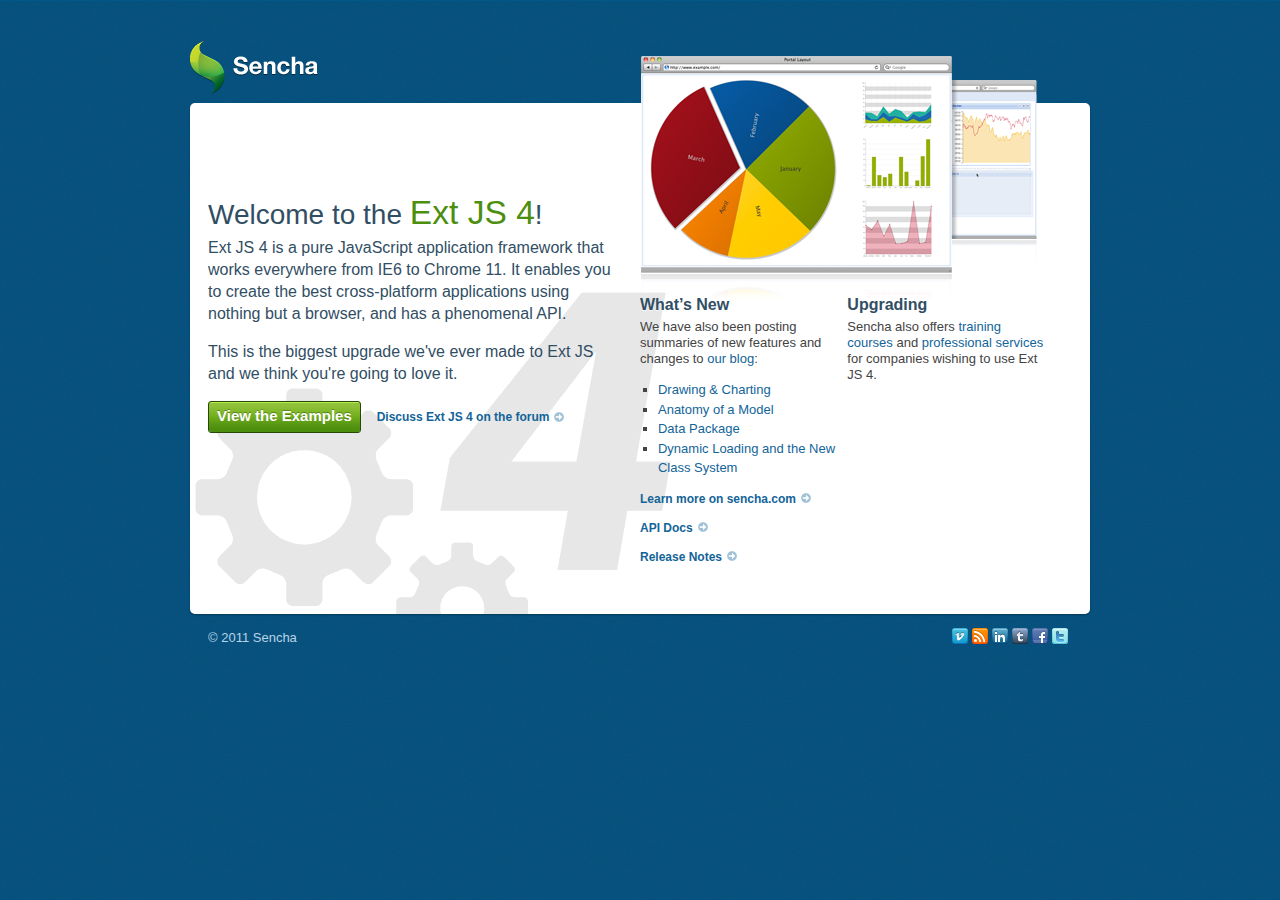
<file: retail-sas-client/extjs/index.html>
<!DOCTYPE html>
<html lang="en">
<head>
    <meta charset="utf-8">
        <title>Welcome to Ext JS 4</title>
        <meta name="description" content="Create amazing web apps built on web standards. Sencha Touch, HTML5 mobile app framework. Ext JS, cross-browser JavaScript framework. Ext GWT" />

    <meta http-equiv="X-UA-Compatible" content="IE=edge,chrome=1" />
    <link rel="shortcut icon" type="image/ico" href="/favicon.ico" />

    <link rel="stylesheet" type="text/css" media="screen, projection, print" href="welcome/css/welcome.css" />
    <!--[if lt IE 9]>
    <![endif]-->
    <!--[if lt IE 8]>
    <![endif]-->
    <link rel="alternate" type="application/rss+xml" title="Sencha Blog" href="http://feeds.feedburner.com/SenchaBlog" />
    <link rel="alternate" type="application/rss+xml" title="Sencha in the News" href="http://www.sencha.com/company/news-rss">
    <link rel="alternate" type="application/rss+xml" title="Sencha Press Releases" href="http://www.sencha.com/company/press-rss">
    <link rel="alternate" type="application/rss+xml" title="Careers at Sencha" href="http://www.sencha.com/company/careers-rss">

    <script src="http://use.typekit.com/uxj6dew.js" type="text/javascript" charset="utf-8"></script>
    <script type="text/javascript">try{Typekit.load();}catch(e){}</script>
    <!--[if lt IE 9]>
    <script src="//html5shiv.googlecode.com/svn/trunk/html5.js" type="text/javascript" charset="utf-8"></script>
    <![endif]-->
    <!--[if lt IE 7]>
      <link rel="stylesheet" type="text/css" media="screen, projection" href="welcome/css/welcome_ie6.css" />
    <![endif]-->
</head>
<body>
    <div id="content">
        <header>
            <h5 id="logo"><a href="http://www.sencha.com">Sencha</a></h5>
        </header>
        <section id="page">
            <div class="auto_columns two">
                <div class="column">
                    <h2>Welcome to the <strong>Ext JS 4</strong>!</h2>
                    <p class="intro">Ext JS 4 is a pure JavaScript application framework that works everywhere from IE6 to Chrome 11. It enables you to create the best cross-platform applications using nothing but a browser, and has a phenomenal API.</p>
                    <p class="intro">This is the biggest upgrade we've ever made to Ext JS and we think you're going to love it.</p>
                    <p class="button-group"><a href="examples/index.html" class="button-link inline">View the Examples</a> <a href="http://www.sencha.com/forum/forumdisplay.php?79-Ext-JS-Community-Forums-4.x" class="more-icon">Discuss Ext JS 4 on the forum</a></p>
                </div>
                <div class="column">
                    <img src="welcome/img/hero-extjs4-alt.png" id="feature-img" class="pngfix" />
                    <div class="auto_columns two" id="right">
                        <div class="column">
                            <h3>What&rsquo;s New</h3>
                            <p>We have also been posting summaries of new features and changes to <a href="http://www.sencha.com/blog/">our blog</a>:</p>
                            <ul class="type13">
                                <li><a href="http://www.sencha.com/blog/ext-js-4-preview-drawing-and-charting/">Drawing &amp; Charting</a></li>
                                <li><a href="http://www.sencha.com/blog/ext-js-4-anatomy-of-a-model/">Anatomy of a Model</a></li>
                                <li><a href="http://www.sencha.com/blog/countdown-to-ext-js-4-data-package/">Data Package</a></li>
                                <li><a href="http://www.sencha.com/blog/countdown-to-ext-js-4-dynamic-loading-and-new-class-system/">Dynamic Loading and the New Class System</a></li>
                            </ul>
                            <p><a href="http://www.sencha.com/products/extjs4-preview/" class="more-icon">Learn more on sencha.com</a></p>
                            <p><a href="docs/index.html" class="more-icon">API Docs</a></p>
                            <p><a href="release-notes.html" class="more-icon">Release Notes</a></p>
                        </div>
                        <div class="column">
                            <h3>Upgrading</h3>
                            <p>Sencha also offers <a href="http://www.sencha.com/training/">training courses</a> and <a href="http://www.sencha.com/support/services/">professional services</a> for companies wishing to use Ext JS 4.</p>
                        </div>
                    </div>

                </div>
            </div>
        </section>
        <footer>
            <ul class="zero inline-social">
                <li><a href="http://twitter.com/senchainc" class="twitter">Twitter</a></li>
                <li><a href="http://www.facebook.com/senchainc" class="facebook">Facebook</a></li>
                <li><a href="http://senchainc.tumblr.com/" class="tumblr">Tumblr</a></li>
                <li><a href="http://j.mp/sencha-in" class="linkedin">LinkedIn</a></li>
                <li><a href="http://feeds.feedburner.com/SenchaBlog" class="rss">RSS Feed</a></li>
                <li><a href="http://www.vimeo.com/sencha" class="vimeo">Vimeo</a></li>
            </ul>
            <p>&copy; 2011 Sencha</p>
        </footer>
    </div>
</body>
</html>
</file>
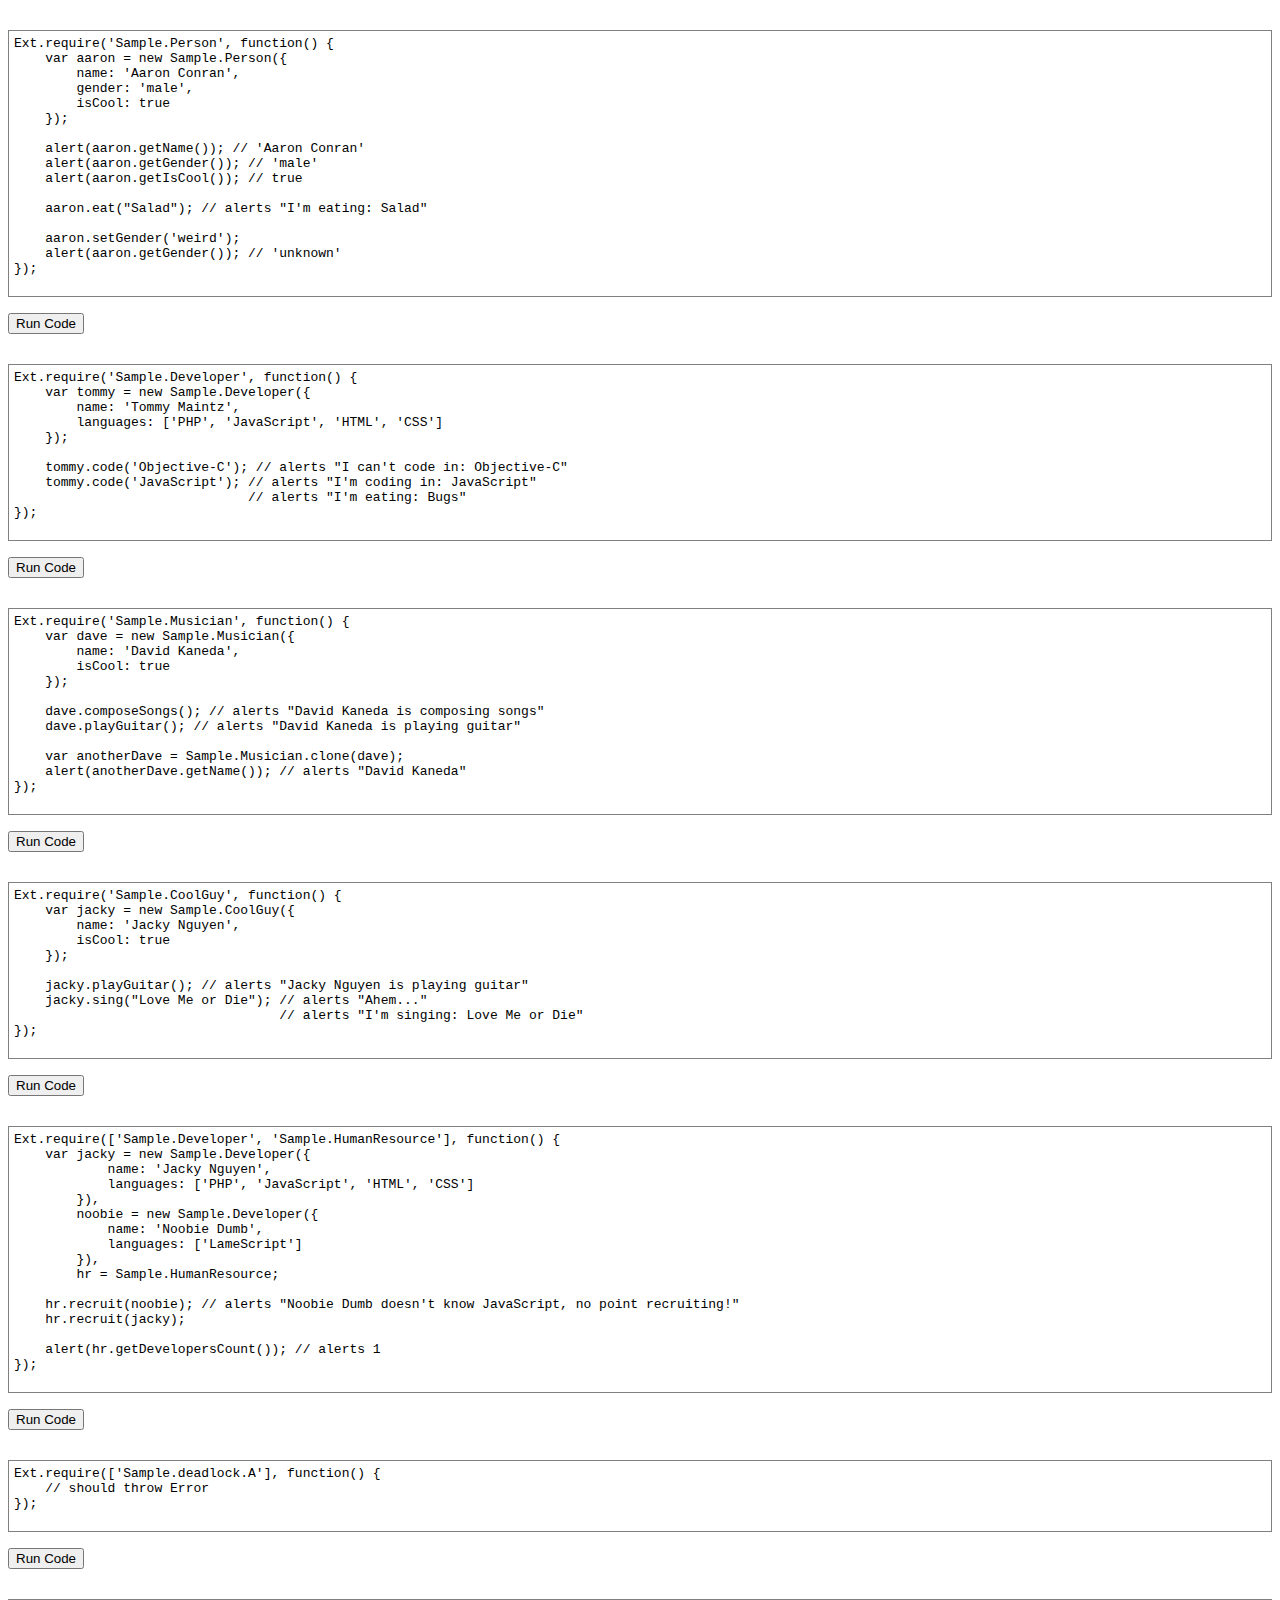
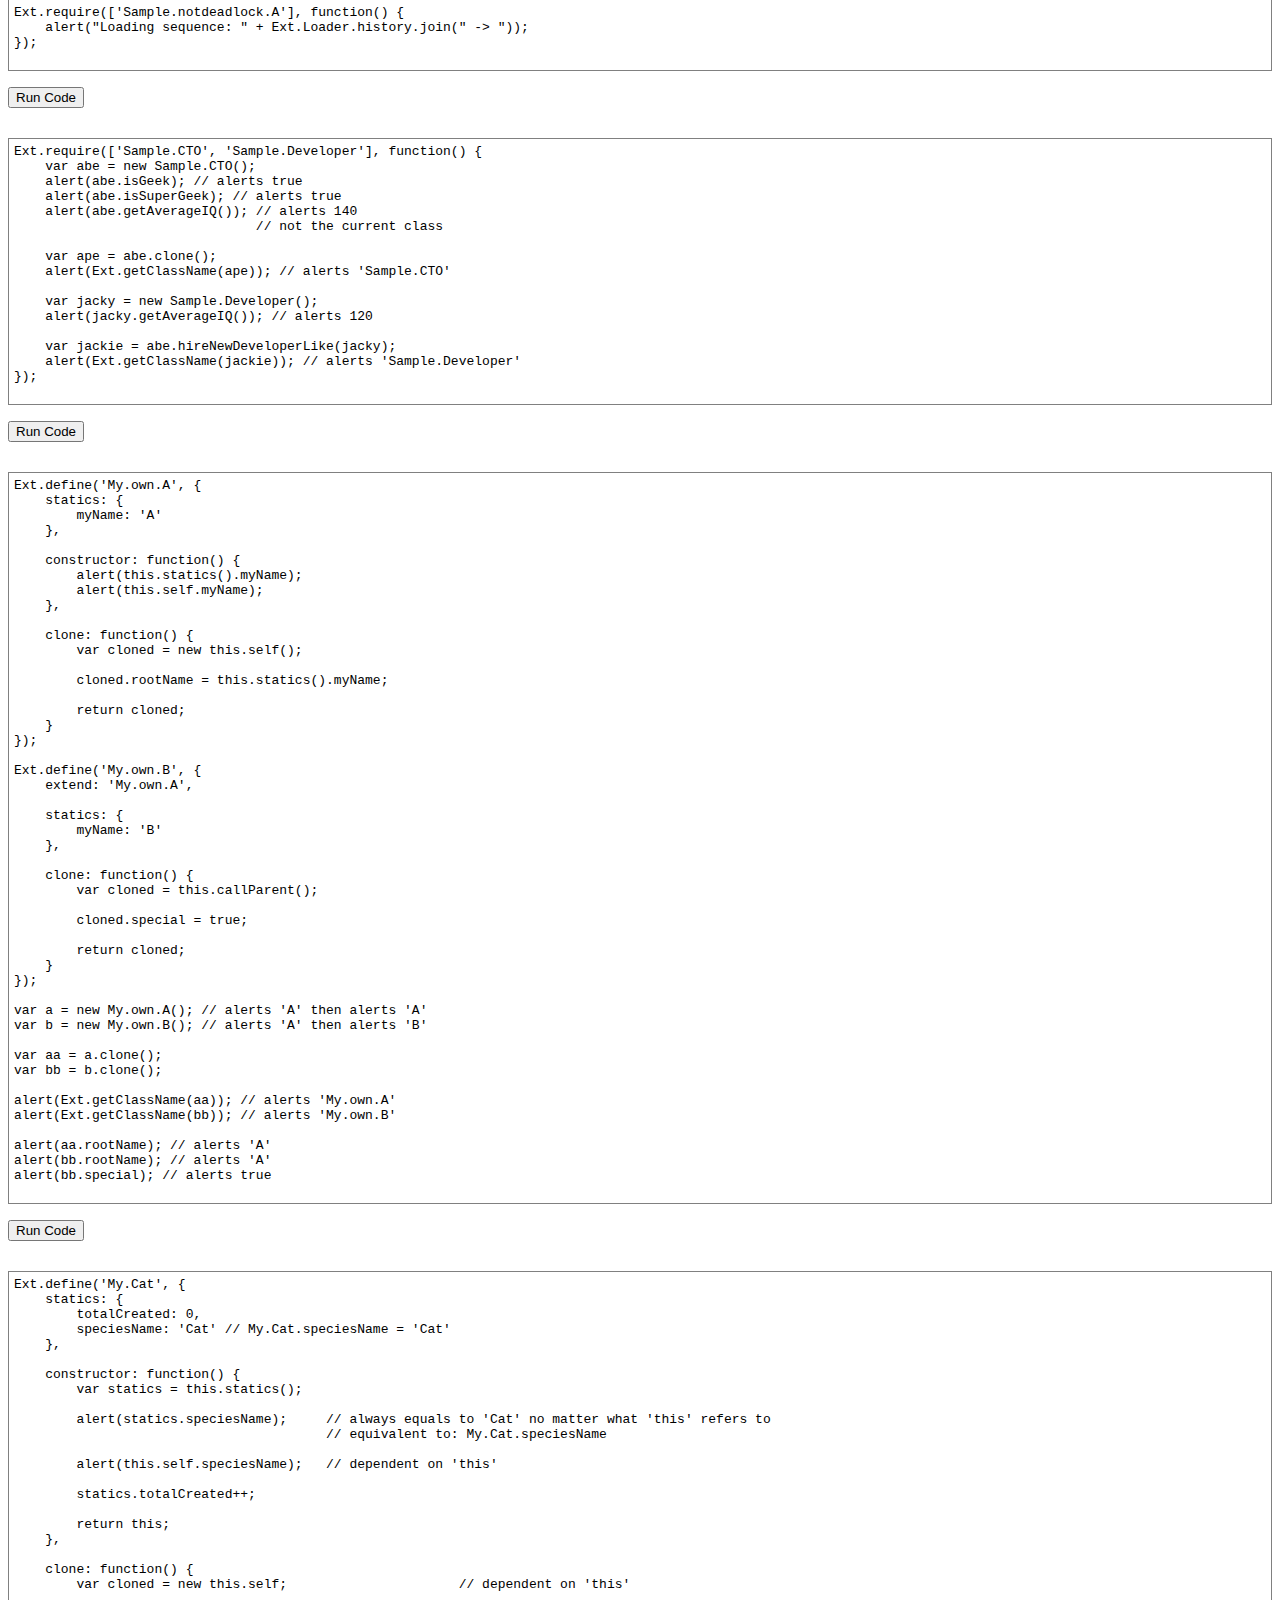
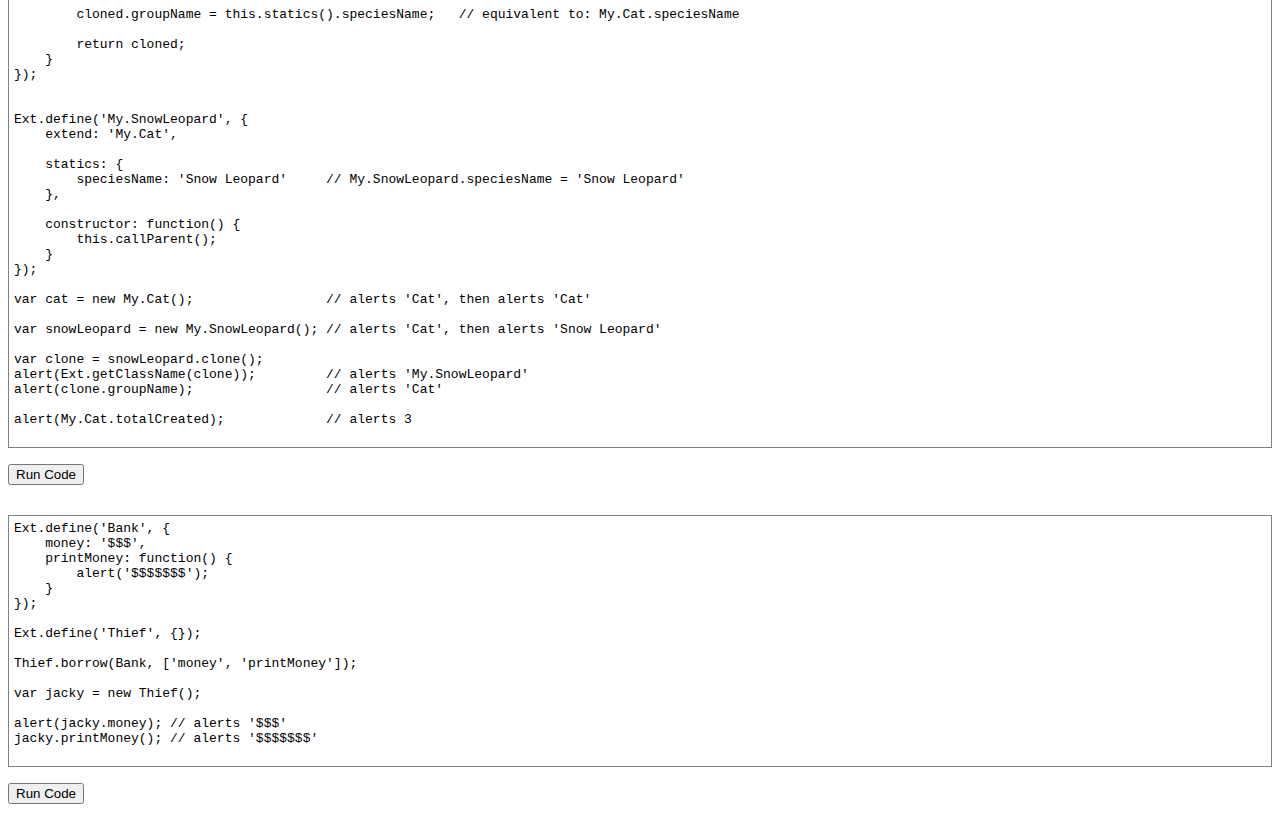
<file: retail-sas-client/extjs/src/core/examples/index.html>
<!DOCTYPE HTML PUBLIC "-//W3C//DTD HTML 4.01 Transitional//EN">
<html>
    <head>
        <title>Ext Core 4 Class Example</title>
        <meta http-equiv="Content-Type" content="text/html; charset=UTF-8">
        <style>
            pre { border: 1px gray solid; padding: 5px; margin-top: 30px; }
        </style>

        <script type="text/javascript" src="../src/Ext.js"></script>
        <script type="text/javascript" src="../src/version/Version.js"></script>
        <script type="text/javascript" src="../src/lang/String.js"></script>
        <script type="text/javascript" src="../src/lang/Array.js"></script>
        <script type="text/javascript" src="../src/lang/Number.js"></script>
        <script type="text/javascript" src="../src/lang/Date.js"></script>
        <script type="text/javascript" src="../src/lang/Object.js"></script>
        <script type="text/javascript" src="../src/lang/Function.js"></script>
        <script type="text/javascript" src="../src/class/Base.js"></script>
        <script type="text/javascript" src="../src/class/Class.js"></script>
        <script type="text/javascript" src="../src/class/ClassManager.js"></script>
        <script type="text/javascript" src="../src/class/Loader.js"></script>
        <script type="text/javascript" src="../src/lang/Error.js"></script>
        <script>
            Ext.Loader.setConfig({
                enabled: true,
                paths: {
                    'Sample': 'src/Sample'
                }
            });
        </script>
        <script>
            var sources = {};

            function storeCode() {
                var i = 0,
                    name,
                    pre;

                while (++i) {
                    name = 'sample' + i;
                    pre = document.getElementById(name);

                    if (!pre) {
                        break;
                    }

                    sources[name] = pre.innerHTML;
                }
            }

            function run(id) {
                eval(sources[id]);
            }
        </script>
    </head>
    <body onload="storeCode();">
        <pre id="sample1">
Ext.require('Sample.Person', function() {
    var aaron = new Sample.Person({
        name: 'Aaron Conran',
        gender: 'male',
        isCool: true
    });

    alert(aaron.getName()); // 'Aaron Conran'
    alert(aaron.getGender()); // 'male'
    alert(aaron.getIsCool()); // true

    aaron.eat("Salad"); // alerts "I'm eating: Salad"

    aaron.setGender('weird');
    alert(aaron.getGender()); // 'unknown'
});
        </pre>
        <p>
            <button onclick="run('sample1')">Run Code</button>
        </p>

        <pre id="sample2">
Ext.require('Sample.Developer', function() {
    var tommy = new Sample.Developer({
        name: 'Tommy Maintz',
        languages: ['PHP', 'JavaScript', 'HTML', 'CSS']
    });

    tommy.code('Objective-C'); // alerts "I can't code in: Objective-C"
    tommy.code('JavaScript'); // alerts "I'm coding in: JavaScript"
                              // alerts "I'm eating: Bugs"
});
        </pre>
        <p>
            <button onclick="run('sample2')">Run Code</button>
        </p>

        <pre id="sample3">
Ext.require('Sample.Musician', function() {
    var dave = new Sample.Musician({
        name: 'David Kaneda',
        isCool: true
    });

    dave.composeSongs(); // alerts "David Kaneda is composing songs"
    dave.playGuitar(); // alerts "David Kaneda is playing guitar"

    var anotherDave = Sample.Musician.clone(dave);
    alert(anotherDave.getName()); // alerts "David Kaneda"
});
        </pre>
        <p>
            <button onclick="run('sample3')">Run Code</button>
        </p>

        <pre id="sample4">
Ext.require('Sample.CoolGuy', function() {
    var jacky = new Sample.CoolGuy({
        name: 'Jacky Nguyen',
        isCool: true
    });

    jacky.playGuitar(); // alerts "Jacky Nguyen is playing guitar"
    jacky.sing("Love Me or Die"); // alerts "Ahem..."
                                  // alerts "I'm singing: Love Me or Die"
});
        </pre>
        <p>
            <button onclick="run('sample4')">Run Code</button>
        </p>

        <pre id="sample5">
Ext.require(['Sample.Developer', 'Sample.HumanResource'], function() {
    var jacky = new Sample.Developer({
            name: 'Jacky Nguyen',
            languages: ['PHP', 'JavaScript', 'HTML', 'CSS']
        }),
        noobie = new Sample.Developer({
            name: 'Noobie Dumb',
            languages: ['LameScript']
        }),
        hr = Sample.HumanResource;

    hr.recruit(noobie); // alerts "Noobie Dumb doesn't know JavaScript, no point recruiting!"
    hr.recruit(jacky);

    alert(hr.getDevelopersCount()); // alerts 1
});
        </pre>
        <p>
            <button onclick="run('sample5')">Run Code</button>
        </p>

        <pre id="sample6">
Ext.require(['Sample.deadlock.A'], function() {
    // should throw Error
});
        </pre>
        <p>
            <button onclick="run('sample6')">Run Code</button>
        </p>

        <pre id="sample7">
Ext.require(['Sample.notdeadlock.A'], function() {
    alert("Loading sequence: " + Ext.Loader.history.join(" -> "));
});
        </pre>
        <p>
            <button onclick="run('sample7')">Run Code</button>
        </p>

        <pre id="sample8">
Ext.require(['Sample.CTO', 'Sample.Developer'], function() {
    var abe = new Sample.CTO();
    alert(abe.isGeek); // alerts true
    alert(abe.isSuperGeek); // alerts true
    alert(abe.getAverageIQ()); // alerts 140
                               // not the current class

    var ape = abe.clone();
    alert(Ext.getClassName(ape)); // alerts 'Sample.CTO'

    var jacky = new Sample.Developer();
    alert(jacky.getAverageIQ()); // alerts 120

    var jackie = abe.hireNewDeveloperLike(jacky);
    alert(Ext.getClassName(jackie)); // alerts 'Sample.Developer'
});
        </pre>
        <p>
            <button onclick="run('sample8')">Run Code</button>
        </p>

        <pre id="sample9">
Ext.define('My.own.A', {
    statics: {
        myName: 'A'
    },

    constructor: function() {
        alert(this.statics().myName);
        alert(this.self.myName);
    },

    clone: function() {
        var cloned = new this.self();

        cloned.rootName = this.statics().myName;

        return cloned;
    }
});

Ext.define('My.own.B', {
    extend: 'My.own.A',

    statics: {
        myName: 'B'
    },

    clone: function() {
        var cloned = this.callParent();

        cloned.special = true;

        return cloned;
    }
});

var a = new My.own.A(); // alerts 'A' then alerts 'A'
var b = new My.own.B(); // alerts 'A' then alerts 'B'

var aa = a.clone();
var bb = b.clone();

alert(Ext.getClassName(aa)); // alerts 'My.own.A'
alert(Ext.getClassName(bb)); // alerts 'My.own.B'

alert(aa.rootName); // alerts 'A'
alert(bb.rootName); // alerts 'A'
alert(bb.special); // alerts true
        </pre>
        <p>
            <button onclick="run('sample9')">Run Code</button>
        </p>

        <pre id="sample10">
Ext.define('My.Cat', {
    statics: {
        totalCreated: 0,
        speciesName: 'Cat' // My.Cat.speciesName = 'Cat'
    },

    constructor: function() {
        var statics = this.statics();

        alert(statics.speciesName);     // always equals to 'Cat' no matter what 'this' refers to
                                        // equivalent to: My.Cat.speciesName

        alert(this.self.speciesName);   // dependent on 'this'

        statics.totalCreated++;

        return this;
    },

    clone: function() {
        var cloned = new this.self;                      // dependent on 'this'

        cloned.groupName = this.statics().speciesName;   // equivalent to: My.Cat.speciesName

        return cloned;
    }
});


Ext.define('My.SnowLeopard', {
    extend: 'My.Cat',

    statics: {
        speciesName: 'Snow Leopard'     // My.SnowLeopard.speciesName = 'Snow Leopard'
    },

    constructor: function() {
        this.callParent();
    }
});

var cat = new My.Cat();                 // alerts 'Cat', then alerts 'Cat'

var snowLeopard = new My.SnowLeopard(); // alerts 'Cat', then alerts 'Snow Leopard'

var clone = snowLeopard.clone();
alert(Ext.getClassName(clone));         // alerts 'My.SnowLeopard'
alert(clone.groupName);                 // alerts 'Cat'

alert(My.Cat.totalCreated);             // alerts 3
        </pre>
        <p>
            <button onclick="run('sample10')">Run Code</button>
        </p>

        <pre id="sample11">
Ext.define('Bank', {
    money: '$$$',
    printMoney: function() {
        alert('$$$$$$$');
    }
});

Ext.define('Thief', {});

Thief.borrow(Bank, ['money', 'printMoney']);

var jacky = new Thief();

alert(jacky.money); // alerts '$$$'
jacky.printMoney(); // alerts '$$$$$$$'
        </pre>
        <p>
            <button onclick="run('sample11')">Run Code</button>
        </p>
    </body>
</html>
</file>
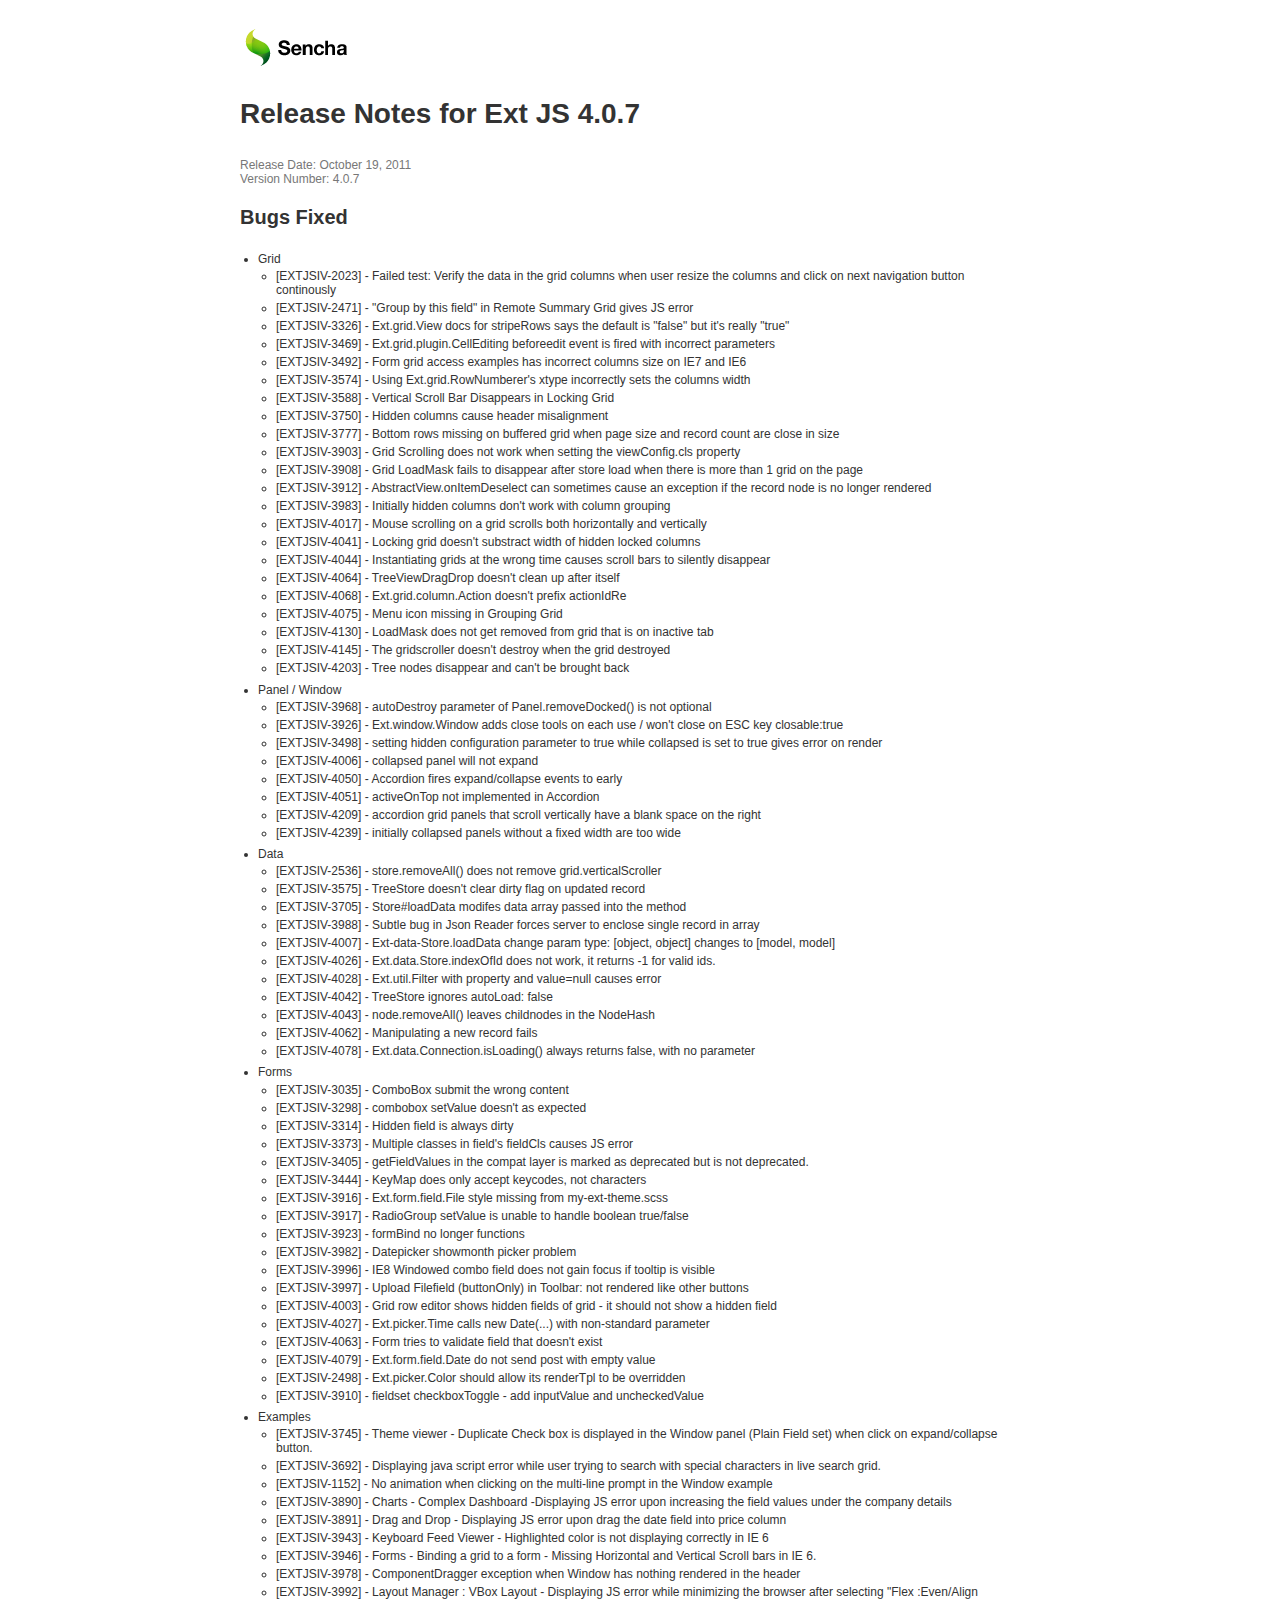
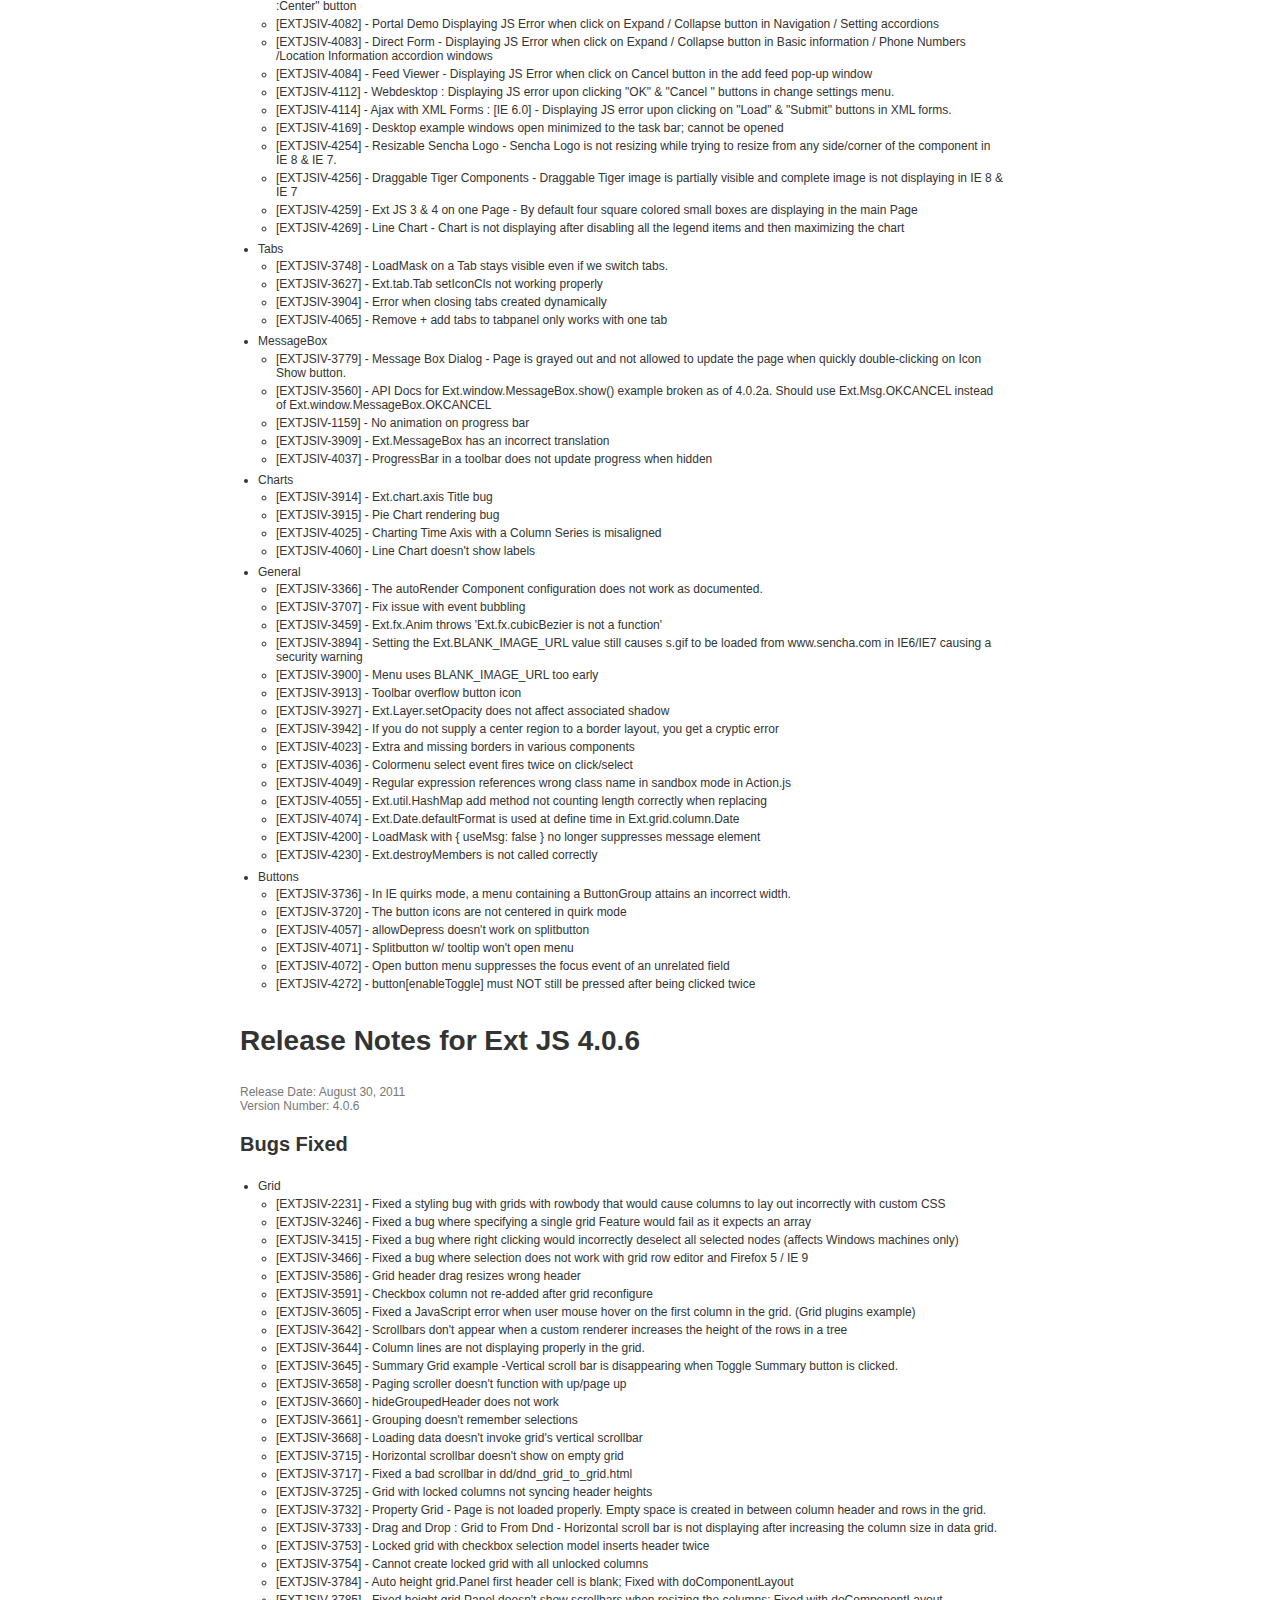
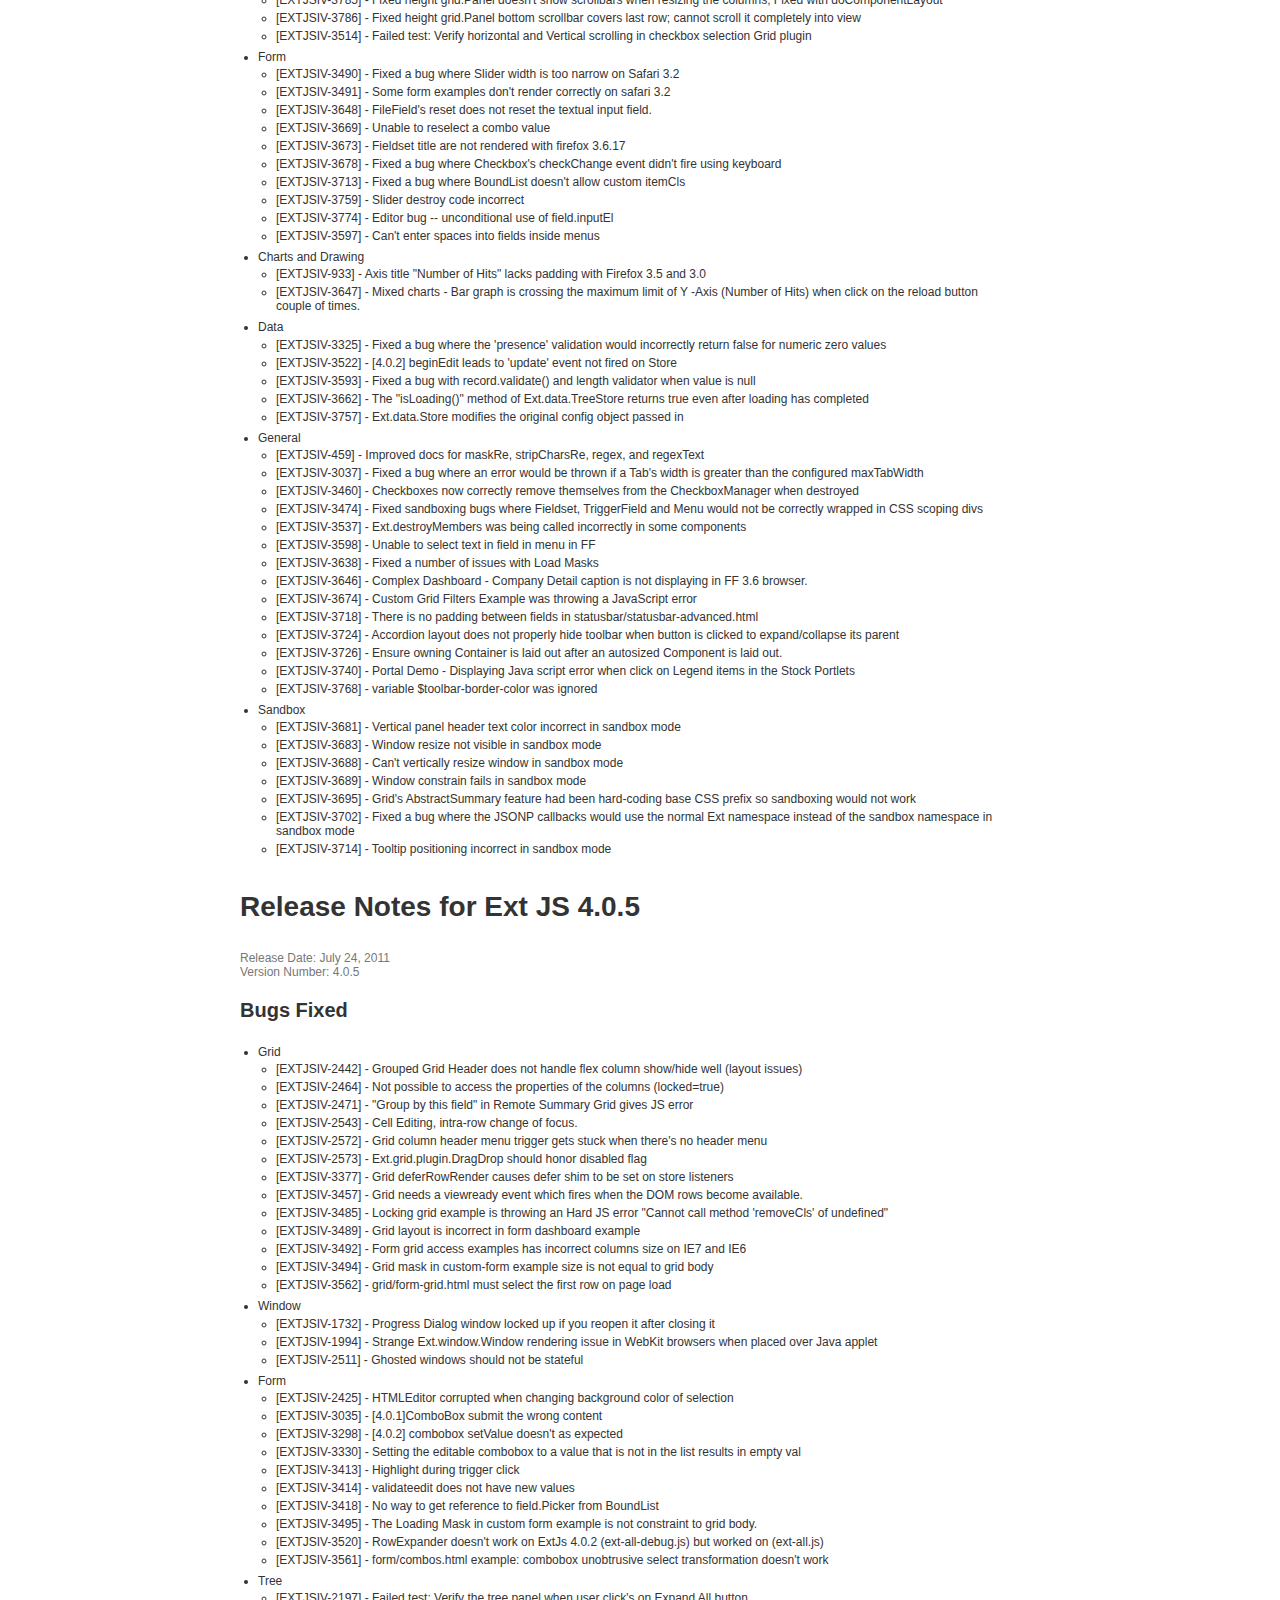
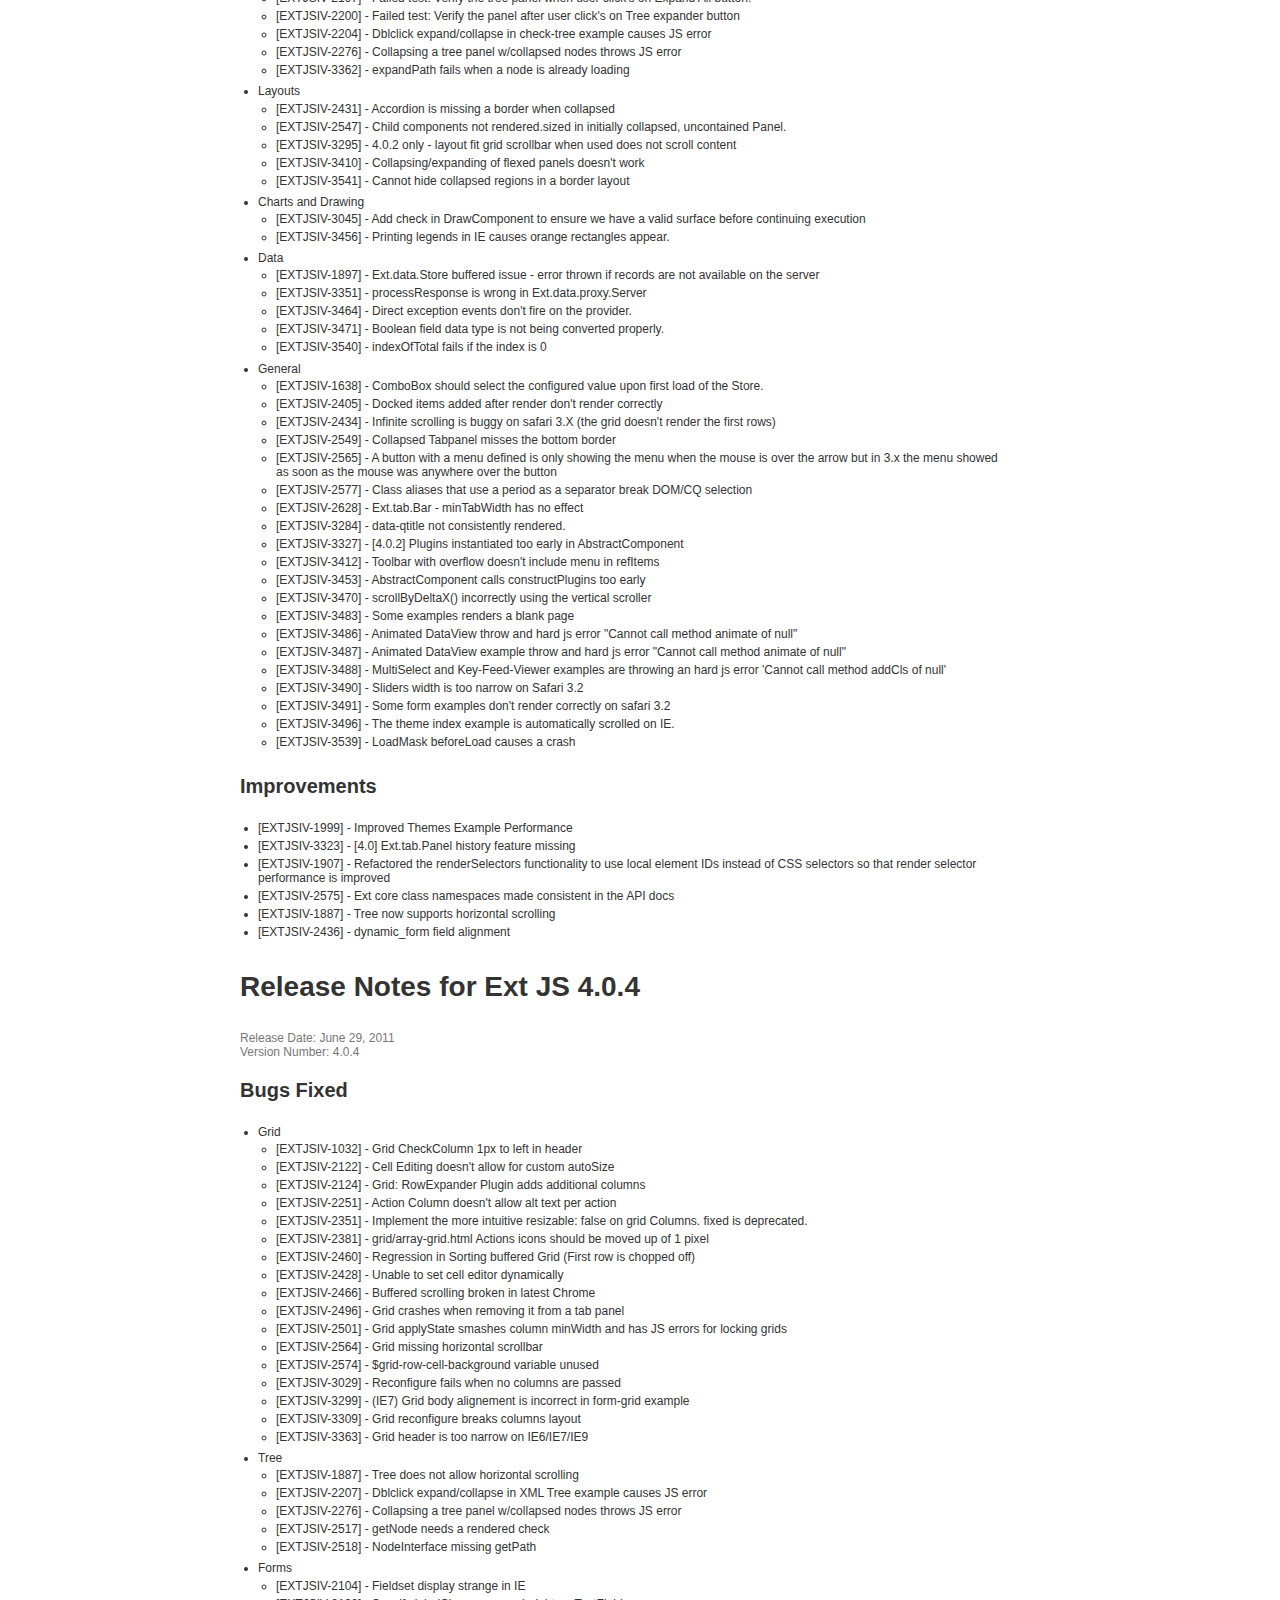
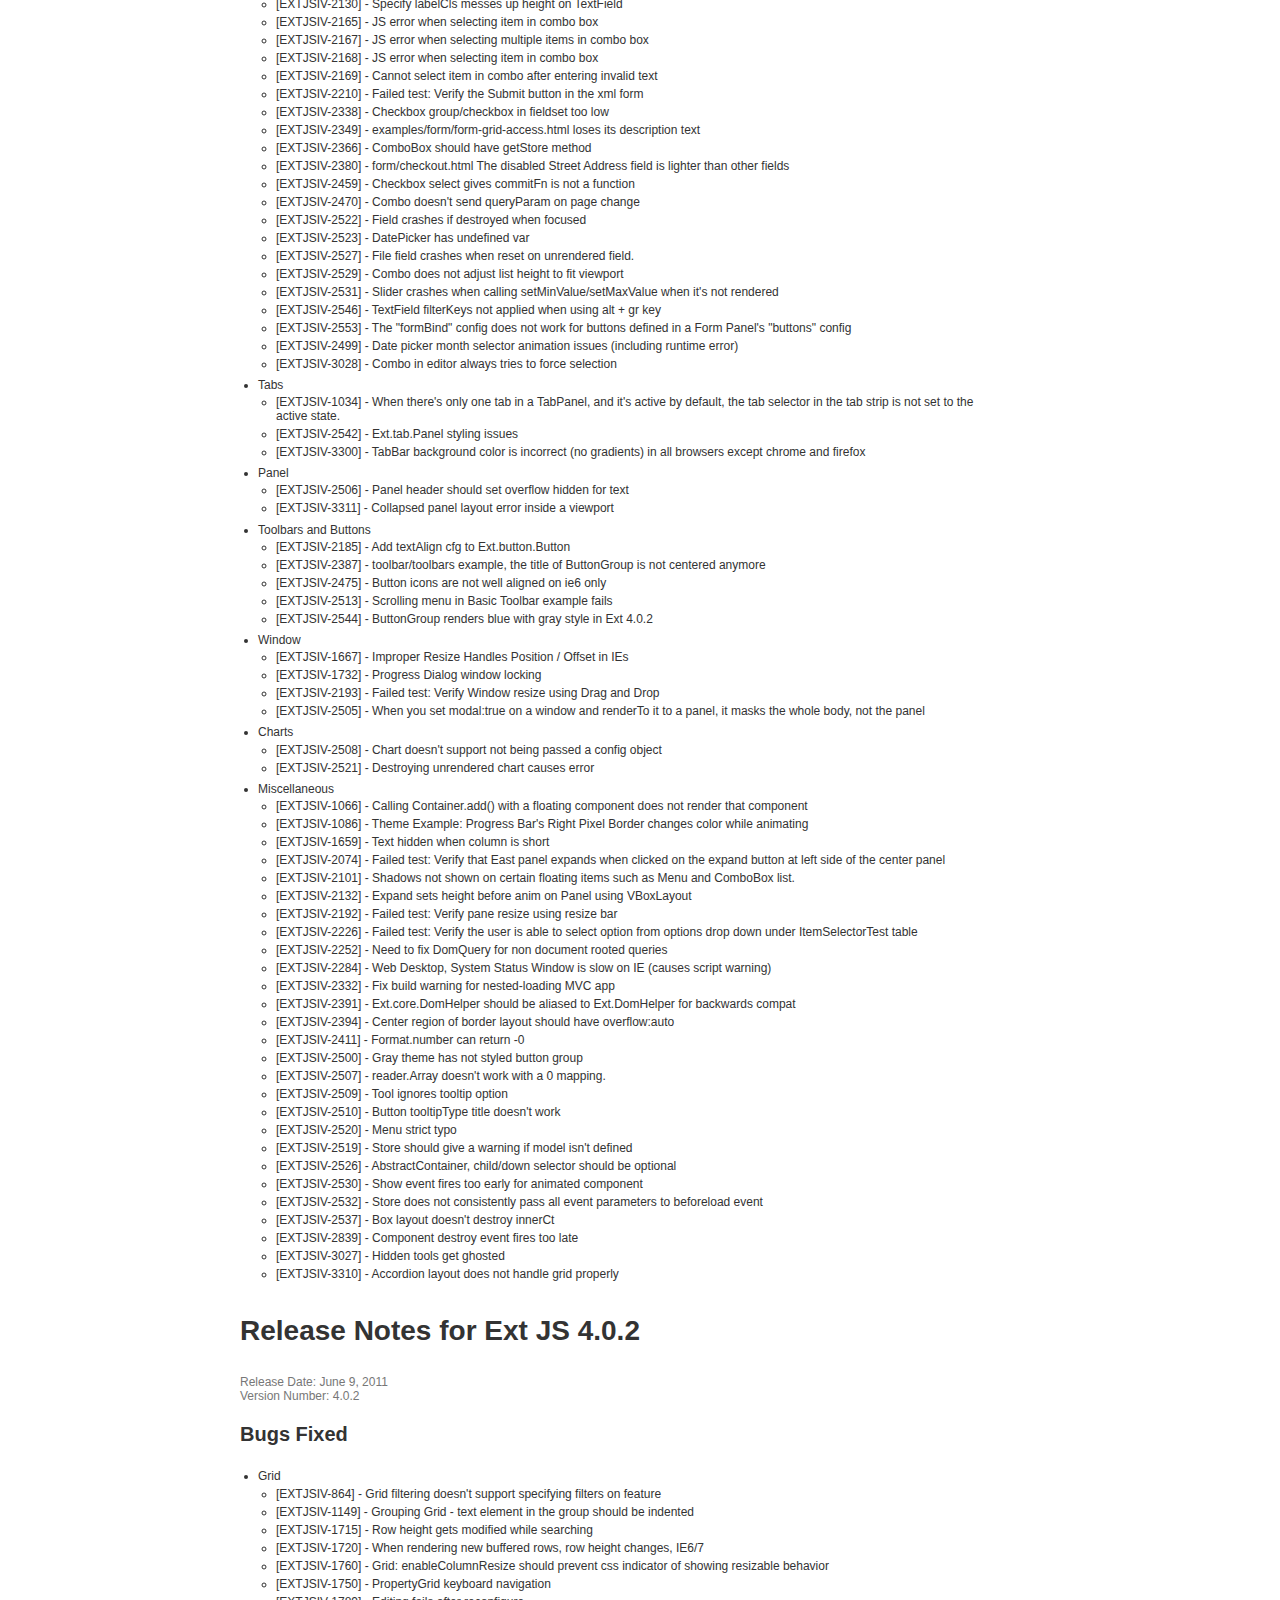
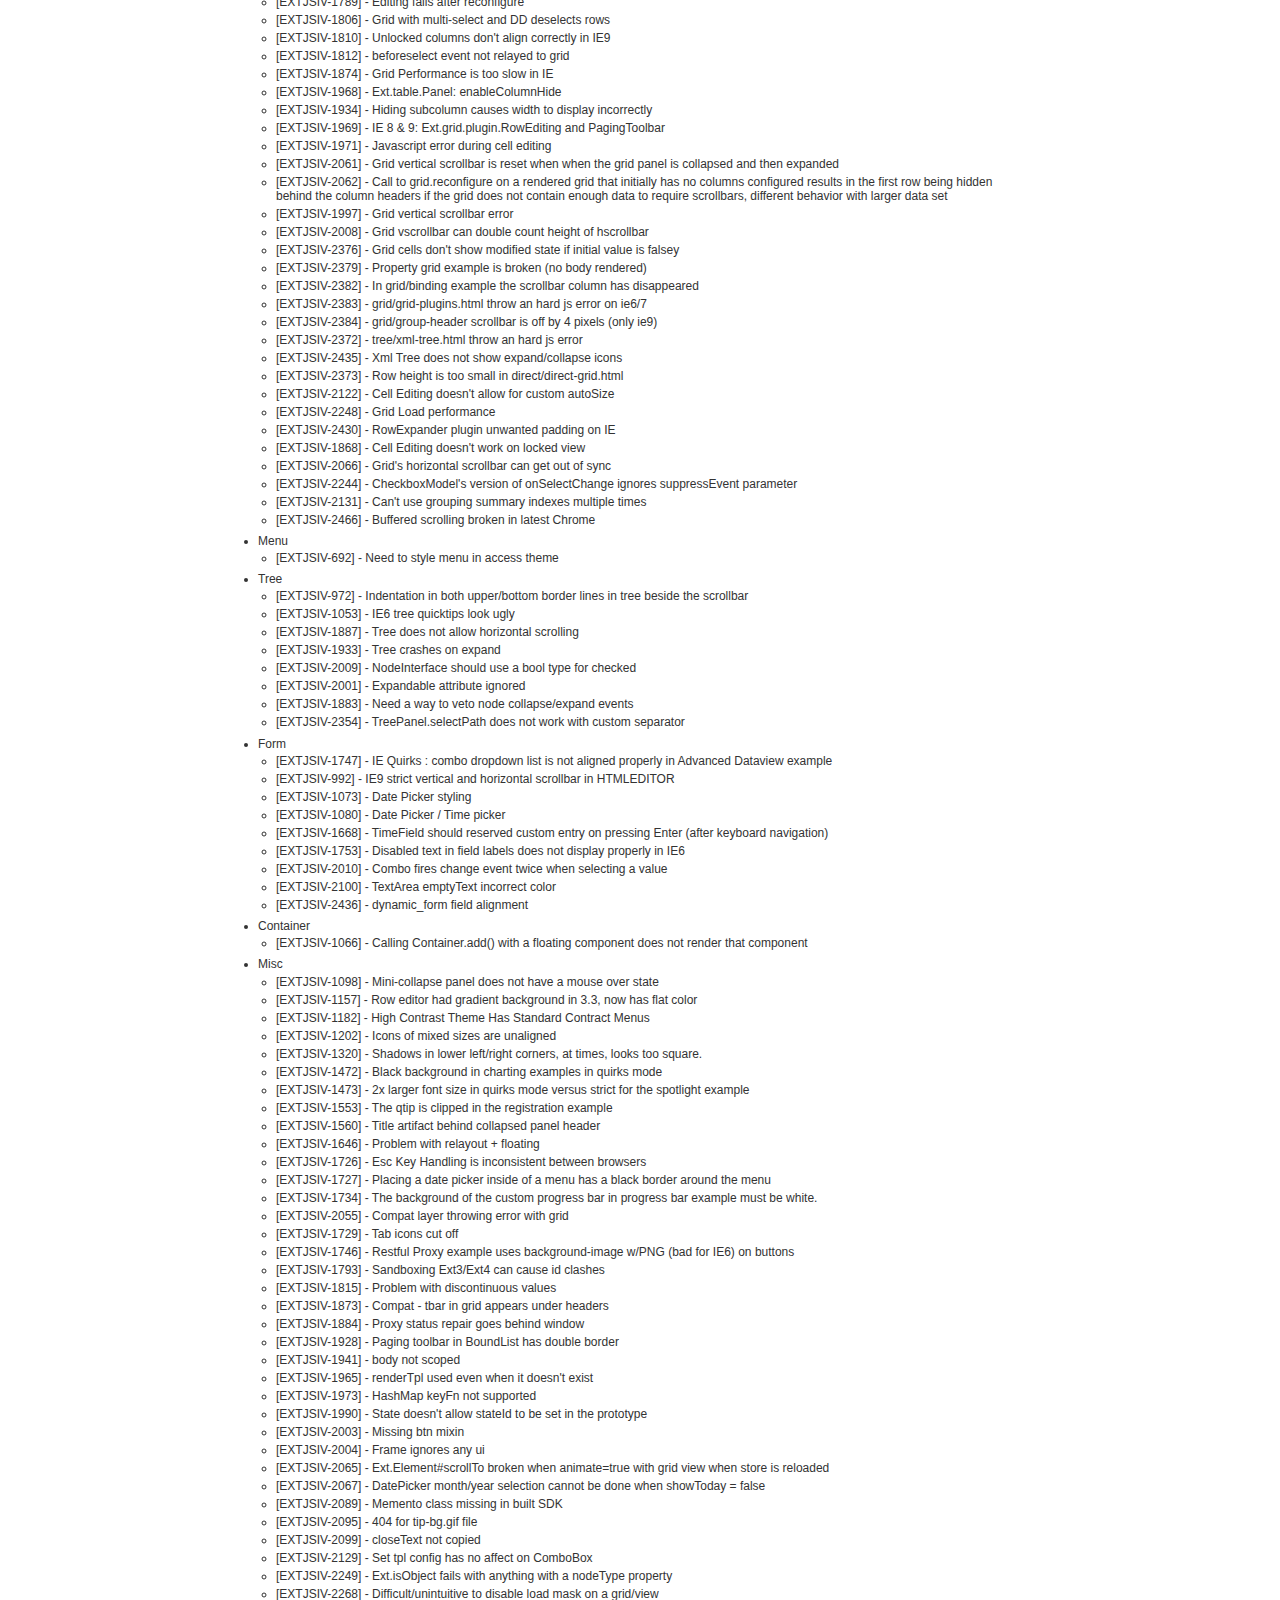
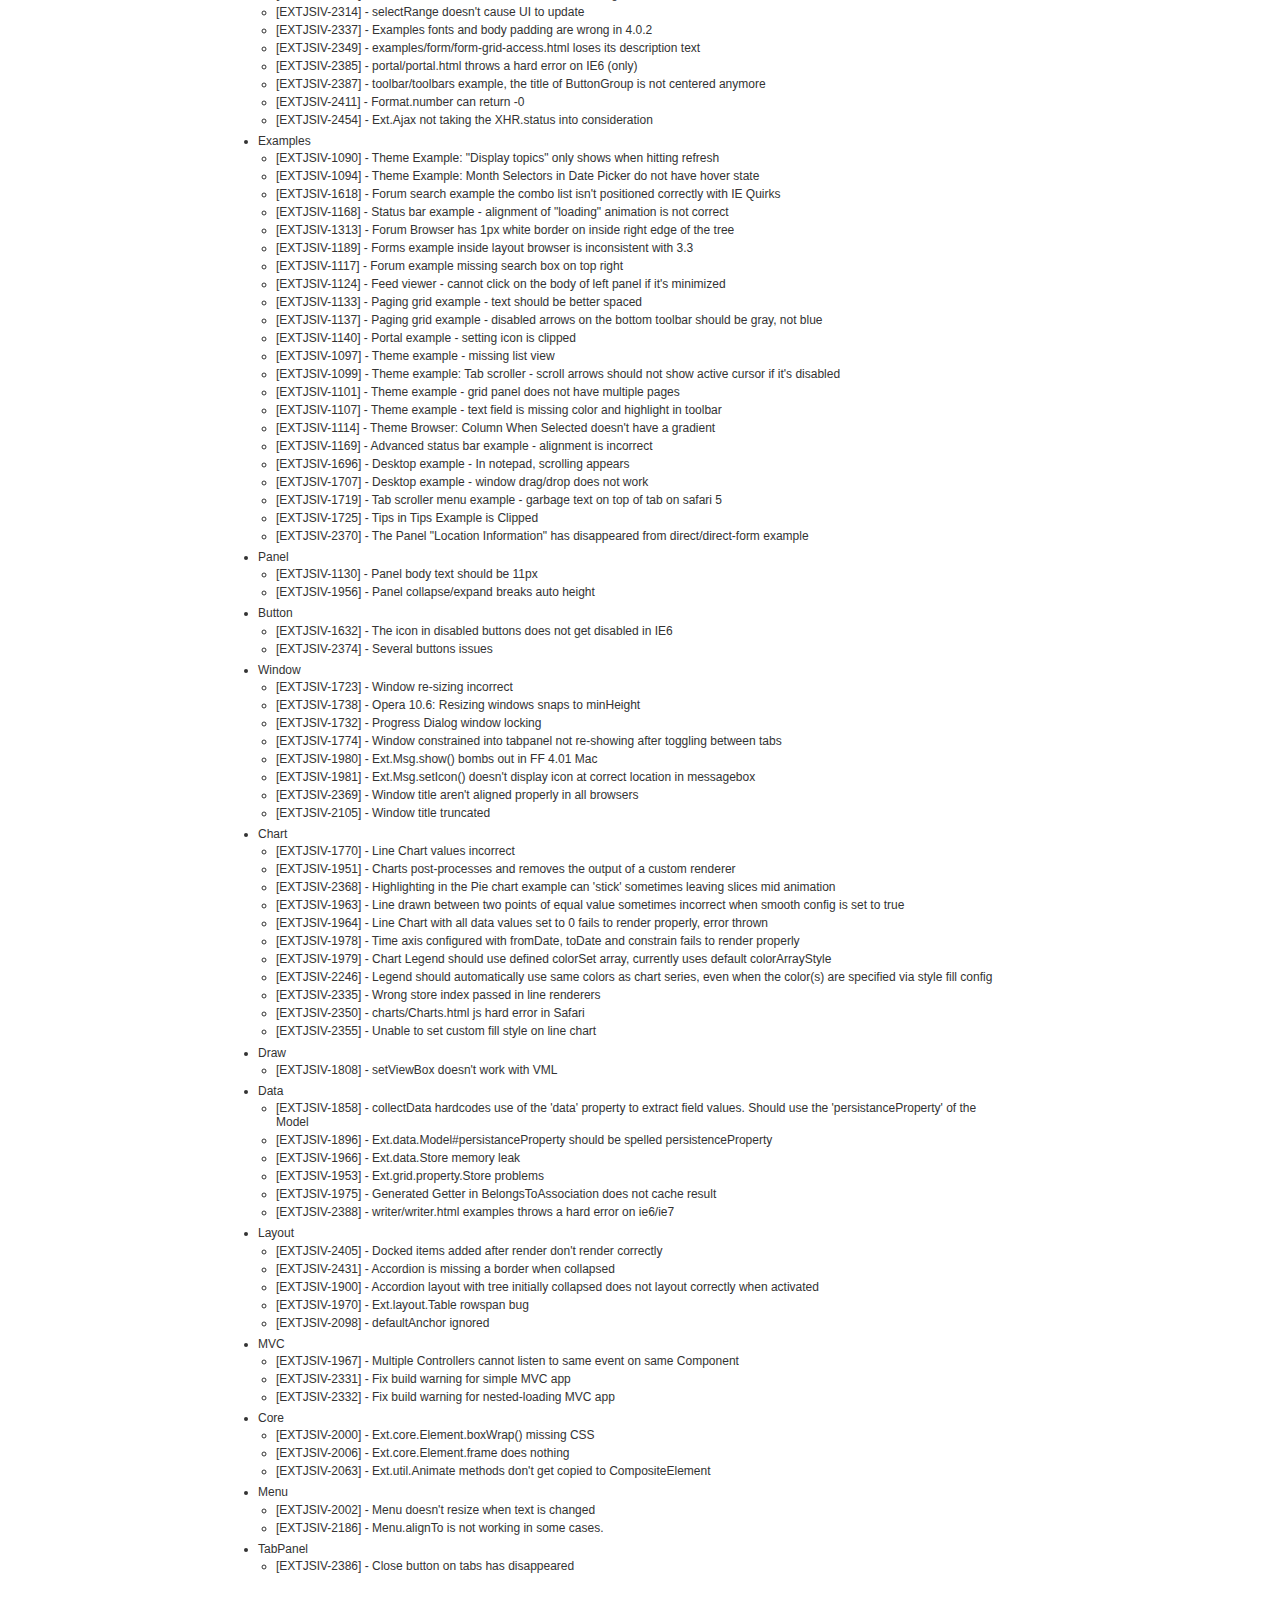
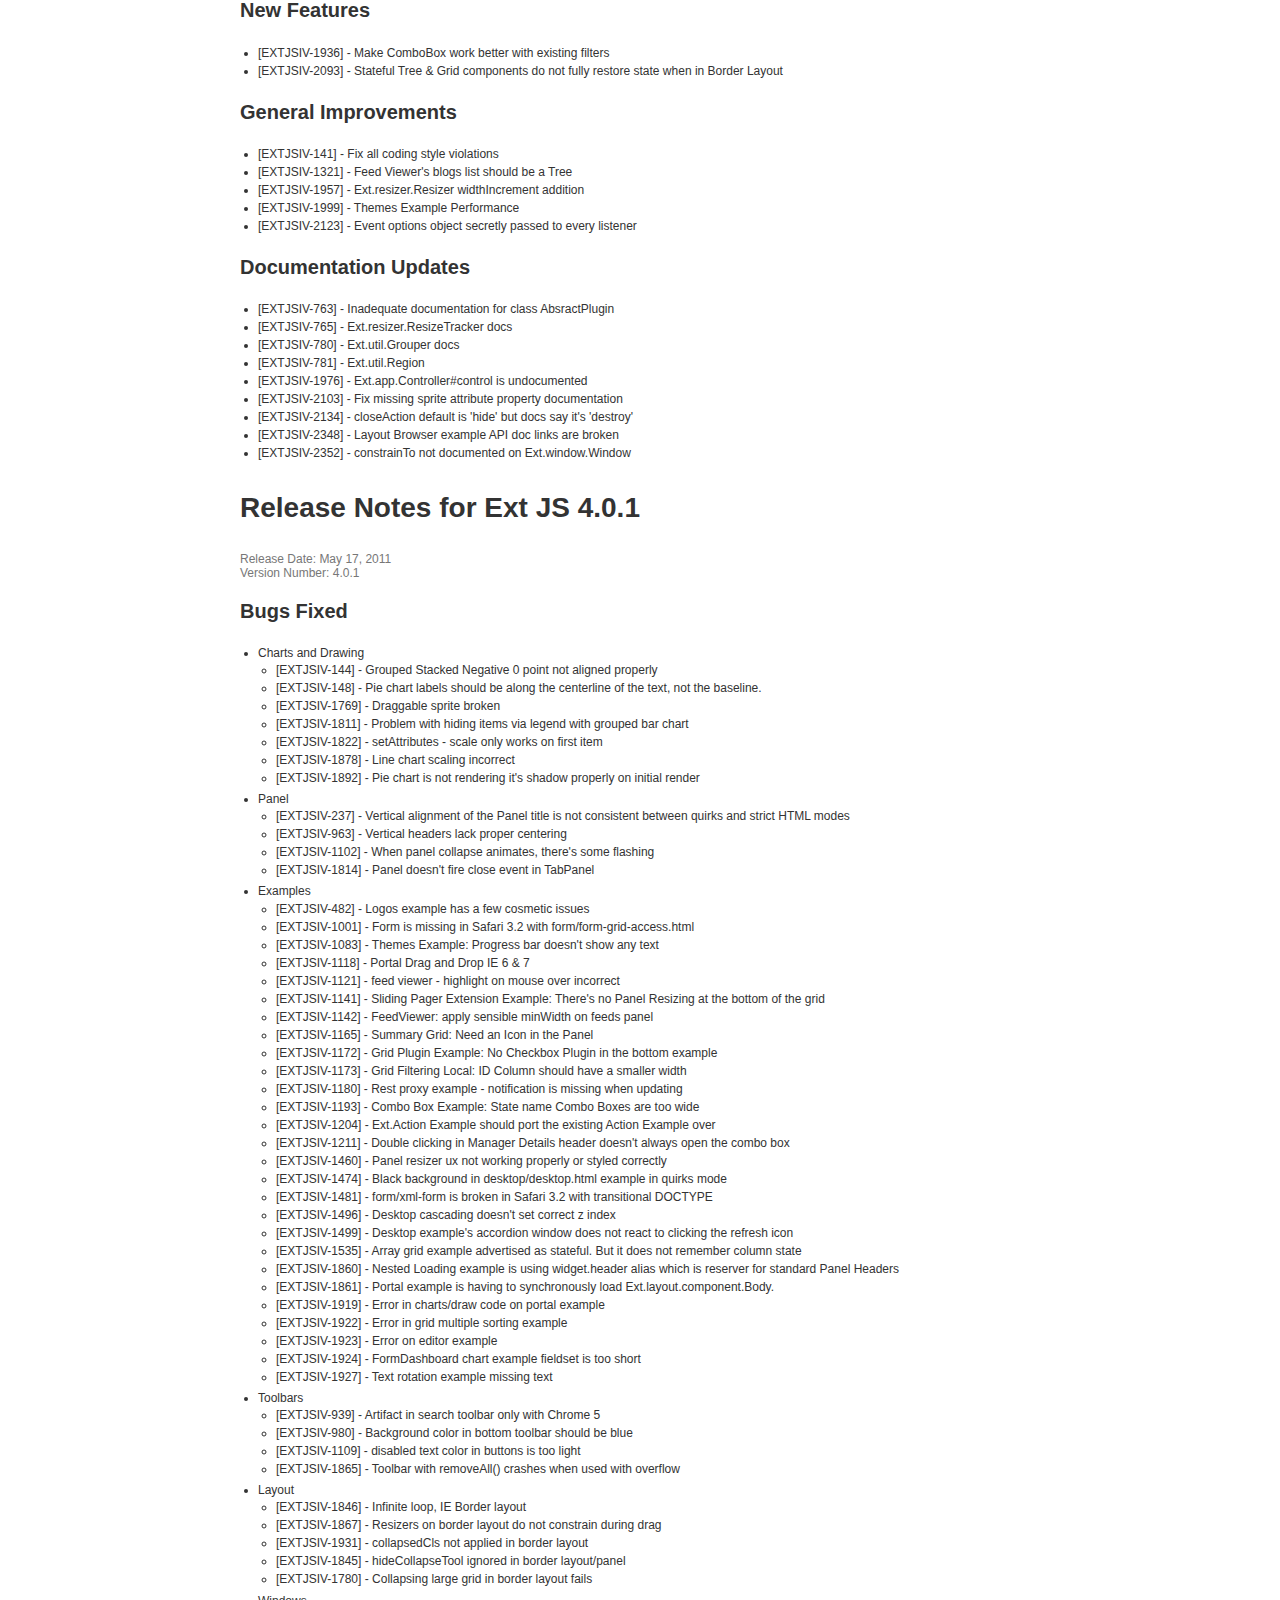
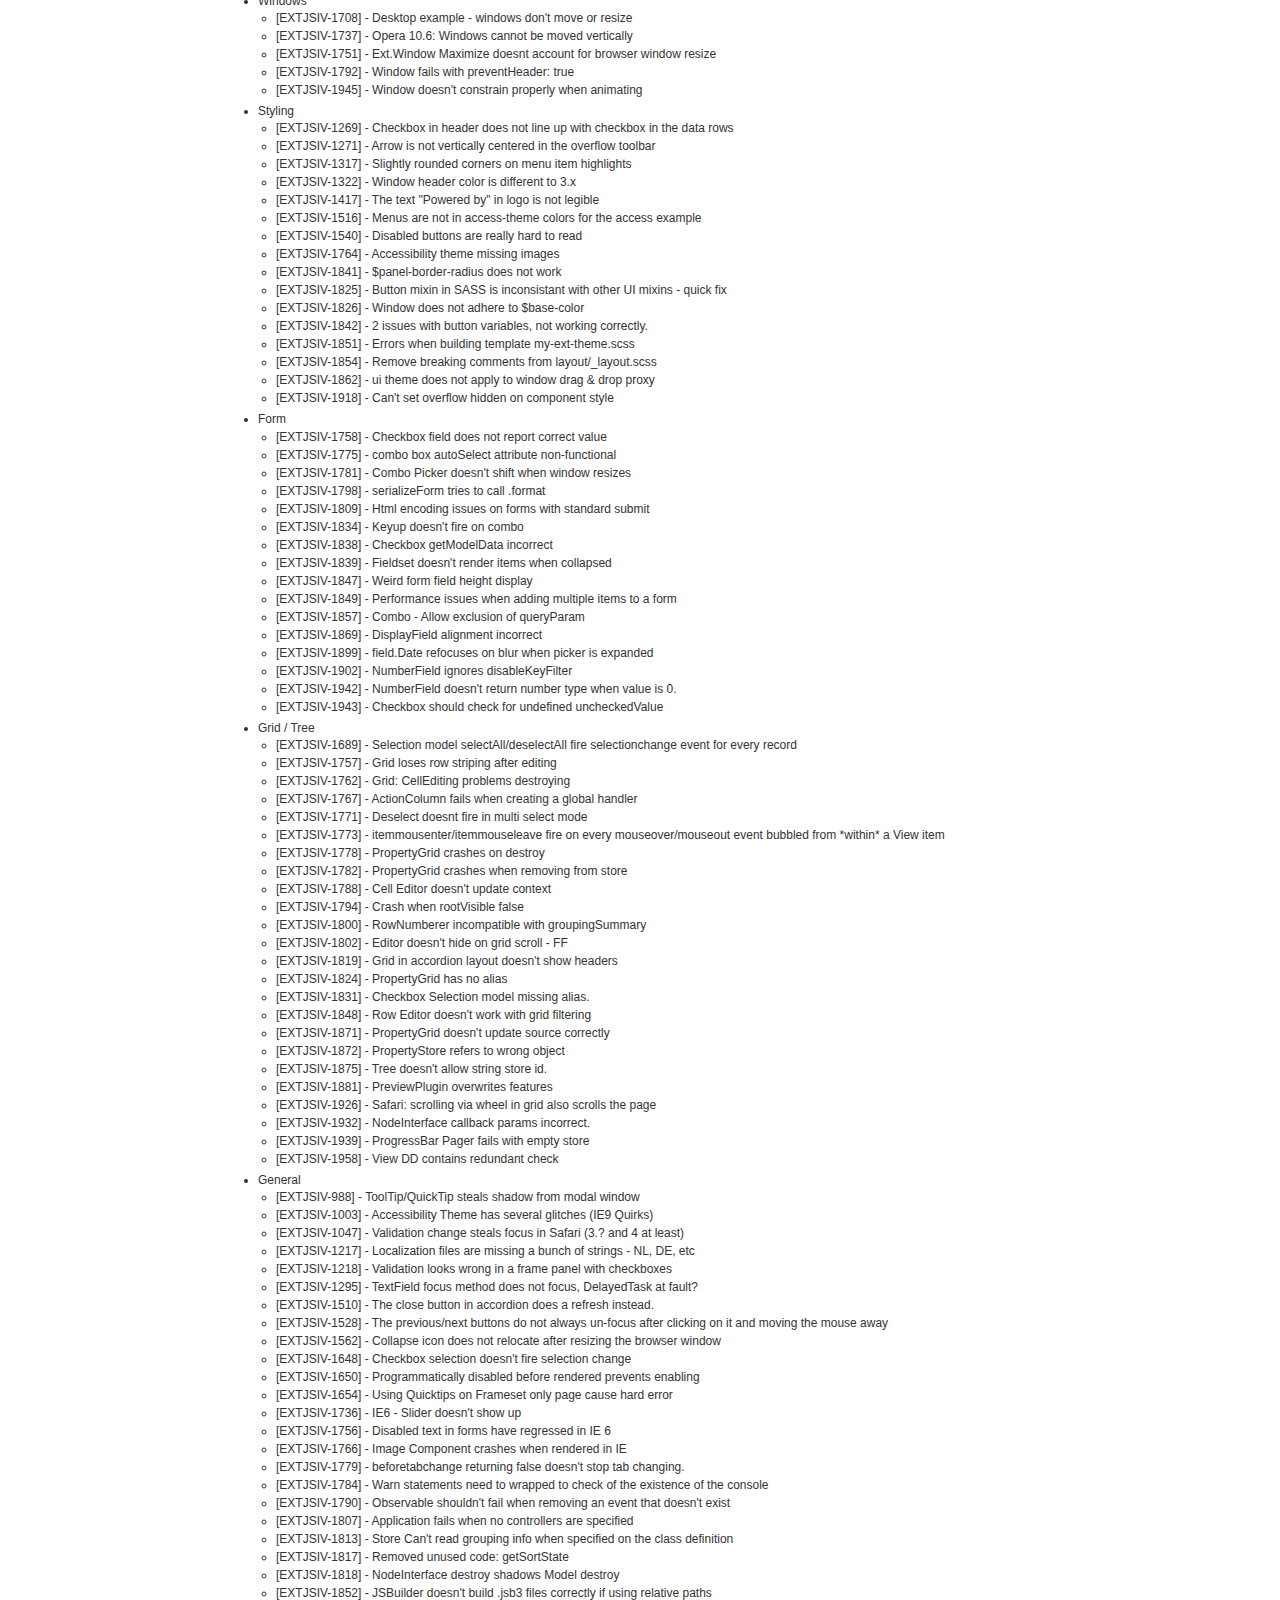
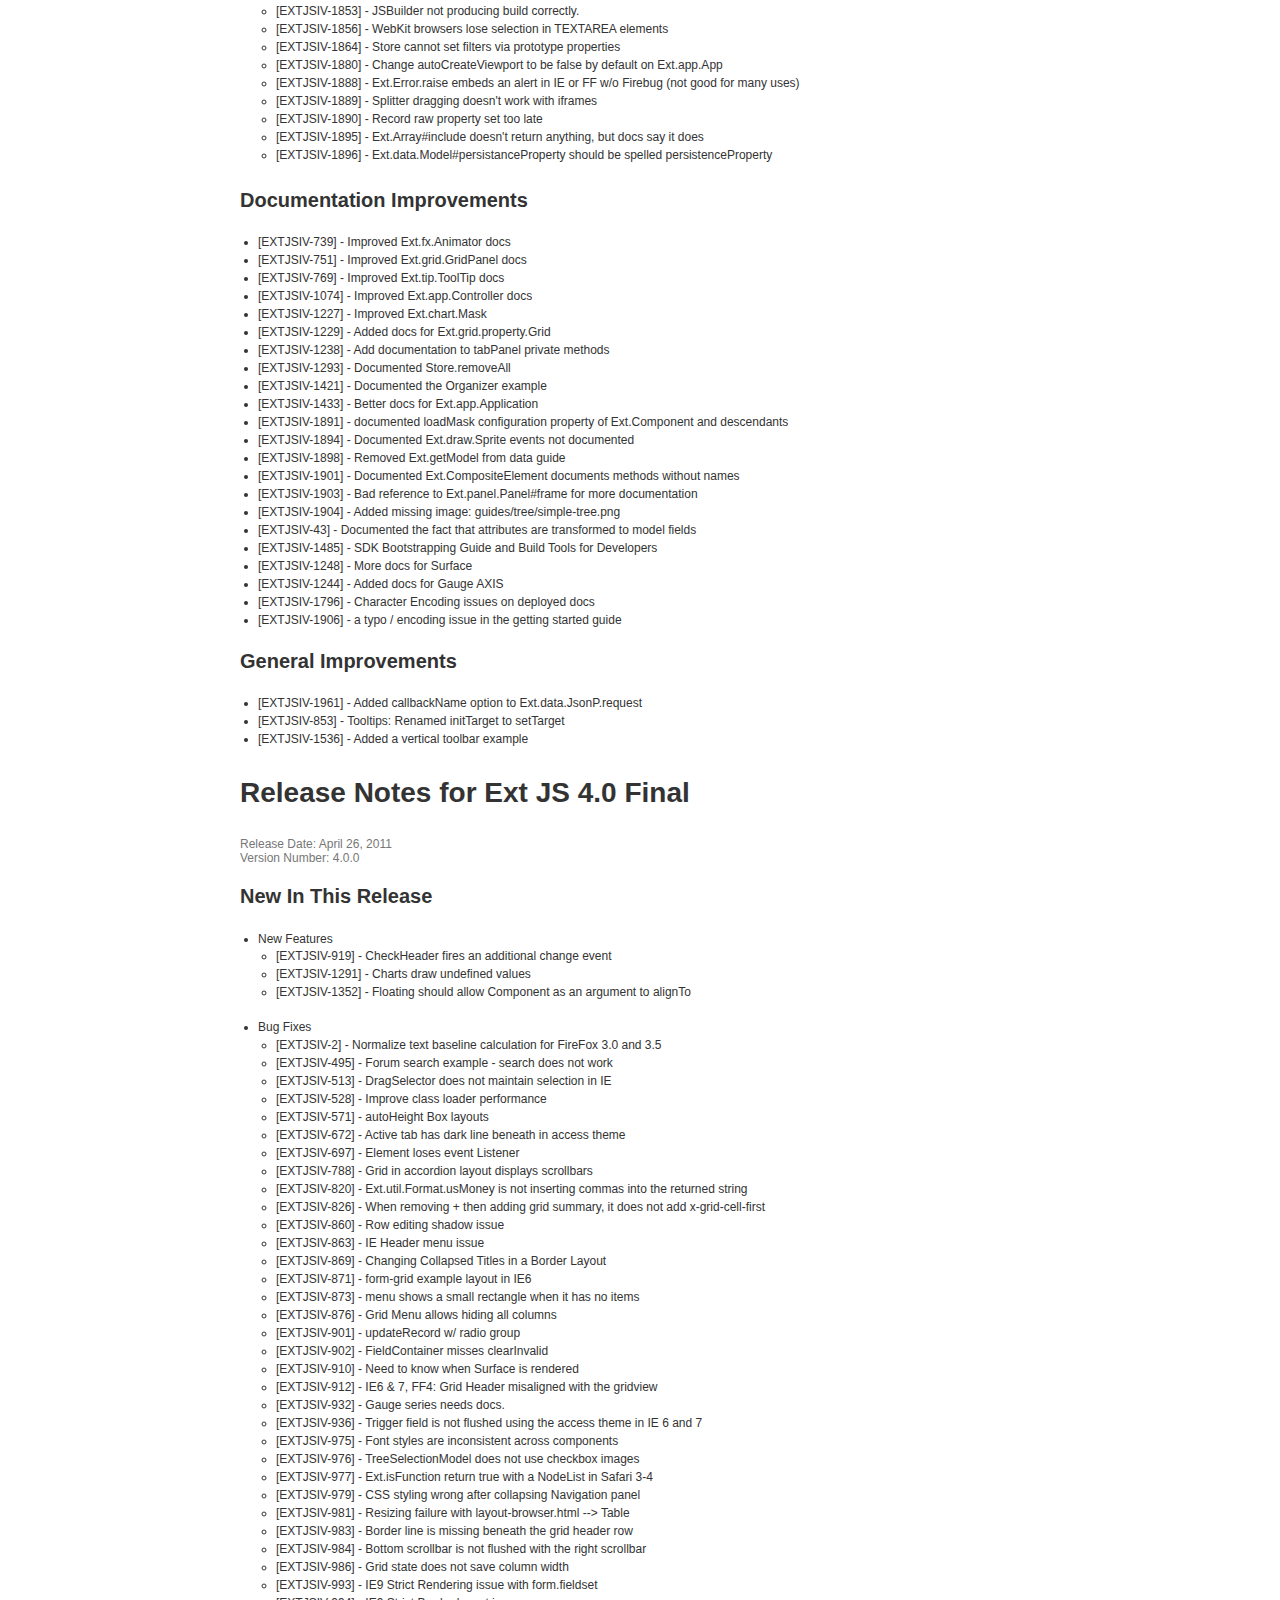
<file: retail-sas-client/extjs/release-notes.html>
<!DOCTYPE html PUBLIC "-//W3C//DTD HTML 4.01//EN">
<html>
<head>
    <title>
        Ext JS Release Notes
    </title>
    <link rel="stylesheet" type="text/css" href="welcome/release-notes.css" media="all">
</head>
<body>
<p>
    <a href="http://www.sencha.com/" id="logo" name="logo">Ext JS - JavaScript Framework</a>
</p>

<div id="releases">
<div class="release">
<h1>
    Release Notes for Ext JS 4.0.7
</h1>

<p class="notes">
    Release Date: October 19, 2011<br>
    Version Number: 4.0.7
</p>

<h2>
    Bugs Fixed
</h2>

<ul>
<li>Grid
    <ul>
        <li>[EXTJSIV-2023] - Failed test: Verify the data in the grid columns when user resize the columns and
            click on next navigation button continously
        </li>
        <li>[EXTJSIV-2471] - "Group by this field" in Remote Summary Grid gives JS error
        </li>
        <li>[EXTJSIV-3326] - Ext.grid.View docs for stripeRows says the default is "false" but it's really
            "true"
        </li>
        <li>[EXTJSIV-3469] - Ext.grid.plugin.CellEditing beforeedit event is fired with incorrect parameters
        </li>
        <li>[EXTJSIV-3492] - Form grid access examples has incorrect columns size on IE7 and IE6
        </li>
        <li>[EXTJSIV-3574] - Using Ext.grid.RowNumberer's xtype incorrectly sets the columns width
        </li>
        <li>[EXTJSIV-3588] - Vertical Scroll Bar Disappears in Locking Grid
        </li>
        <li>[EXTJSIV-3750] - Hidden columns cause header misalignment
        </li>
        <li>[EXTJSIV-3777] - Bottom rows missing on buffered grid when page size and record count are close in
            size
        </li>
        <li>[EXTJSIV-3903] - Grid Scrolling does not work when setting the viewConfig.cls property
        </li>
        <li>[EXTJSIV-3908] - Grid LoadMask fails to disappear after store load when there is more than 1 grid on
            the page
        </li>
        <li>[EXTJSIV-3912] - AbstractView.onItemDeselect can sometimes cause an exception if the record node is
            no longer rendered
        </li>
        <li>[EXTJSIV-3983] - Initially hidden columns don't work with column grouping
        </li>
        <li>[EXTJSIV-4017] - Mouse scrolling on a grid scrolls both horizontally and vertically
        </li>
        <li>[EXTJSIV-4041] - Locking grid doesn't substract width of hidden locked columns
        </li>
        <li>[EXTJSIV-4044] - Instantiating grids at the wrong time causes scroll bars to silently disappear
        </li>
        <li>[EXTJSIV-4064] - TreeViewDragDrop doesn't clean up after itself
        </li>
        <li>[EXTJSIV-4068] - Ext.grid.column.Action doesn't prefix actionIdRe
        </li>
        <li>[EXTJSIV-4075] - Menu icon missing in Grouping Grid
        </li>
        <li>[EXTJSIV-4130] - LoadMask does not get removed from grid that is on inactive tab
        </li>
        <li>[EXTJSIV-4145] - The gridscroller doesn't destroy when the grid destroyed
        </li>
        <li>[EXTJSIV-4203] - Tree nodes disappear and can't be brought back</li>
    </ul>
</li>

<li>Panel / Window
    <ul>
        <li>[EXTJSIV-3968] - autoDestroy parameter of Panel.removeDocked() is not optional
        </li>
        <li>[EXTJSIV-3926] - Ext.window.Window adds close tools on each use / won't close on ESC key
            closable:true
        </li>
        <li>[EXTJSIV-3498] - setting hidden configuration parameter to true while collapsed is set to true gives
            error on render
        </li>
        <li>[EXTJSIV-4006] - collapsed panel will not expand
        </li>
        <li>[EXTJSIV-4050] - Accordion fires expand/collapse events to early
        </li>
        <li>[EXTJSIV-4051] - activeOnTop not implemented in Accordion
        </li>
        <li>[EXTJSIV-4209] - accordion grid panels that scroll vertically have a blank space on the right
        </li>
        <li>[EXTJSIV-4239] - initially collapsed panels without a fixed width are too wide</li>
    </ul>
</li>

<li>Data
    <ul>
        <li>[EXTJSIV-2536] - store.removeAll() does not remove grid.verticalScroller
        </li>
        <li>[EXTJSIV-3575] - TreeStore doesn't clear dirty flag on updated record
        </li>
        <li>[EXTJSIV-3705] - Store#loadData modifes data array passed into the method
        </li>
        <li>[EXTJSIV-3988] - Subtle bug in Json Reader forces server to enclose single record in array
        </li>
        <li>[EXTJSIV-4007] - Ext-data-Store.loadData change param type: [object, object] changes to [model, model]
        </li>
        <li>[EXTJSIV-4026] - Ext.data.Store.indexOfId does not work, it returns -1 for valid ids.
        </li>
        <li>[EXTJSIV-4028] - Ext.util.Filter with property and value=null causes error
        </li>
        <li>[EXTJSIV-4042] - TreeStore ignores autoLoad: false
        </li>
        <li>[EXTJSIV-4043] - node.removeAll() leaves childnodes in the NodeHash
        </li>
        <li>[EXTJSIV-4062] - Manipulating a new record fails
        </li>
        <li>[EXTJSIV-4078] - Ext.data.Connection.isLoading() always returns false, with no parameter
        </li>

    </ul>
</li>

<li>Forms
    <ul>
        <li>[EXTJSIV-3035] - ComboBox submit the wrong content
        </li>
        <li>[EXTJSIV-3298] - combobox setValue doesn't as expected
        </li>
        <li>[EXTJSIV-3314] - Hidden field is always dirty
        </li>
        <li>[EXTJSIV-3373] - Multiple classes in field's fieldCls causes JS error
        </li>
        <li>[EXTJSIV-3405] - getFieldValues in the compat layer is marked as deprecated but is not deprecated.
        </li>
        <li>[EXTJSIV-3444] - KeyMap does only accept keycodes, not characters
        </li>
        <li>[EXTJSIV-3916] - Ext.form.field.File style missing from my-ext-theme.scss
        </li>
        <li>[EXTJSIV-3917] - RadioGroup setValue is unable to handle boolean true/false
        </li>
        <li>[EXTJSIV-3923] - formBind no longer functions
        </li>
        <li>[EXTJSIV-3982] - Datepicker showmonth picker problem
        </li>
        <li>[EXTJSIV-3996] - IE8 Windowed combo field does not gain focus if tooltip is visible
        </li>
        <li>[EXTJSIV-3997] - Upload Filefield (buttonOnly) in Toolbar: not rendered like other buttons
        </li>
        <li>[EXTJSIV-4003] - Grid row editor shows hidden fields of grid - it should not show a hidden field
        </li>
        <li>[EXTJSIV-4027] - Ext.picker.Time calls new Date(...) with non-standard parameter
        </li>
        <li>[EXTJSIV-4063] - Form tries to validate field that doesn't exist
        </li>
        <li>[EXTJSIV-4079] - Ext.form.field.Date do not send post with empty value
        </li>
        <li>[EXTJSIV-2498] - Ext.picker.Color should allow its renderTpl to be overridden
        </li>
        <li>[EXTJSIV-3910] - fieldset checkboxToggle - add inputValue and uncheckedValue</li>
    </ul>
</li>
<li>Examples
    <ul>
        <li>[EXTJSIV-3745] - Theme viewer - Duplicate Check box is displayed in the Window panel (Plain Field set) when
            click on
            expand/collapse button.
        </li>
        <li>[EXTJSIV-3692] - Displaying java script error while user trying to search with special characters in live
            search
            grid.
        </li>
        <li>[EXTJSIV-1152] - No animation when clicking on the multi-line prompt in the Window example
        </li>
        <li>[EXTJSIV-3890] - Charts - Complex Dashboard -Displaying JS error upon increasing the field values under the
            company
            details
        </li>
        <li>[EXTJSIV-3891] - Drag and Drop - Displaying JS error upon drag the date field into price column
        </li>
        <li>[EXTJSIV-3943] - Keyboard Feed Viewer - Highlighted color is not displaying correctly in IE 6
        </li>
        <li>[EXTJSIV-3946] - Forms - Binding a grid to a form - Missing Horizontal and Vertical Scroll bars in IE 6.
        </li>
        <li>[EXTJSIV-3978] - ComponentDragger exception when Window has nothing rendered in the header
        </li>
        <li>[EXTJSIV-3992] - Layout Manager : VBox Layout - Displaying JS error while minimizing the browser after
            selecting
            "Flex :Even/Align :Center" button
        </li>
        <li>[EXTJSIV-4082] - Portal Demo Displaying JS Error when click on Expand / Collapse button in Navigation /
            Setting
            accordions
        </li>
        <li>[EXTJSIV-4083] - Direct Form - Displaying JS Error when click on Expand / Collapse button in Basic
            information /
            Phone Numbers /Location Information accordion windows
        </li>
        <li>[EXTJSIV-4084] - Feed Viewer - Displaying JS Error when click on Cancel button in the add feed pop-up window
        </li>
        <li>[EXTJSIV-4112] - Webdesktop : Displaying JS error upon clicking "OK" & "Cancel " buttons in change settings
            menu.
        </li>
        <li>[EXTJSIV-4114] - Ajax with XML Forms : [IE 6.0] - Displaying JS error upon clicking on "Load" & "Submit"
            buttons in
            XML forms.
        </li>
        <li>[EXTJSIV-4169] - Desktop example windows open minimized to the task bar; cannot be opened
        </li>
        <li>[EXTJSIV-4254] - Resizable Sencha Logo - Sencha Logo is not resizing while trying to resize from any
            side/corner of
            the component in IE 8 & IE 7.
        </li>
        <li>[EXTJSIV-4256] - Draggable Tiger Components - Draggable Tiger image is partially visible and complete image
            is not
            displaying in IE 8 & IE 7
        </li>
        <li>[EXTJSIV-4259] - Ext JS 3 & 4 on one Page - By default four square colored small boxes are displaying in the
            main
            Page
        </li>
        <li>[EXTJSIV-4269] - Line Chart - Chart is not displaying after disabling all the legend items and then
            maximizing the
            chart
        </li>
    </ul>
</li>
<li>Tabs
    <ul>
        <li>[EXTJSIV-3748] - LoadMask on a Tab stays visible even if we switch tabs.
        </li>
        <li>[EXTJSIV-3627] - Ext.tab.Tab setIconCls not working properly
        </li>
        <li>[EXTJSIV-3904] - Error when closing tabs created dynamically
        </li>
        <li>[EXTJSIV-4065] - Remove + add tabs to tabpanel only works with one tab</li>
    </ul>
</li>
<li>MessageBox
    <ul>
        <li>[EXTJSIV-3779] - Message Box Dialog - Page is grayed out and not allowed to update the page when quickly
            double-clicking on Icon Show button.
        </li>
        <li>[EXTJSIV-3560] - API Docs for Ext.window.MessageBox.show() example broken as of 4.0.2a. Should use
            Ext.Msg.OKCANCEL
            instead of Ext.window.MessageBox.OKCANCEL
        </li>
        <li>[EXTJSIV-1159] - No animation on progress bar
        </li>
        <li>[EXTJSIV-3909] - Ext.MessageBox has an incorrect translation
        </li>
        <li>[EXTJSIV-4037] - ProgressBar in a toolbar does not update progress when hidden</li>
    </ul>
</li>
<li>Charts
    <ul>
        <li>[EXTJSIV-3914] - Ext.chart.axis Title bug
        </li>
        <li>[EXTJSIV-3915] - Pie Chart rendering bug
        </li>
        <li>[EXTJSIV-4025] - Charting Time Axis with a Column Series is misaligned
        </li>
        <li>[EXTJSIV-4060] - Line Chart doesn't show labels</li>
    </ul>
</li>

<li>General
    <ul>
        <li>[EXTJSIV-3366] - The autoRender Component configuration does not work as documented.
        </li>
        <li>[EXTJSIV-3707] - Fix issue with event bubbling
        </li>
        <li>[EXTJSIV-3459] - Ext.fx.Anim throws 'Ext.fx.cubicBezier is not a function'
        </li>
        <li>[EXTJSIV-3894] - Setting the Ext.BLANK_IMAGE_URL value still causes s.gif to be loaded from
            www.sencha.com in
            IE6/IE7 causing a security warning
        </li>
        <li>[EXTJSIV-3900] - Menu uses BLANK_IMAGE_URL too early
        </li>
        <li>[EXTJSIV-3913] - Toolbar overflow button icon
        </li>
        <li>[EXTJSIV-3927] - Ext.Layer.setOpacity does not affect associated shadow
        </li>
        <li>[EXTJSIV-3942] - If you do not supply a center region to a border layout, you get a cryptic error
        </li>
        <li>[EXTJSIV-4023] - Extra and missing borders in various components
        </li>
        <li>[EXTJSIV-4036] - Colormenu select event fires twice on click/select
        </li>
        <li>[EXTJSIV-4049] - Regular expression references wrong class name in sandbox mode in Action.js
        </li>
        <li>[EXTJSIV-4055] - Ext.util.HashMap add method not counting length correctly when replacing
        </li>
        <li>[EXTJSIV-4074] - Ext.Date.defaultFormat is used at define time in Ext.grid.column.Date
        </li>
        <li>[EXTJSIV-4200] - LoadMask with { useMsg: false } no longer suppresses message element
        </li>
        <li>[EXTJSIV-4230] - Ext.destroyMembers is not called correctly</li>
    </ul>

</li>

<li>Buttons
    <ul>
        <li>[EXTJSIV-3736] - In IE quirks mode, a menu containing a ButtonGroup attains an incorrect width.
        </li>
        <li>[EXTJSIV-3720] - The button icons are not centered in quirk mode
        </li>
        <li>[EXTJSIV-4057] - allowDepress doesn't work on splitbutton
        </li>
        <li>[EXTJSIV-4071] - Splitbutton w/ tooltip won't open menu
        </li>
        <li>[EXTJSIV-4072] - Open button menu suppresses the focus event of an unrelated field
        </li>
        <li>[EXTJSIV-4272] - button[enableToggle] must NOT still be pressed after being clicked twice
        </li>
    </ul>
</li>
</ul>
</div>
<div class="release">
    <h1>
        Release Notes for Ext JS 4.0.6
    </h1>

    <p class="notes">
        Release Date: August 30, 2011<br>
        Version Number: 4.0.6
    </p>

    <h2>
        Bugs Fixed
    </h2>

    <ul>
        <li>Grid
            <ul>
                <li>[EXTJSIV-2231] - Fixed a styling bug with grids with rowbody that would cause columns to lay out
                    incorrectly with custom CSS
                </li>
                <li>[EXTJSIV-3246] - Fixed a bug where specifying a single grid Feature would fail as it expects an
                    array
                </li>
                <li>[EXTJSIV-3415] - Fixed a bug where right clicking would incorrectly deselect all selected nodes
                    (affects Windows machines only)
                </li>
                <li>[EXTJSIV-3466] - Fixed a bug where selection does not work with grid row editor and Firefox 5 / IE 9
                </li>
                <li>[EXTJSIV-3586] - Grid header drag resizes wrong header</li>
                <li>[EXTJSIV-3591] - Checkbox column not re-added after grid reconfigure</li>
                <li>[EXTJSIV-3605] - Fixed a JavaScript error when user mouse hover on the first column in the grid.
                    (Grid plugins example)
                </li>
                <li>[EXTJSIV-3642] - Scrollbars don't appear when a custom renderer increases the height of the rows in
                    a tree
                </li>
                <li>[EXTJSIV-3644] - Column lines are not displaying properly in the grid.</li>
                <li>[EXTJSIV-3645] - Summary Grid example -Vertical scroll bar is disappearing when Toggle Summary
                    button is clicked.
                </li>
                <li>[EXTJSIV-3658] - Paging scroller doesn't function with up/page up</li>
                <li>[EXTJSIV-3660] - hideGroupedHeader does not work</li>
                <li>[EXTJSIV-3661] - Grouping doesn't remember selections</li>
                <li>[EXTJSIV-3668] - Loading data doesn't invoke grid's vertical scrollbar</li>
                <li>[EXTJSIV-3715] - Horizontal scrollbar doesn't show on empty grid</li>
                <li>[EXTJSIV-3717] - Fixed a bad scrollbar in dd/dnd_grid_to_grid.html</li>
                <li>[EXTJSIV-3725] - Grid with locked columns not syncing header heights</li>
                <li>[EXTJSIV-3732] - Property Grid - Page is not loaded properly. Empty space is created in between
                    column header and rows in the grid.
                </li>
                <li>[EXTJSIV-3733] - Drag and Drop : Grid to From Dnd - Horizontal scroll bar is not displaying after
                    increasing the column size in data grid.
                </li>
                <li>[EXTJSIV-3753] - Locked grid with checkbox selection model inserts header twice</li>
                <li>[EXTJSIV-3754] - Cannot create locked grid with all unlocked columns</li>
                <li>[EXTJSIV-3784] - Auto height grid.Panel first header cell is blank; Fixed with doComponentLayout
                </li>
                <li>[EXTJSIV-3785] - Fixed height grid.Panel doesn't show scrollbars when resizing the columns; Fixed
                    with doComponentLayout
                </li>
                <li>[EXTJSIV-3786] - Fixed height grid.Panel bottom scrollbar covers last row; cannot scroll it
                    completely into view
                </li>
                <li>[EXTJSIV-3514] - Failed test: Verify horizontal and Vertical scrolling in checkbox selection Grid
                    plugin
                </li>
            </ul>
        </li>

        <li>Form
            <ul>
                <li>[EXTJSIV-3490] - Fixed a bug where Slider width is too narrow on Safari 3.2</li>
                <li>[EXTJSIV-3491] - Some form examples don't render correctly on safari 3.2</li>
                <li>[EXTJSIV-3648] - FileField's reset does not reset the textual input field.</li>
                <li>[EXTJSIV-3669] - Unable to reselect a combo value</li>
                <li>[EXTJSIV-3673] - Fieldset title are not rendered with firefox 3.6.17</li>
                <li>[EXTJSIV-3678] - Fixed a bug where Checkbox's checkChange event didn't fire using keyboard</li>
                <li>[EXTJSIV-3713] - Fixed a bug where BoundList doesn't allow custom itemCls</li>
                <li>[EXTJSIV-3759] - Slider destroy code incorrect</li>
                <li>[EXTJSIV-3774] - Editor bug -- unconditional use of field.inputEl</li>
                <li>[EXTJSIV-3597] - Can't enter spaces into fields inside menus</li>
            </ul>
        </li>

        <li>Charts and Drawing
            <ul>
                <li>[EXTJSIV-933] - Axis title "Number of Hits" lacks padding with Firefox 3.5 and 3.0</li>
                <li>[EXTJSIV-3647] - Mixed charts - Bar graph is crossing the maximum limit of Y -Axis (Number of Hits)
                    when click on the reload button couple of times.
                </li>

            </ul>
        </li>

        <li>Data
            <ul>
                <li>[EXTJSIV-3325] - Fixed a bug where the 'presence' validation would incorrectly return false for
                    numeric zero values
                </li>
                <li>[EXTJSIV-3522] - [4.0.2] beginEdit leads to 'update' event not fired on Store</li>
                <li>[EXTJSIV-3593] - Fixed a bug with record.validate() and length validator when value is null</li>
                <li>[EXTJSIV-3662] - The "isLoading()" method of Ext.data.TreeStore returns true even after loading has
                    completed
                </li>
                <li>[EXTJSIV-3757] - Ext.data.Store modifies the original config object passed in</li>
            </ul>
        </li>

        <li>General
            <ul>
                <li>[EXTJSIV-459] - Improved docs for maskRe, stripCharsRe, regex, and regexText</li>
                <li>[EXTJSIV-3037] - Fixed a bug where an error would be thrown if a Tab's width is greater than the
                    configured maxTabWidth
                </li>
                <li>[EXTJSIV-3460] - Checkboxes now correctly remove themselves from the CheckboxManager when destroyed
                </li>
                <li>[EXTJSIV-3474] - Fixed sandboxing bugs where Fieldset, TriggerField and Menu would not be correctly
                    wrapped in CSS scoping divs
                </li>
                <li>[EXTJSIV-3537] - Ext.destroyMembers was being called incorrectly in some components</li>
                <li>[EXTJSIV-3598] - Unable to select text in field in menu in FF</li>
                <li>[EXTJSIV-3638] - Fixed a number of issues with Load Masks</li>
                <li>[EXTJSIV-3646] - Complex Dashboard - Company Detail caption is not displaying in FF 3.6 browser.
                </li>
                <li>[EXTJSIV-3674] - Custom Grid Filters Example was throwing a JavaScript error</li>
                <li>[EXTJSIV-3718] - There is no padding between fields in statusbar/statusbar-advanced.html</li>
                <li>[EXTJSIV-3724] - Accordion layout does not properly hide toolbar when button is clicked to
                    expand/collapse its parent
                </li>
                <li>[EXTJSIV-3726] - Ensure owning Container is laid out after an autosized Component is laid out.</li>
                <li>[EXTJSIV-3740] - Portal Demo - Displaying Java script error when click on Legend items in the Stock
                    Portlets
                </li>
                <li>[EXTJSIV-3768] - variable $toolbar-border-color was ignored</li>
            </ul>

        </li>

        <li>Sandbox
            <ul>
                <li>[EXTJSIV-3681] - Vertical panel header text color incorrect in sandbox mode</li>
                <li>[EXTJSIV-3683] - Window resize not visible in sandbox mode</li>
                <li>[EXTJSIV-3688] - Can't vertically resize window in sandbox mode</li>
                <li>[EXTJSIV-3689] - Window constrain fails in sandbox mode</li>
                <li>[EXTJSIV-3695] - Grid's AbstractSummary feature had been hard-coding base CSS prefix so sandboxing
                    would not work
                </li>
                <li>[EXTJSIV-3702] - Fixed a bug where the JSONP callbacks would use the normal Ext namespace instead of
                    the sandbox namespace in sandbox mode
                </li>
                <li>[EXTJSIV-3714] - Tooltip positioning incorrect in sandbox mode</li>
            </ul>
        </li>
    </ul>
</div>

<div class="release">
    <h1>
        Release Notes for Ext JS 4.0.5
    </h1>

    <p class="notes">
        Release Date: July 24, 2011<br>
        Version Number: 4.0.5
    </p>

    <h2>
        Bugs Fixed
    </h2>

    <ul>
        <li>Grid
            <ul>
                <li>[EXTJSIV-2442] - Grouped Grid Header does not handle flex column show/hide well (layout issues)</li>
                <li>[EXTJSIV-2464] - Not possible to access the properties of the columns (locked=true)</li>
                <li>[EXTJSIV-2471] - "Group by this field" in Remote Summary Grid gives JS error</li>
                <li>[EXTJSIV-2543] - Cell Editing, intra-row change of focus.</li>
                <li>[EXTJSIV-2572] - Grid column header menu trigger gets stuck when there's no header menu</li>
                <li>[EXTJSIV-2573] - Ext.grid.plugin.DragDrop should honor disabled flag</li>
                <li>[EXTJSIV-3377] - Grid deferRowRender causes defer shim to be set on store listeners</li>
                <li>[EXTJSIV-3457] - Grid needs a viewready event which fires when the DOM rows become available.</li>
                <li>[EXTJSIV-3485] - Locking grid example is throwing an Hard JS error "Cannot call method 'removeCls'
                    of undefined"
                </li>
                <li>[EXTJSIV-3489] - Grid layout is incorrect in form dashboard example</li>
                <li>[EXTJSIV-3492] - Form grid access examples has incorrect columns size on IE7 and IE6</li>
                <li>[EXTJSIV-3494] - Grid mask in custom-form example size is not equal to grid body</li>
                <li>[EXTJSIV-3562] - grid/form-grid.html must select the first row on page load</li>
            </ul>
        </li>

        <li>Window
            <ul>
                <li>[EXTJSIV-1732] - Progress Dialog window locked up if you reopen it after closing it</li>
                <li>[EXTJSIV-1994] - Strange Ext.window.Window rendering issue in WebKit browsers when placed over Java
                    applet
                </li>
                <li>[EXTJSIV-2511] - Ghosted windows should not be stateful</li>
            </ul>
        </li>

        <li>Form
            <ul>
                <li>[EXTJSIV-2425] - HTMLEditor corrupted when changing background color of selection</li>
                <li>[EXTJSIV-3035] - [4.0.1]ComboBox submit the wrong content</li>
                <li>[EXTJSIV-3298] - [4.0.2] combobox setValue doesn't as expected</li>
                <li>[EXTJSIV-3330] - Setting the editable combobox to a value that is not in the list results in empty
                    val
                </li>
                <li>[EXTJSIV-3413] - Highlight during trigger click</li>
                <li>[EXTJSIV-3414] - validateedit does not have new values</li>
                <li>[EXTJSIV-3418] - No way to get reference to field.Picker from BoundList</li>
                <li>[EXTJSIV-3495] - The Loading Mask in custom form example is not constraint to grid body.</li>
                <li>[EXTJSIV-3520] - RowExpander doesn't work on ExtJs 4.0.2 (ext-all-debug.js) but worked on
                    (ext-all.js)
                </li>
                <li>[EXTJSIV-3561] - form/combos.html example: combobox unobtrusive select transformation doesn't work
                </li>
            </ul>
        </li>

        <li>Tree
            <ul>
                <li>[EXTJSIV-2197] - Failed test: Verify the tree panel when user click's on Expand All button.</li>
                <li>[EXTJSIV-2200] - Failed test: Verify the panel after user click's on Tree expander button</li>
                <li>[EXTJSIV-2204] - Dblclick expand/collapse in check-tree example causes JS error</li>
                <li>[EXTJSIV-2276] - Collapsing a tree panel w/collapsed nodes throws JS error</li>
                <li>[EXTJSIV-3362] - expandPath fails when a node is already loading</li>
            </ul>
        </li>

        <li>Layouts
            <ul>
                <li>[EXTJSIV-2431] - Accordion is missing a border when collapsed</li>
                <li>[EXTJSIV-2547] - Child components not rendered.sized in initially collapsed, uncontained Panel.</li>
                <li>[EXTJSIV-3295] - 4.0.2 only - layout fit grid scrollbar when used does not scroll content</li>
                <li>[EXTJSIV-3410] - Collapsing/expanding of flexed panels doesn't work</li>
                <li>[EXTJSIV-3541] - Cannot hide collapsed regions in a border layout</li>
            </ul>
        </li>

        <li>Charts and Drawing
            <ul>
                <li>[EXTJSIV-3045] - Add check in DrawComponent to ensure we have a valid surface before continuing
                    execution
                </li>
                <li>[EXTJSIV-3456] - Printing legends in IE causes orange rectangles appear.</li>
            </ul>
        </li>

        <li>Data
            <ul>
                <li>[EXTJSIV-1897] - Ext.data.Store buffered issue - error thrown if records are not available on the
                    server
                </li>
                <li>[EXTJSIV-3351] - processResponse is wrong in Ext.data.proxy.Server</li>
                <li>[EXTJSIV-3464] - Direct exception events don't fire on the provider.</li>
                <li>[EXTJSIV-3471] - Boolean field data type is not being converted properly.</li>
                <li>[EXTJSIV-3540] - indexOfTotal fails if the index is 0</li>
            </ul>
        </li>

        <li>General
            <ul>
                <li>[EXTJSIV-1638] - ComboBox should select the configured value upon first load of the Store.</li>
                <li>[EXTJSIV-2405] - Docked items added after render don't render correctly</li>
                <li>[EXTJSIV-2434] - Infinite scrolling is buggy on safari 3.X (the grid doesn't render the first rows)
                </li>
                <li>[EXTJSIV-2549] - Collapsed Tabpanel misses the bottom border</li>
                <li>[EXTJSIV-2565] - A button with a menu defined is only showing the menu when the mouse is over the
                    arrow but in 3.x the menu showed as soon as the mouse was anywhere over the button
                </li>
                <li>[EXTJSIV-2577] - Class aliases that use a period as a separator break DOM/CQ selection</li>
                <li>[EXTJSIV-2628] - Ext.tab.Bar - minTabWidth has no effect</li>
                <li>[EXTJSIV-3284] - data-qtitle not consistently rendered.</li>
                <li>[EXTJSIV-3327] - [4.0.2] Plugins instantiated too early in AbstractComponent</li>
                <li>[EXTJSIV-3412] - Toolbar with overflow doesn't include menu in refItems</li>
                <li>[EXTJSIV-3453] - AbstractComponent calls constructPlugins too early</li>
                <li>[EXTJSIV-3470] - scrollByDeltaX() incorrectly using the vertical scroller</li>
                <li>[EXTJSIV-3483] - Some examples renders a blank page</li>
                <li>[EXTJSIV-3486] - Animated DataView throw and hard js error "Cannot call method animate of null"</li>
                <li>[EXTJSIV-3487] - Animated DataView example throw and hard js error "Cannot call method animate of
                    null"
                </li>
                <li>[EXTJSIV-3488] - MultiSelect and Key-Feed-Viewer examples are throwing an hard js error 'Cannot call
                    method addCls of null'
                </li>
                <li>[EXTJSIV-3490] - Sliders width is too narrow on Safari 3.2</li>
                <li>[EXTJSIV-3491] - Some form examples don't render correctly on safari 3.2</li>
                <li>[EXTJSIV-3496] - The theme index example is automatically scrolled on IE.</li>
                <li>[EXTJSIV-3539] - LoadMask beforeLoad causes a crash</li>
            </ul>
        </li>
    </ul>

    <h2>
        Improvements
    </h2>

    <ul>
        <li>[EXTJSIV-1999] - Improved Themes Example Performance</li>
        <li>[EXTJSIV-3323] - [4.0] Ext.tab.Panel history feature missing</li>
        <li>[EXTJSIV-1907] - Refactored the renderSelectors functionality to use local element IDs instead of CSS
            selectors so that render selector performance is improved
        </li>
        <li>[EXTJSIV-2575] - Ext core class namespaces made consistent in the API docs</li>
        <li>[EXTJSIV-1887] - Tree now supports horizontal scrolling</li>
        <li>[EXTJSIV-2436] - dynamic_form field alignment</li>
    </ul>
</div>

<div class="release">
    <h1>
        Release Notes for Ext JS 4.0.4
    </h1>

    <p class="notes">
        Release Date: June 29, 2011<br>
        Version Number: 4.0.4
    </p>

    <h2>
        Bugs Fixed
    </h2>

    <ul>
        <li>Grid
            <ul>
                <li>[EXTJSIV-1032] - Grid CheckColumn 1px to left in header</li>
                <li>[EXTJSIV-2122] - Cell Editing doesn't allow for custom autoSize</li>
                <li>[EXTJSIV-2124] - Grid: RowExpander Plugin adds additional columns</li>
                <li>[EXTJSIV-2251] - Action Column doesn't allow alt text per action</li>
                <li>[EXTJSIV-2351] - Implement the more intuitive resizable: false on grid Columns. fixed is deprecated.
                </li>
                <li>[EXTJSIV-2381] - grid/array-grid.html Actions icons should be moved up of 1 pixel</li>
                <li>[EXTJSIV-2460] - Regression in Sorting buffered Grid (First row is chopped off)</li>
                <li>[EXTJSIV-2428] - Unable to set cell editor dynamically</li>
                <li>[EXTJSIV-2466] - Buffered scrolling broken in latest Chrome</li>
                <li>[EXTJSIV-2496] - Grid crashes when removing it from a tab panel</li>
                <li>[EXTJSIV-2501] - Grid applyState smashes column minWidth and has JS errors for locking grids</li>
                <li>[EXTJSIV-2564] - Grid missing horizontal scrollbar</li>
                <li>[EXTJSIV-2574] - $grid-row-cell-background variable unused</li>
                <li>[EXTJSIV-3029] - Reconfigure fails when no columns are passed</li>
                <li>[EXTJSIV-3299] - (IE7) Grid body alignement is incorrect in form-grid example</li>
                <li>[EXTJSIV-3309] - Grid reconfigure breaks columns layout</li>
                <li>[EXTJSIV-3363] - Grid header is too narrow on IE6/IE7/IE9</li>
            </ul>
        </li>

        <li>Tree
            <ul>
                <li>[EXTJSIV-1887] - Tree does not allow horizontal scrolling</li>
                <li>[EXTJSIV-2207] - Dblclick expand/collapse in XML Tree example causes JS error</li>
                <li>[EXTJSIV-2276] - Collapsing a tree panel w/collapsed nodes throws JS error</li>
                <li>[EXTJSIV-2517] - getNode needs a rendered check</li>
                <li>[EXTJSIV-2518] - NodeInterface missing getPath</li>
            </ul>
        </li>

        <li>Forms
            <ul>
                <li>[EXTJSIV-2104] - Fieldset display strange in IE</li>
                <li>[EXTJSIV-2130] - Specify labelCls messes up height on TextField</li>
                <li>[EXTJSIV-2165] - JS error when selecting item in combo box</li>
                <li>[EXTJSIV-2167] - JS error when selecting multiple items in combo box</li>
                <li>[EXTJSIV-2168] - JS error when selecting item in combo box</li>
                <li>[EXTJSIV-2169] - Cannot select item in combo after entering invalid text</li>
                <li>[EXTJSIV-2210] - Failed test: Verify the Submit button in the xml form</li>
                <li>[EXTJSIV-2338] - Checkbox group/checkbox in fieldset too low</li>
                <li>[EXTJSIV-2349] - examples/form/form-grid-access.html loses its description text</li>
                <li>[EXTJSIV-2366] - ComboBox should have getStore method</li>
                <li>[EXTJSIV-2380] - form/checkout.html The disabled Street Address field is lighter than other fields
                </li>
                <li>[EXTJSIV-2459] - Checkbox select gives commitFn is not a function</li>
                <li>[EXTJSIV-2470] - Combo doesn't send queryParam on page change</li>
                <li>[EXTJSIV-2522] - Field crashes if destroyed when focused</li>
                <li>[EXTJSIV-2523] - DatePicker has undefined var</li>
                <li>[EXTJSIV-2527] - File field crashes when reset on unrendered field.</li>
                <li>[EXTJSIV-2529] - Combo does not adjust list height to fit viewport</li>
                <li>[EXTJSIV-2531] - Slider crashes when calling setMinValue/setMaxValue when it's not rendered</li>
                <li>[EXTJSIV-2546] - TextField filterKeys not applied when using alt + gr key</li>
                <li>[EXTJSIV-2553] - The "formBind" config does not work for buttons defined in a Form Panel's "buttons"
                    config
                </li>
                <li>[EXTJSIV-2499] - Date picker month selector animation issues (including runtime error)</li>
                <li>[EXTJSIV-3028] - Combo in editor always tries to force selection</li>
            </ul>
        </li>

        <li>Tabs
            <ul>
                <li>[EXTJSIV-1034] - When there's only one tab in a TabPanel, and it's active by default, the tab
                    selector in the tab strip is not set to the active state.
                </li>
                <li>[EXTJSIV-2542] - Ext.tab.Panel styling issues</li>
                <li>[EXTJSIV-3300] - TabBar background color is incorrect (no gradients) in all browsers except chrome
                    and firefox
                </li>
            </ul>
        </li>

        <li>Panel
            <ul>
                <li>[EXTJSIV-2506] - Panel header should set overflow hidden for text</li>
                <li>[EXTJSIV-3311] - Collapsed panel layout error inside a viewport</li>
            </ul>
        </li>

        <li>Toolbars and Buttons
            <ul>
                <li>[EXTJSIV-2185] - Add textAlign cfg to Ext.button.Button</li>
                <li>[EXTJSIV-2387] - toolbar/toolbars example, the title of ButtonGroup is not centered anymore</li>
                <li>[EXTJSIV-2475] - Button icons are not well aligned on ie6 only</li>
                <li>[EXTJSIV-2513] - Scrolling menu in Basic Toolbar example fails</li>
                <li>[EXTJSIV-2544] - ButtonGroup renders blue with gray style in Ext 4.0.2</li>
            </ul>
        </li>

        <li>Window
            <ul>
                <li>[EXTJSIV-1667] - Improper Resize Handles Position / Offset in IEs</li>
                <li>[EXTJSIV-1732] - Progress Dialog window locking</li>
                <li>[EXTJSIV-2193] - Failed test: Verify Window resize using Drag and Drop</li>
                <li>[EXTJSIV-2505] - When you set modal:true on a window and renderTo it to a panel, it masks the whole
                    body, not the panel
                </li>
            </ul>
        </li>

        <li>Charts
            <ul>
                <li>[EXTJSIV-2508] - Chart doesn't support not being passed a config object</li>
                <li>[EXTJSIV-2521] - Destroying unrendered chart causes error</li>
            </ul>
        </li>

        <li>Miscellaneous
            <ul>
                <li>[EXTJSIV-1066] - Calling Container.add() with a floating component does not render that component
                </li>
                <li>[EXTJSIV-1086] - Theme Example: Progress Bar's Right Pixel Border changes color while animating</li>
                <li>[EXTJSIV-1659] - Text hidden when column is short</li>
                <li>[EXTJSIV-2074] - Failed test: Verify that East panel expands when clicked on the expand button at
                    left side of the center panel
                </li>
                <li>[EXTJSIV-2101] - Shadows not shown on certain floating items such as Menu and ComboBox list.</li>
                <li>[EXTJSIV-2132] - Expand sets height before anim on Panel using VBoxLayout</li>
                <li>[EXTJSIV-2192] - Failed test: Verify pane resize using resize bar</li>
                <li>[EXTJSIV-2226] - Failed test: Verify the user is able to select option from options drop down under
                    ItemSelectorTest table
                </li>
                <li>[EXTJSIV-2252] - Need to fix DomQuery for non document rooted queries</li>
                <li>[EXTJSIV-2284] - Web Desktop, System Status Window is slow on IE (causes script warning)</li>
                <li>[EXTJSIV-2332] - Fix build warning for nested-loading MVC app</li>
                <li>[EXTJSIV-2391] - Ext.core.DomHelper should be aliased to Ext.DomHelper for backwards compat</li>
                <li>[EXTJSIV-2394] - Center region of border layout should have overflow:auto</li>
                <li>[EXTJSIV-2411] - Format.number can return -0</li>
                <li>[EXTJSIV-2500] - Gray theme has not styled button group</li>
                <li>[EXTJSIV-2507] - reader.Array doesn't work with a 0 mapping.</li>
                <li>[EXTJSIV-2509] - Tool ignores tooltip option</li>
                <li>[EXTJSIV-2510] - Button tooltipType title doesn't work</li>
                <li>[EXTJSIV-2520] - Menu strict typo</li>
                <li>[EXTJSIV-2519] - Store should give a warning if model isn't defined</li>
                <li>[EXTJSIV-2526] - AbstractContainer, child/down selector should be optional</li>
                <li>[EXTJSIV-2530] - Show event fires too early for animated component</li>
                <li>[EXTJSIV-2532] - Store does not consistently pass all event parameters to beforeload event</li>
                <li>[EXTJSIV-2537] - Box layout doesn't destroy innerCt</li>
                <li>[EXTJSIV-2839] - Component destroy event fires too late</li>
                <li>[EXTJSIV-3027] - Hidden tools get ghosted</li>
                <li>[EXTJSIV-3310] - Accordion layout does not handle grid properly</li>
            </ul>
        </li>
    </ul>
</div>

<div class="release">
<h1>
    Release Notes for Ext JS 4.0.2
</h1>

<p class="notes">
    Release Date: June 9, 2011<br>
    Version Number: 4.0.2
</p>

<h2>
    Bugs Fixed
</h2>

<ul>
<li>Grid
    <ul>
        <li>[EXTJSIV-864] - Grid filtering doesn't support specifying filters on feature</li>
        <li>[EXTJSIV-1149] - Grouping Grid - text element in the group should be indented</li>
        <li>[EXTJSIV-1715] - Row height gets modified while searching</li>
        <li>[EXTJSIV-1720] - When rendering new buffered rows, row height changes, IE6/7</li>
        <li>[EXTJSIV-1760] - Grid: enableColumnResize should prevent css indicator of showing resizable behavior</li>
        <li>[EXTJSIV-1750] - PropertyGrid keyboard navigation</li>
        <li>[EXTJSIV-1789] - Editing fails after reconfigure</li>
        <li>[EXTJSIV-1806] - Grid with multi-select and DD deselects rows</li>
        <li>[EXTJSIV-1810] - Unlocked columns don't align correctly in IE9</li>
        <li>[EXTJSIV-1812] - beforeselect event not relayed to grid</li>
        <li>[EXTJSIV-1874] - Grid Performance is too slow in IE</li>
        <li>[EXTJSIV-1968] - Ext.table.Panel: enableColumnHide</li>
        <li>[EXTJSIV-1934] - Hiding subcolumn causes width to display incorrectly</li>
        <li>[EXTJSIV-1969] - IE 8 &amp; 9: Ext.grid.plugin.RowEditing and PagingToolbar</li>
        <li>[EXTJSIV-1971] - Javascript error during cell editing</li>
        <li>[EXTJSIV-2061] - Grid vertical scrollbar is reset when when the grid panel is collapsed and then expanded
        </li>
        <li>[EXTJSIV-2062] - Call to grid.reconfigure on a rendered grid that initially has no columns configured
            results in the first row being hidden behind the column headers if the grid does not contain enough data to
            require scrollbars, different behavior with larger data set
        </li>
        <li>[EXTJSIV-1997] - Grid vertical scrollbar error</li>
        <li>[EXTJSIV-2008] - Grid vscrollbar can double count height of hscrollbar</li>
        <li>[EXTJSIV-2376] - Grid cells don't show modified state if initial value is falsey</li>
        <li>[EXTJSIV-2379] - Property grid example is broken (no body rendered)</li>
        <li>[EXTJSIV-2382] - In grid/binding example the scrollbar column has disappeared</li>
        <li>[EXTJSIV-2383] - grid/grid-plugins.html throw an hard js error on ie6/7</li>
        <li>[EXTJSIV-2384] - grid/group-header scrollbar is off by 4 pixels (only ie9)</li>
        <li>[EXTJSIV-2372] - tree/xml-tree.html throw an hard js error</li>
        <li>[EXTJSIV-2435] - Xml Tree does not show expand/collapse icons</li>
        <li>[EXTJSIV-2373] - Row height is too small in direct/direct-grid.html</li>
        <li>[EXTJSIV-2122] - Cell Editing doesn't allow for custom autoSize</li>
        <li>[EXTJSIV-2248] - Grid Load performance</li>
        <li>[EXTJSIV-2430] - RowExpander plugin unwanted padding on IE</li>
        <li>[EXTJSIV-1868] - Cell Editing doesn't work on locked view</li>
        <li>[EXTJSIV-2066] - Grid's horizontal scrollbar can get out of sync</li>
        <li>[EXTJSIV-2244] - CheckboxModel's version of onSelectChange ignores suppressEvent parameter</li>
        <li>[EXTJSIV-2131] - Can't use grouping summary indexes multiple times</li>
        <li>[EXTJSIV-2466] - Buffered scrolling broken in latest Chrome</li>
    </ul>
</li>

<li>Menu
    <ul>
        <li>[EXTJSIV-692] - Need to style menu in access theme</li>
    </ul>
</li>

<li>Tree
    <ul>
        <li>[EXTJSIV-972] - Indentation in both upper/bottom border lines in tree beside the scrollbar</li>
        <li>[EXTJSIV-1053] - IE6 tree quicktips look ugly</li>
        <li>[EXTJSIV-1887] - Tree does not allow horizontal scrolling</li>
        <li>[EXTJSIV-1933] - Tree crashes on expand</li>
        <li>[EXTJSIV-2009] - NodeInterface should use a bool type for checked</li>
        <li>[EXTJSIV-2001] - Expandable attribute ignored</li>
        <li>[EXTJSIV-1883] - Need a way to veto node collapse/expand events</li>
        <li>[EXTJSIV-2354] - TreePanel.selectPath does not work with custom separator</li>
    </ul>
</li>

<li>Form
    <ul>
        <li>[EXTJSIV-1747] - IE Quirks : combo dropdown list is not aligned properly in Advanced Dataview example</li>
        <li>[EXTJSIV-992] - IE9 strict vertical and horizontal scrollbar in HTMLEDITOR</li>
        <li>[EXTJSIV-1073] - Date Picker styling</li>
        <li>[EXTJSIV-1080] - Date Picker / Time picker</li>
        <li>[EXTJSIV-1668] - TimeField should reserved custom entry on pressing Enter (after keyboard navigation)</li>
        <li>[EXTJSIV-1753] - Disabled text in field labels does not display properly in IE6</li>
        <li>[EXTJSIV-2010] - Combo fires change event twice when selecting a value</li>
        <li>[EXTJSIV-2100] - TextArea emptyText incorrect color</li>
        <li>[EXTJSIV-2436] - dynamic_form field alignment</li>
    </ul>
</li>

<li>Container
    <ul>
        <li>[EXTJSIV-1066] - Calling Container.add() with a floating component does not render that component</li>
    </ul>
</li>

<li>Misc
    <ul>
        <li>[EXTJSIV-1098] - Mini-collapse panel does not have a mouse over state</li>
        <li>[EXTJSIV-1157] - Row editor had gradient background in 3.3, now has flat color</li>
        <li>[EXTJSIV-1182] - High Contrast Theme Has Standard Contract Menus</li>
        <li>[EXTJSIV-1202] - Icons of mixed sizes are unaligned</li>
        <li>[EXTJSIV-1320] - Shadows in lower left/right corners, at times, looks too square.</li>
        <li>[EXTJSIV-1472] - Black background in charting examples in quirks mode</li>
        <li>[EXTJSIV-1473] - 2x larger font size in quirks mode versus strict for the spotlight example</li>
        <li>[EXTJSIV-1553] - The qtip is clipped in the registration example</li>
        <li>[EXTJSIV-1560] - Title artifact behind collapsed panel header</li>
        <li>[EXTJSIV-1646] - Problem with relayout + floating</li>
        <li>[EXTJSIV-1726] - Esc Key Handling is inconsistent between browsers</li>
        <li>[EXTJSIV-1727] - Placing a date picker inside of a menu has a black border around the menu</li>
        <li>[EXTJSIV-1734] - The background of the custom progress bar in progress bar example must be white.</li>
        <li>[EXTJSIV-2055] - Compat layer throwing error with grid</li>
        <li>[EXTJSIV-1729] - Tab icons cut off</li>
        <li>[EXTJSIV-1746] - Restful Proxy example uses background-image w/PNG (bad for IE6) on buttons</li>
        <li>[EXTJSIV-1793] - Sandboxing Ext3/Ext4 can cause id clashes</li>
        <li>[EXTJSIV-1815] - Problem with discontinuous values</li>
        <li>[EXTJSIV-1873] - Compat - tbar in grid appears under headers</li>
        <li>[EXTJSIV-1884] - Proxy status repair goes behind window</li>
        <li>[EXTJSIV-1928] - Paging toolbar in BoundList has double border</li>
        <li>[EXTJSIV-1941] - body not scoped</li>
        <li>[EXTJSIV-1965] - renderTpl used even when it doesn't exist</li>
        <li>[EXTJSIV-1973] - HashMap keyFn not supported</li>
        <li>[EXTJSIV-1990] - State doesn't allow stateId to be set in the prototype</li>
        <li>[EXTJSIV-2003] - Missing btn mixin</li>
        <li>[EXTJSIV-2004] - Frame ignores any ui</li>
        <li>[EXTJSIV-2065] - Ext.Element#scrollTo broken when animate=true with grid view when store is reloaded</li>
        <li>[EXTJSIV-2067] - DatePicker month/year selection cannot be done when showToday = false</li>
        <li>[EXTJSIV-2089] - Memento class missing in built SDK</li>
        <li>[EXTJSIV-2095] - 404 for tip-bg.gif file</li>
        <li>[EXTJSIV-2099] - closeText not copied</li>
        <li>[EXTJSIV-2129] - Set tpl config has no affect on ComboBox</li>
        <li>[EXTJSIV-2249] - Ext.isObject fails with anything with a nodeType property</li>
        <li>[EXTJSIV-2268] - Difficult/unintuitive to disable load mask on a grid/view</li>
        <li>[EXTJSIV-2314] - selectRange doesn't cause UI to update</li>
        <li>[EXTJSIV-2337] - Examples fonts and body padding are wrong in 4.0.2</li>
        <li>[EXTJSIV-2349] - examples/form/form-grid-access.html loses its description text</li>
        <li>[EXTJSIV-2385] - portal/portal.html throws a hard error on IE6 (only)</li>
        <li>[EXTJSIV-2387] - toolbar/toolbars example, the title of ButtonGroup is not centered anymore</li>
        <li>[EXTJSIV-2411] - Format.number can return -0</li>
        <li>[EXTJSIV-2454] - Ext.Ajax not taking the XHR.status into consideration</li>
    </ul>
</li>

<li>Examples
    <ul>
        <li>[EXTJSIV-1090] - Theme Example: "Display topics" only shows when hitting refresh</li>
        <li>[EXTJSIV-1094] - Theme Example: Month Selectors in Date Picker do not have hover state</li>
        <li>[EXTJSIV-1618] - Forum search example the combo list isn't positioned correctly with IE Quirks</li>
        <li>[EXTJSIV-1168] - Status bar example - alignment of "loading" animation is not correct</li>
        <li>[EXTJSIV-1313] - Forum Browser has 1px white border on inside right edge of the tree</li>
        <li>[EXTJSIV-1189] - Forms example inside layout browser is inconsistent with 3.3</li>
        <li>[EXTJSIV-1117] - Forum example missing search box on top right</li>
        <li>[EXTJSIV-1124] - Feed viewer - cannot click on the body of left panel if it's minimized</li>
        <li>[EXTJSIV-1133] - Paging grid example - text should be better spaced</li>
        <li>[EXTJSIV-1137] - Paging grid example - disabled arrows on the bottom toolbar should be gray, not blue</li>
        <li>[EXTJSIV-1140] - Portal example - setting icon is clipped</li>
        <li>[EXTJSIV-1097] - Theme example - missing list view</li>
        <li>[EXTJSIV-1099] - Theme example: Tab scroller - scroll arrows should not show active cursor if it's disabled
        </li>
        <li>[EXTJSIV-1101] - Theme example - grid panel does not have multiple pages</li>
        <li>[EXTJSIV-1107] - Theme example - text field is missing color and highlight in toolbar</li>
        <li>[EXTJSIV-1114] - Theme Browser: Column When Selected doesn't have a gradient</li>
        <li>[EXTJSIV-1169] - Advanced status bar example - alignment is incorrect</li>
        <li>[EXTJSIV-1696] - Desktop example - In notepad, scrolling appears</li>
        <li>[EXTJSIV-1707] - Desktop example - window drag/drop does not work</li>
        <li>[EXTJSIV-1719] - Tab scroller menu example - garbage text on top of tab on safari 5</li>
        <li>[EXTJSIV-1725] - Tips in Tips Example is Clipped</li>
        <li>[EXTJSIV-2370] - The Panel "Location Information" has disappeared from direct/direct-form example</li>
    </ul>
</li>

<li>Panel
    <ul>
        <li>[EXTJSIV-1130] - Panel body text should be 11px</li>
        <li>[EXTJSIV-1956] - Panel collapse/expand breaks auto height</li>
    </ul>
</li>

<li>Button
    <ul>
        <li>[EXTJSIV-1632] - The icon in disabled buttons does not get disabled in IE6</li>
        <li>[EXTJSIV-2374] - Several buttons issues</li>
    </ul>
</li>

<li>Window
    <ul>
        <li>[EXTJSIV-1723] - Window re-sizing incorrect</li>
        <li>[EXTJSIV-1738] - Opera 10.6: Resizing windows snaps to minHeight</li>
        <li>[EXTJSIV-1732] - Progress Dialog window locking</li>
        <li>[EXTJSIV-1774] - Window constrained into tabpanel not re-showing after toggling between tabs</li>
        <li>[EXTJSIV-1980] - Ext.Msg.show() bombs out in FF 4.01 Mac</li>
        <li>[EXTJSIV-1981] - Ext.Msg.setIcon() doesn't display icon at correct location in messagebox</li>
        <li>[EXTJSIV-2369] - Window title aren't aligned properly in all browsers</li>
        <li>[EXTJSIV-2105] - Window title truncated</li>
    </ul>
</li>

<li>Chart
    <ul>
        <li>[EXTJSIV-1770] - Line Chart values incorrect</li>
        <li>[EXTJSIV-1951] - Charts post-processes and removes the output of a custom renderer</li>
        <li>[EXTJSIV-2368] - Highlighting in the Pie chart example can 'stick' sometimes leaving slices mid animation
        </li>
        <li>[EXTJSIV-1963] - Line drawn between two points of equal value sometimes incorrect when smooth config is set
            to true
        </li>
        <li>[EXTJSIV-1964] - Line Chart with all data values set to 0 fails to render properly, error thrown</li>
        <li>[EXTJSIV-1978] - Time axis configured with fromDate, toDate and constrain fails to render properly</li>
        <li>[EXTJSIV-1979] - Chart Legend should use defined colorSet array, currently uses default colorArrayStyle</li>
        <li>[EXTJSIV-2246] - Legend should automatically use same colors as chart series, even when the color(s) are
            specified via style fill config
        </li>
        <li>[EXTJSIV-2335] - Wrong store index passed in line renderers</li>
        <li>[EXTJSIV-2350] - charts/Charts.html js hard error in Safari</li>
        <li>[EXTJSIV-2355] - Unable to set custom fill style on line chart</li>
    </ul>
</li>

<li>Draw
    <ul>
        <li>[EXTJSIV-1808] - setViewBox doesn't work with VML</li>
    </ul>
</li>

<li>Data
    <ul>
        <li>[EXTJSIV-1858] - collectData hardcodes use of the 'data' property to extract field values. Should use the
            'persistanceProperty' of the Model
        </li>
        <li>[EXTJSIV-1896] - Ext.data.Model#persistanceProperty should be spelled persistenceProperty</li>
        <li>[EXTJSIV-1966] - Ext.data.Store memory leak</li>
        <li>[EXTJSIV-1953] - Ext.grid.property.Store problems</li>
        <li>[EXTJSIV-1975] - Generated Getter in BelongsToAssociation does not cache result</li>
        <li>[EXTJSIV-2388] - writer/writer.html examples throws a hard error on ie6/ie7</li>
    </ul>
</li>

<li>Layout
    <ul>
        <li>[EXTJSIV-2405] - Docked items added after render don't render correctly</li>
        <li>[EXTJSIV-2431] - Accordion is missing a border when collapsed</li>
        <li>[EXTJSIV-1900] - Accordion layout with tree initially collapsed does not layout correctly when activated
        </li>
        <li>[EXTJSIV-1970] - Ext.layout.Table rowspan bug</li>
        <li>[EXTJSIV-2098] - defaultAnchor ignored</li>
    </ul>
</li>

<li>MVC
    <ul>
        <li>[EXTJSIV-1967] - Multiple Controllers cannot listen to same event on same Component</li>
        <li>[EXTJSIV-2331] - Fix build warning for simple MVC app</li>
        <li>[EXTJSIV-2332] - Fix build warning for nested-loading MVC app</li>
    </ul>
</li>

<li>Core
    <ul>
        <li>[EXTJSIV-2000] - Ext.core.Element.boxWrap() missing CSS</li>
        <li>[EXTJSIV-2006] - Ext.core.Element.frame does nothing</li>
        <li>[EXTJSIV-2063] - Ext.util.Animate methods don't get copied to CompositeElement</li>
    </ul>
</li>

<li>Menu
    <ul>
        <li>[EXTJSIV-2002] - Menu doesn't resize when text is changed</li>
        <li>[EXTJSIV-2186] - Menu.alignTo is not working in some cases.</li>
    </ul>
</li>

<li>TabPanel
    <ul>
        <li>[EXTJSIV-2386] - Close button on tabs has disappeared</li>
    </ul>
</li>
</ul>

<h2>
    New Features
</h2>

<ul>
    <li>[EXTJSIV-1936] - Make ComboBox work better with existing filters</li>
    <li>[EXTJSIV-2093] - Stateful Tree & Grid components do not fully restore state when in Border Layout</li>
</ul>

<h2>
    General Improvements
</h2>

<ul>
    <li>[EXTJSIV-141] - Fix all coding style violations</li>
    <li>[EXTJSIV-1321] - Feed Viewer's blogs list should be a Tree</li>
    <li>[EXTJSIV-1957] - Ext.resizer.Resizer widthIncrement addition</li>
    <li>[EXTJSIV-1999] - Themes Example Performance</li>
    <li>[EXTJSIV-2123] - Event options object secretly passed to every listener</li>
</ul>

<h2>
    Documentation Updates
</h2>

<ul>
    <li>[EXTJSIV-763] - Inadequate documentation for class AbsractPlugin</li>
    <li>[EXTJSIV-765] - Ext.resizer.ResizeTracker docs</li>
    <li>[EXTJSIV-780] - Ext.util.Grouper docs</li>
    <li>[EXTJSIV-781] - Ext.util.Region</li>
    <li>[EXTJSIV-1976] - Ext.app.Controller#control is undocumented</li>
    <li>[EXTJSIV-2103] - Fix missing sprite attribute property documentation</li>
    <li>[EXTJSIV-2134] - closeAction default is 'hide' but docs say it's 'destroy'</li>
    <li>[EXTJSIV-2348] - Layout Browser example API doc links are broken</li>
    <li>[EXTJSIV-2352] - constrainTo not documented on Ext.window.Window</li>
</ul>
</div>

<div class="release">
<h1>
    Release Notes for Ext JS 4.0.1
</h1>

<p class="notes">
    Release Date: May 17, 2011<br>
    Version Number: 4.0.1
</p>

<h2>
    Bugs Fixed
</h2>

<ul>
    <li>Charts and Drawing
        <ul>
            <li>[EXTJSIV-144] - Grouped Stacked Negative 0 point not aligned properly</li>
            <li>[EXTJSIV-148] - Pie chart labels should be along the centerline of the text, not the baseline.</li>
            <li>[EXTJSIV-1769] - Draggable sprite broken</li>
            <li>[EXTJSIV-1811] - Problem with hiding items via legend with grouped bar chart</li>
            <li>[EXTJSIV-1822] - setAttributes - scale only works on first item</li>
            <li>[EXTJSIV-1878] - Line chart scaling incorrect</li>
            <li>[EXTJSIV-1892] - Pie chart is not rendering it's shadow properly on initial render</li>
        </ul>
    </li>

    <li>Panel
        <ul>
            <li>[EXTJSIV-237] - Vertical alignment of the Panel title is not consistent between quirks and strict HTML
                modes
            </li>
            <li>[EXTJSIV-963] - Vertical headers lack proper centering</li>
            <li>[EXTJSIV-1102] - When panel collapse animates, there's some flashing</li>
            <li>[EXTJSIV-1814] - Panel doesn't fire close event in TabPanel</li>
        </ul>
    </li>

    <li>Examples
        <ul>
            <li>[EXTJSIV-482] - Logos example has a few cosmetic issues</li>
            <li>[EXTJSIV-1001] - Form is missing in Safari 3.2 with form/form-grid-access.html</li>
            <li>[EXTJSIV-1083] - Themes Example: Progress bar doesn't show any text</li>
            <li>[EXTJSIV-1118] - Portal Drag and Drop IE 6 & 7</li>
            <li>[EXTJSIV-1121] - feed viewer - highlight on mouse over incorrect</li>
            <li>[EXTJSIV-1141] - Sliding Pager Extension Example: There's no Panel Resizing at the bottom of the grid
            </li>
            <li>[EXTJSIV-1142] - FeedViewer: apply sensible minWidth on feeds panel</li>
            <li>[EXTJSIV-1165] - Summary Grid: Need an Icon in the Panel</li>
            <li>[EXTJSIV-1172] - Grid Plugin Example: No Checkbox Plugin in the bottom example</li>
            <li>[EXTJSIV-1173] - Grid Filtering Local: ID Column should have a smaller width</li>
            <li>[EXTJSIV-1180] - Rest proxy example - notification is missing when updating</li>
            <li>[EXTJSIV-1193] - Combo Box Example: State name Combo Boxes are too wide</li>
            <li>[EXTJSIV-1204] - Ext.Action Example should port the existing Action Example over</li>
            <li>[EXTJSIV-1211] - Double clicking in Manager Details header doesn't always open the combo box</li>
            <li>[EXTJSIV-1460] - Panel resizer ux not working properly or styled correctly</li>
            <li>[EXTJSIV-1474] - Black background in desktop/desktop.html example in quirks mode</li>
            <li>[EXTJSIV-1481] - form/xml-form is broken in Safari 3.2 with transitional DOCTYPE</li>
            <li>[EXTJSIV-1496] - Desktop cascading doesn't set correct z index</li>
            <li>[EXTJSIV-1499] - Desktop example's accordion window does not react to clicking the refresh icon</li>
            <li>[EXTJSIV-1535] - Array grid example advertised as stateful. But it does not remember column state</li>
            <li>[EXTJSIV-1860] - Nested Loading example is using widget.header alias which is reserver for standard
                Panel Headers
            </li>
            <li>[EXTJSIV-1861] - Portal example is having to synchronously load Ext.layout.component.Body.</li>
            <li>[EXTJSIV-1919] - Error in charts/draw code on portal example</li>
            <li>[EXTJSIV-1922] - Error in grid multiple sorting example</li>
            <li>[EXTJSIV-1923] - Error on editor example</li>
            <li>[EXTJSIV-1924] - FormDashboard chart example fieldset is too short</li>
            <li>[EXTJSIV-1927] - Text rotation example missing text</li>
        </ul>
    </li>

    <li>Toolbars
        <ul>
            <li>[EXTJSIV-939] - Artifact in search toolbar only with Chrome 5</li>
            <li>[EXTJSIV-980] - Background color in bottom toolbar should be blue</li>
            <li>[EXTJSIV-1109] - disabled text color in buttons is too light</li>
            <li>[EXTJSIV-1865] - Toolbar with removeAll() crashes when used with overflow</li>
        </ul>
    </li>

    <li>Layout
        <ul>
            <li>[EXTJSIV-1846] - Infinite loop, IE Border layout</li>
            <li>[EXTJSIV-1867] - Resizers on border layout do not constrain during drag</li>
            <li>[EXTJSIV-1931] - collapsedCls not applied in border layout</li>
            <li>[EXTJSIV-1845] - hideCollapseTool ignored in border layout/panel</li>
            <li>[EXTJSIV-1780] - Collapsing large grid in border layout fails</li>
        </ul>
    </li>

    <li>Windows
        <ul>
            <li>[EXTJSIV-1708] - Desktop example - windows don't move or resize</li>
            <li>[EXTJSIV-1737] - Opera 10.6: Windows cannot be moved vertically</li>
            <li>[EXTJSIV-1751] - Ext.Window Maximize doesnt account for browser window resize</li>
            <li>[EXTJSIV-1792] - Window fails with preventHeader: true</li>
            <li>[EXTJSIV-1945] - Window doesn't constrain properly when animating</li>
        </ul>
    </li>

    <li>Styling
        <ul>
            <li>[EXTJSIV-1269] - Checkbox in header does not line up with checkbox in the data rows</li>
            <li>[EXTJSIV-1271] - Arrow is not vertically centered in the overflow toolbar</li>
            <li>[EXTJSIV-1317] - Slightly rounded corners on menu item highlights</li>
            <li>[EXTJSIV-1322] - Window header color is different to 3.x</li>
            <li>[EXTJSIV-1417] - The text "Powered by" in logo is not legible</li>
            <li>[EXTJSIV-1516] - Menus are not in access-theme colors for the access example</li>
            <li>[EXTJSIV-1540] - Disabled buttons are really hard to read</li>
            <li>[EXTJSIV-1764] - Accessibility theme missing images</li>
            <li>[EXTJSIV-1841] - $panel-border-radius does not work</li>
            <li>[EXTJSIV-1825] - Button mixin in SASS is inconsistant with other UI mixins - quick fix</li>
            <li>[EXTJSIV-1826] - Window does not adhere to $base-color</li>
            <li>[EXTJSIV-1842] - 2 issues with button variables, not working correctly.</li>
            <li>[EXTJSIV-1851] - Errors when building template my-ext-theme.scss</li>
            <li>[EXTJSIV-1854] - Remove breaking comments from layout/_layout.scss</li>
            <li>[EXTJSIV-1862] - ui theme does not apply to window drag & drop proxy</li>
            <li>[EXTJSIV-1918] - Can't set overflow hidden on component style</li>
        </ul>
    </li>

    <li>Form
        <ul>
            <li>[EXTJSIV-1758] - Checkbox field does not report correct value</li>
            <li>[EXTJSIV-1775] - combo box autoSelect attribute non-functional</li>
            <li>[EXTJSIV-1781] - Combo Picker doesn't shift when window resizes</li>
            <li>[EXTJSIV-1798] - serializeForm tries to call .format</li>
            <li>[EXTJSIV-1809] - Html encoding issues on forms with standard submit</li>
            <li>[EXTJSIV-1834] - Keyup doesn't fire on combo</li>
            <li>[EXTJSIV-1838] - Checkbox getModelData incorrect</li>
            <li>[EXTJSIV-1839] - Fieldset doesn't render items when collapsed</li>
            <li>[EXTJSIV-1847] - Weird form field height display</li>
            <li>[EXTJSIV-1849] - Performance issues when adding multiple items to a form</li>
            <li>[EXTJSIV-1857] - Combo - Allow exclusion of queryParam</li>
            <li>[EXTJSIV-1869] - DisplayField alignment incorrect</li>
            <li>[EXTJSIV-1899] - field.Date refocuses on blur when picker is expanded</li>
            <li>[EXTJSIV-1902] - NumberField ignores disableKeyFilter</li>
            <li>[EXTJSIV-1942] - NumberField doesn't return number type when value is 0.</li>
            <li>[EXTJSIV-1943] - Checkbox should check for undefined uncheckedValue</li>
        </ul>
    </li>

    <li>Grid / Tree
        <ul>
            <li>[EXTJSIV-1689] - Selection model selectAll/deselectAll fire selectionchange event for every record</li>
            <li>[EXTJSIV-1757] - Grid loses row striping after editing</li>
            <li>[EXTJSIV-1762] - Grid: CellEditing problems destroying</li>
            <li>[EXTJSIV-1767] - ActionColumn fails when creating a global handler</li>
            <li>[EXTJSIV-1771] - Deselect doesnt fire in multi select mode</li>
            <li>[EXTJSIV-1773] - itemmousenter/itemmouseleave fire on every mouseover/mouseout event bubbled from
                *within* a View item
            </li>
            <li>[EXTJSIV-1778] - PropertyGrid crashes on destroy</li>
            <li>[EXTJSIV-1782] - PropertyGrid crashes when removing from store</li>
            <li>[EXTJSIV-1788] - Cell Editor doesn't update context</li>
            <li>[EXTJSIV-1794] - Crash when rootVisible false</li>
            <li>[EXTJSIV-1800] - RowNumberer incompatible with groupingSummary</li>
            <li>[EXTJSIV-1802] - Editor doesn't hide on grid scroll - FF</li>
            <li>[EXTJSIV-1819] - Grid in accordion layout doesn't show headers</li>
            <li>[EXTJSIV-1824] - PropertyGrid has no alias</li>
            <li>[EXTJSIV-1831] - Checkbox Selection model missing alias.</li>
            <li>[EXTJSIV-1848] - Row Editor doesn't work with grid filtering</li>
            <li>[EXTJSIV-1871] - PropertyGrid doesn't update source correctly</li>
            <li>[EXTJSIV-1872] - PropertyStore refers to wrong object</li>
            <li>[EXTJSIV-1875] - Tree doesn't allow string store id.</li>
            <li>[EXTJSIV-1881] - PreviewPlugin overwrites features</li>
            <li>[EXTJSIV-1926] - Safari: scrolling via wheel in grid also scrolls the page</li>
            <li>[EXTJSIV-1932] - NodeInterface callback params incorrect.</li>
            <li>[EXTJSIV-1939] - ProgressBar Pager fails with empty store</li>
            <li>[EXTJSIV-1958] - View DD contains redundant check</li>
        </ul>
    </li>

    <li>General
        <ul>
            <li>[EXTJSIV-988] - ToolTip/QuickTip steals shadow from modal window</li>
            <li>[EXTJSIV-1003] - Accessibility Theme has several glitches (IE9 Quirks)</li>
            <li>[EXTJSIV-1047] - Validation change steals focus in Safari (3.? and 4 at least)</li>
            <li>[EXTJSIV-1217] - Localization files are missing a bunch of strings - NL, DE, etc</li>
            <li>[EXTJSIV-1218] - Validation looks wrong in a frame panel with checkboxes</li>
            <li>[EXTJSIV-1295] - TextField focus method does not focus, DelayedTask at fault?</li>
            <li>[EXTJSIV-1510] - The close button in accordion does a refresh instead.</li>
            <li>[EXTJSIV-1528] - The previous/next buttons do not always un-focus after clicking on it and moving the
                mouse away
            </li>
            <li>[EXTJSIV-1562] - Collapse icon does not relocate after resizing the browser window</li>
            <li>[EXTJSIV-1648] - Checkbox selection doesn't fire selection change</li>
            <li>[EXTJSIV-1650] - Programmatically disabled before rendered prevents enabling</li>
            <li>[EXTJSIV-1654] - Using Quicktips on Frameset only page cause hard error</li>
            <li>[EXTJSIV-1736] - IE6 - Slider doesn't show up</li>
            <li>[EXTJSIV-1756] - Disabled text in forms have regressed in IE 6</li>
            <li>[EXTJSIV-1766] - Image Component crashes when rendered in IE</li>
            <li>[EXTJSIV-1779] - beforetabchange returning false doesn't stop tab changing.</li>
            <li>[EXTJSIV-1784] - Warn statements need to wrapped to check of the existence of the console</li>
            <li>[EXTJSIV-1790] - Observable shouldn't fail when removing an event that doesn't exist</li>
            <li>[EXTJSIV-1807] - Application fails when no controllers are specified</li>
            <li>[EXTJSIV-1813] - Store Can't read grouping info when specified on the class definition</li>
            <li>[EXTJSIV-1817] - Removed unused code: getSortState</li>
            <li>[EXTJSIV-1818] - NodeInterface destroy shadows Model destroy</li>
            <li>[EXTJSIV-1852] - JSBuilder doesn't build .jsb3 files correctly if using relative paths</li>
            <li>[EXTJSIV-1853] - JSBuilder not producing build correctly.</li>
            <li>[EXTJSIV-1856] - WebKit browsers lose selection in TEXTAREA elements</li>
            <li>[EXTJSIV-1864] - Store cannot set filters via prototype properties</li>
            <li>[EXTJSIV-1880] - Change autoCreateViewport to be false by default on Ext.app.App</li>
            <li>[EXTJSIV-1888] - Ext.Error.raise embeds an alert in IE or FF w/o Firebug (not good for many uses)</li>
            <li>[EXTJSIV-1889] - Splitter dragging doesn't work with iframes</li>
            <li>[EXTJSIV-1890] - Record raw property set too late</li>
            <li>[EXTJSIV-1895] - Ext.Array#include doesn't return anything, but docs say it does</li>
            <li>[EXTJSIV-1896] - Ext.data.Model#persistanceProperty should be spelled persistenceProperty</li>
        </ul>
    </li>
</ul>

<h2>Documentation Improvements</h2>

<ul>
    <li>[EXTJSIV-739] - Improved Ext.fx.Animator docs</li>
    <li>[EXTJSIV-751] - Improved Ext.grid.GridPanel docs</li>
    <li>[EXTJSIV-769] - Improved Ext.tip.ToolTip docs</li>
    <li>[EXTJSIV-1074] - Improved Ext.app.Controller docs</li>
    <li>[EXTJSIV-1227] - Improved Ext.chart.Mask</li>
    <li>[EXTJSIV-1229] - Added docs for Ext.grid.property.Grid</li>
    <li>[EXTJSIV-1238] - Add documentation to tabPanel private methods</li>
    <li>[EXTJSIV-1293] - Documented Store.removeAll</li>
    <li>[EXTJSIV-1421] - Documented the Organizer example</li>
    <li>[EXTJSIV-1433] - Better docs for Ext.app.Application</li>
    <li>[EXTJSIV-1891] - documented loadMask configuration property of Ext.Component and descendants</li>
    <li>[EXTJSIV-1894] - Documented Ext.draw.Sprite events not documented</li>
    <li>[EXTJSIV-1898] - Removed Ext.getModel from data guide</li>
    <li>[EXTJSIV-1901] - Documented Ext.CompositeElement documents methods without names</li>
    <li>[EXTJSIV-1903] - Bad reference to Ext.panel.Panel#frame for more documentation</li>
    <li>[EXTJSIV-1904] - Added missing image: guides/tree/simple-tree.png</li>
    <li>[EXTJSIV-43] - Documented the fact that attributes are transformed to model fields</li>
    <li>[EXTJSIV-1485] - SDK Bootstrapping Guide and Build Tools for Developers</li>
    <li>[EXTJSIV-1248] - More docs for Surface</li>
    <li>[EXTJSIV-1244] - Added docs for Gauge AXIS</li>
    <li>[EXTJSIV-1796] - Character Encoding issues on deployed docs</li>
    <li>[EXTJSIV-1906] - a typo / encoding issue in the getting started guide</li>
</ul>

<h2>General Improvements</h2>

<ul>
    <li>[EXTJSIV-1961] - Added callbackName option to Ext.data.JsonP.request</li>
    <li>[EXTJSIV-853] - Tooltips: Renamed initTarget to setTarget</li>
    <li>[EXTJSIV-1536] - Added a vertical toolbar example</li>
</ul>
</div>

<div class="release">
<h1>
    Release Notes for Ext JS 4.0 Final
</h1>

<p class="notes">
    Release Date: April 26, 2011<br>
    Version Number: 4.0.0
</p>

<h2>
    New In This Release
</h2>
<ul>
    <li>New Features
        <ul>
            <li>[EXTJSIV-919] - CheckHeader fires an additional change event</li>
            <li>[EXTJSIV-1291] - Charts draw undefined values</li>
            <li>[EXTJSIV-1352] - Floating should allow Component as an argument to alignTo</li>
        </ul>
    </li>
</ul>
<ul>
<li>Bug Fixes
<ul>
<li>[EXTJSIV-2] - Normalize text baseline calculation for FireFox 3.0 and 3.5</li>
<li>[EXTJSIV-495] - Forum search example - search does not work</li>
<li>[EXTJSIV-513] - DragSelector does not maintain selection in IE</li>
<li>[EXTJSIV-528] - Improve class loader performance</li>
<li>[EXTJSIV-571] - autoHeight Box layouts</li>
<li>[EXTJSIV-672] - Active tab has dark line beneath in access theme</li>
<li>[EXTJSIV-697] - Element loses event Listener</li>
<li>[EXTJSIV-788] - Grid in accordion layout displays scrollbars</li>
<li>[EXTJSIV-820] - Ext.util.Format.usMoney is not inserting commas into the returned string</li>
<li>[EXTJSIV-826] - When removing + then adding grid summary, it does not add x-grid-cell-first</li>
<li>[EXTJSIV-860] - Row editing shadow issue</li>
<li>[EXTJSIV-863] - IE Header menu issue</li>
<li>[EXTJSIV-869] - Changing Collapsed Titles in a Border Layout</li>
<li>[EXTJSIV-871] - form-grid example layout in IE6</li>
<li>[EXTJSIV-873] - menu shows a small rectangle when it has no items</li>
<li>[EXTJSIV-876] - Grid Menu allows hiding all columns</li>
<li>[EXTJSIV-901] - updateRecord w/ radio group</li>
<li>[EXTJSIV-902] - FieldContainer misses clearInvalid</li>
<li>[EXTJSIV-910] - Need to know when Surface is rendered</li>
<li>[EXTJSIV-912] - IE6 &amp; 7, FF4: Grid Header misaligned with the gridview</li>
<li>[EXTJSIV-932] - Gauge series needs docs.</li>
<li>[EXTJSIV-936] - Trigger field is not flushed using the access theme in IE 6 and 7</li>
<li>[EXTJSIV-975] - Font styles are inconsistent across components</li>
<li>[EXTJSIV-976] - TreeSelectionModel does not use checkbox images</li>
<li>[EXTJSIV-977] - Ext.isFunction return true with a NodeList in Safari 3-4</li>
<li>[EXTJSIV-979] - CSS styling wrong after collapsing Navigation panel</li>
<li>[EXTJSIV-981] - Resizing failure with layout-browser.html --> Table</li>
<li>[EXTJSIV-983] - Border line is missing beneath the grid header row</li>
<li>[EXTJSIV-984] - Bottom scrollbar is not flushed with the right scrollbar</li>
<li>[EXTJSIV-986] - Grid state does not save column width</li>
<li>[EXTJSIV-993] - IE9 Strict Rendering issue with form.fieldset</li>
<li>[EXTJSIV-994] - IE9 Strict Border layout issue</li>
<li>[EXTJSIV-995] - IE7: Artifact in top-left corner of framed panel</li>
<li>[EXTJSIV-996] - Field/Trigger placement in top toolbar needs to move down 1 pixel</li>
<li>[EXTJSIV-999] - Both framing and flushing trigger button issues seen in IE 7</li>
<li>[EXTJSIV-1000] - DatePicker Month title color is black</li>
<li>[EXTJSIV-1002] - IE9 Strict Collapsible button in Ext.form.Fieldset aren't displayed correctly</li>
<li>[EXTJSIV-1004] - Group header grid example is broken</li>
<li>[EXTJSIV-1005] - Locking Grid Lock/Unlock throw an error</li>
<li>[EXTJSIV-1007] - IE9 Strict - RowEditor scrolls the grid view when starting an edit</li>
<li>[EXTJSIV-1008] - Splitter's calculated collapse directions are wrong. 'up' should be 'top', 'down' should be bottom.
</li>
<li>[EXTJSIV-1010] - Check/Radio example, white background</li>
<li>[EXTJSIV-1011] - IE 9 Quirks Pie chart example Pie parts border issue</li>
<li>[EXTJSIV-1012] - NumberField - Bottom trigger doesn't hover</li>
<li>[EXTJSIV-1013] - IE9 Quirks Message Box Multi-line prompt: Input width is too large</li>
<li>[EXTJSIV-1014] - ItemSelector button icons missing</li>
<li>[EXTJSIV-1015] - IE9 Strict Tree Checkbox are not correctly positioned</li>
<li>[EXTJSIV-1016] - Grey background on drag drop indicator on IE6</li>
<li>[EXTJSIV-1017] - IE9 Drag and Drop in TreePanel does not work correctly</li>
<li>[EXTJSIV-1020] - Clipping of letters in vertical header titles</li>
<li>[EXTJSIV-1021] - IE9 Custom Styles progress bar doesn't show XP style</li>
<li>[EXTJSIV-1022] - Wrong font for vertical header titles with IE 9</li>
<li>[EXTJSIV-1023] - The minButtonWidth is applied to non-buttons in fbar</li>
<li>[EXTJSIV-1025] - Tree shifts after expand/collapse animation in all IEs</li>
<li>[EXTJSIV-1028] - Grid: Promote from Markup example doesn't work in IE6 &amp;7</li>
<li>[EXTJSIV-1029] - Added an Associations example</li>
<li>[EXTJSIV-1031] - draw/Logos Example the window is too big</li>
<li>[EXTJSIV-1033] - Safari 5 Mac Tabs rendering glitch</li>
<li>[EXTJSIV-1036] - Grid Window in Desktop example permanently loses scrollbars during window resize</li>
<li>[EXTJSIV-1039] - IE 6 &amp;7 Only: After resizing flexed column very wide</li>
<li>[EXTJSIV-1040] - statusbar/statusbar-demo.html toolbar items alignment issue</li>
<li>[EXTJSIV-1042] - Clicking constrained windows does not bring constraining window to top</li>
<li>[EXTJSIV-1044] - Gap between box elements in keynav example</li>
<li>[EXTJSIV-1045] - examples/layout/snap-windows.html throws "Attempting to extend from a class which has not been
    loaded on the page."
</li>
<li>[EXTJSIV-1048] - Inaccurate lastComponentSize returned</li>
<li>[EXTJSIV-1049] - Grid filters are lost when clicking Add Columns in Custom Grid Filters Example (local filtering)
</li>
<li>[EXTJSIV-1050] - Feedviewer "view post" has no margin/padding</li>
<li>[EXTJSIV-1051] - Stateful grid doesn't work in IE6</li>
<li>[EXTJSIV-1052] - Multi line message box doesn't show a scrollbar (IE6)</li>
<li>[EXTJSIV-1054] - Portal dragging breaks</li>
<li>[EXTJSIV-1055] - DataView dragged selection not applying in IE6</li>
<li>[EXTJSIV-1056] - Adding more rows after scrolling to the bottom of grid view causes the row editor to disappear</li>
<li>[EXTJSIV-1057] - Quickly trigger window show / hide while it's still animating screws layout / visibility checking
</li>
<li>[EXTJSIV-1058] - Resizing window while it's being masked does not resize the masking layer</li>
<li>[EXTJSIV-1059] - Error using GridViewDragDrop plugin</li>
<li>[EXTJSIV-1062] - Menu items don't layout to full width</li>
<li>[EXTJSIV-1063] - Window.show() no longer does a toFront() as in 3.x</li>
<li>[EXTJSIV-1064] - Vertical toolbar separators are vertical but should be horizontal.</li>
<li>[EXTJSIV-1067] - Toolbar enableOverflow property not respected</li>
<li>[EXTJSIV-1071] - Tree getRecords doesn't work correctly</li>
<li>[EXTJSIV-1075] - collapseAll shouldn't collapse root if rootVisible is true</li>
<li>[EXTJSIV-1076] - Possible missing variables</li>
<li>[EXTJSIV-1078] - Shadows look odd on non-white backgrounds</li>
<li>[EXTJSIV-1079] - Theme example is missing some components</li>
<li>[EXTJSIV-1084] - Tab height/tabbar height is not consistent with 3.3</li>
<li>[EXTJSIV-1085] - Tab panel and panel headers need to be the same size</li>
<li>[EXTJSIV-1087] - API Change: Ext.tab.TabPanel renamed to Ext.tab.Panel</li>
<li>[EXTJSIV-1088] - Toolbar Buttons when against the Left side of the gutter need more padding</li>
<li>[EXTJSIV-1089] - In theme example, tree panel is not in the accordion panel</li>
<li>[EXTJSIV-1091] - In theme example, paging toolbar does not display default page number</li>
<li>[EXTJSIV-1092] - Grid Shifts on Header Trigger Click</li>
<li>[EXTJSIV-1093] - Theme example: scrollable tab indicator is off by a pixel</li>
<li>[EXTJSIV-1095] - Theme example - missing multi-trigger field inside GridPanel toolbar</li>
<li>[EXTJSIV-1100] - Button config renders incorrectly - "submit" seems off center</li>
<li>[EXTJSIV-1103] - Padding on toolbar buttons is two pixels at the bottom and one pixel at the top. Should be two
    pixels on both.
</li>
<li>[EXTJSIV-1104] - Framed panel does not have bottom border when headerPosition:top</li>
<li>[EXTJSIV-1106] - iconCls not honored on Ext.grid.column.Action</li>
<li>[EXTJSIV-1108] - pressed state buttons have a background in the corners?</li>
<li>[EXTJSIV-1110] - Split button and menu button: Text and arrow have too much space in between</li>
<li>[EXTJSIV-1111] - Error when using tab in Writer Example</li>
<li>[EXTJSIV-1115] - FeedViewer Add Feed Window is too small</li>
<li>[EXTJSIV-1116] - Accordion panel - accordion titles have more padding on bottom than top</li>
<li>[EXTJSIV-1119] - In the list of examples, it's impossible to close a set of examples</li>
<li>[EXTJSIV-1120] - Border Layout collapsed vertical header has dark black bold text</li>
<li>[EXTJSIV-1122] - Feed View Looses Scroll Bar</li>
<li>[EXTJSIV-1123] - Live Grid Search Example does not have screenshot</li>
<li>[EXTJSIV-1125] - When changing feeds, tabs have the wrong size</li>
<li>[EXTJSIV-1126] - RowEditor edging for buttons in IE</li>
<li>[EXTJSIV-1128] - Feed viewer - add feed dialogue box is missing several elements</li>
<li>[EXTJSIV-1129] - TextField 1px taller than other fields</li>
<li>[EXTJSIV-1131] - Image Viewer Example: Unable to edit album names in the tree</li>
<li>[EXTJSIV-1132] - Panel header has 1 pixel white on left and right</li>
<li>[EXTJSIV-1136] - Paging Grid Example: JsonPProxy in the header isn't the name of the class in the code</li>
<li>[EXTJSIV-1138] - Paging Example: disablePagingSelection:true is not respected</li>
<li>[EXTJSIV-1139] - Portal example - if all components are in one column, cannot drag to 3rd column</li>
<li>[EXTJSIV-1143] - Property grid does not have an indicator to show it's a property grid</li>
<li>[EXTJSIV-1144] - Property Grid Example is too large -- should fit the size to make it look more like a property grid
</li>
<li>[EXTJSIV-1146] - Editor Grid Example: Clicking from Common Name in an editor to Light doesn't invoke an editor</li>
<li>[EXTJSIV-1147] - Grid editing example - resizing the column while editing behaves incorrectly</li>
<li>[EXTJSIV-1148] - Custom Grid Filters: Menu is lost on refresh of view</li>
<li>[EXTJSIV-1150] - GroupTextTPL is not implemented</li>
<li>[EXTJSIV-1153] - Row Editing: When editing a row, pixels are missing from the bottom left and bottom right box</li>
<li>[EXTJSIV-1154] - Row Editing: Single click doesn't move the row editor</li>
<li>[EXTJSIV-1155] - Row Editing plugin/example needs to be more like 3.3</li>
<li>[EXTJSIV-1156] - Row Editing: Scrolling and row editor in the wrong place when clicking "Add Plant"</li>
<li>[EXTJSIV-1160] - No loading indication when you open up a node</li>
<li>[EXTJSIV-1161] - Empty Tree has +/- button</li>
<li>[EXTJSIV-1163] - Grouped Grid Example: Missing Collapsable on the Panel and Clear Grouping on the bottom</li>
<li>[EXTJSIV-1164] - Tool missing disabledCls</li>
<li>[EXTJSIV-1166] - Summary Grid Example: Button needs to be fixed</li>
<li>[EXTJSIV-1167] - Status bar example - clock shows up randomly when you start typing</li>
<li>[EXTJSIV-1174] - Need a Remote Filtering Example</li>
<li>[EXTJSIV-1175] - Grid Filtering Example: No Date Column</li>
<li>[EXTJSIV-1176] - Clean up main example page</li>
<li>[EXTJSIV-1177] - Grid Filtering Example: No Boolean Filtering</li>
<li>[EXTJSIV-1179] - Data Writer example appears to not work</li>
<li>[EXTJSIV-1181] - grouped header grid example - crash chrome when dragging a header into it's children</li>
<li>[EXTJSIV-1183] - Grid Multiple Sorting is missing a splitter after sorting order</li>
<li>[EXTJSIV-1185] - Tab Scroller Menu Plugin: Misalignment on top of overflow tabs</li>
<li>[EXTJSIV-1186] - Message Box Confirm Dialog needs more spacing between Yes/No buttons</li>
<li>[EXTJSIV-1188] - Tree Open Animation is incorrect</li>
<li>[EXTJSIV-1190] - Incorrect default body padding?</li>
<li>[EXTJSIV-1191] - Layout browser -> Center layout. Auto height not expanding to body contents</li>
<li>[EXTJSIV-1192] - Complex Layout Example: On load, property grid is selected, but "A Tab" is rendered</li>
<li>[EXTJSIV-1194] - In a combo box, hitting space inside combobox presents user with a big gray box</li>
<li>[EXTJSIV-1195] - Need an Combo Box Example with Transforms</li>
<li>[EXTJSIV-1196] - Combo with Templates and Ajax draws the searching box incorrectly on first load</li>
<li>[EXTJSIV-1197] - Need an example of a fieldset side by side</li>
<li>[EXTJSIV-1198] - Wrong Collapse Indicator in Checkbox Radio Groups</li>
<li>[EXTJSIV-1199] - Bring Back Flash Component (if necessary)</li>
<li>[EXTJSIV-1200] - Combobox in a Menu Dropdown is Flush with Left Edge</li>
<li>[EXTJSIV-1201] - Submenu is Lost when Resizing Window</li>
<li>[EXTJSIV-1203] - Ext.Action Example should port the existing Action Example over</li>
<li>[EXTJSIV-1205] - Cannot read property 'afteredit' of undefined</li>
<li>[EXTJSIV-1209] - Advanced DataView Example: Animation poofs, it doesn't zoom back to the grid when selecting an item
</li>
<li>[EXTJSIV-1210] - History Example doesn't work</li>
<li>[EXTJSIV-1214] - Progress bar example needs a blue background</li>
<li>[EXTJSIV-1216] - Panel Example "Panel as Child" is missing border for header in first child</li>
<li>[EXTJSIV-1219] - Portal columns disappear when removing all portlets (regression)</li>
<li>[EXTJSIV-1220] - Numeric Axis shows extra</li>
<li>[EXTJSIV-1222] - Rename Ext.container.Viewport isViewPort property to isViewport</li>
<li>[EXTJSIV-1223] - GroupGrid does not scroll if using paginggridscroller</li>
<li>[EXTJSIV-1231] - ComboBox's bound list: Shadow persists when Store is filtered to zero matches and the list shrinks
    to zero height.
</li>
<li>[EXTJSIV-1232] - DatePicker as dropdown from a DateField should dismiss when you press ESC</li>
<li>[EXTJSIV-1233] - API DOC Browser Class links issue</li>
<li>[EXTJSIV-1235] - Testing: Ext.tip.Tip spec fails in IE6-8</li>
<li>[EXTJSIV-1237] - Move Rob's framing command over to use jarred's new tool</li>
<li>[EXTJSIV-1239] - Need to implement .x-small-editor sizing for form fields</li>
<li>[EXTJSIV-1240] - Regression on rotated labels (check the area select example in test/ui)</li>
<li>[EXTJSIV-1243] - Fix a bug where NodeInterface decorate would always override data fields in your Model, even if
    they already existed.
</li>
<li>[EXTJSIV-1245] - ComboBox selectOnTab does not work if the field has a value.</li>
<li>[EXTJSIV-1246] - Accordion layout fails with hidden items</li>
<li>[EXTJSIV-1247] - MessageBox doesn't work with animateTarget</li>
<li>[EXTJSIV-1249] - Grid column resize indicators don't show when used inside border layout</li>
<li>[EXTJSIV-1250] - Combo with no value returns empty array</li>
<li>[EXTJSIV-1251] - Phantom records should not be added to removed</li>
<li>[EXTJSIV-1252] - Border Layout collapseMode mini positioning incorrect</li>
<li>[EXTJSIV-1253] - Tree needs checkchange event</li>
<li>[EXTJSIV-1254] - Grouping needs to refresh the scroller on grid expand/collapse</li>
<li>[EXTJSIV-1255] - MessageBox reacts to enter keypress even when hidden</li>
<li>[EXTJSIV-1257] - Unable to control whether or not the checkbox is shown for certain rows with CheckboxModel</li>
<li>[EXTJSIV-1258] - Setting border false on grid, headerCt still keeps borders</li>
<li>[EXTJSIV-1260] - DirectProxy doesn't accept string paramOrder</li>
<li>[EXTJSIV-1261] - Reconfigure breaks when used with locked columns</li>
<li>[EXTJSIV-1263] - Window body is slightly different color than window frame</li>
<li>[EXTJSIV-1264] - The grid-plugins example takes a long time in IE 6 to display the grids and scrollbars</li>
<li>[EXTJSIV-1265] - Tabs are broken with draw/Logos.html in IE 8.0</li>
<li>[EXTJSIV-1266] - Row Editing broken when not specifying an editor</li>
<li>[EXTJSIV-1267] - Framing for the access example is broken in some browsers</li>
<li>[EXTJSIV-1268] - Grouping Feature - Events provide no context, aren't fired on the grid</li>
<li>[EXTJSIV-1272] - Add extra string methods to Ext.util.Format so they can be used with templates</li>
<li>[EXTJSIV-1273] - Dragging and Dropping Panels in the Portal Example lose Tools</li>
<li>[EXTJSIV-1274] - Identify and fix transitory Table View memory leak in IE6 &amp;IE7</li>
<li>[EXTJSIV-1279] - Nested Windows not hiding themselves when floatParent (tab) hides.</li>
<li>[EXTJSIV-1280] - Window that is a child of TabPanel doesn't get hidden when Tab is switched, not hiding itself when
    its floatParent hides.
</li>
<li>[EXTJSIV-1281] - DataView#ItemOver tracking does not always detect onItemMouseLeave</li>
<li>[EXTJSIV-1282] - Specifying groupable:false on a column definition has no effect</li>
<li>[EXTJSIV-1283] - Identify and Fix transient memory leak in the HtmlEditor</li>
<li>[EXTJSIV-1284] - Borders are no longer correct.</li>
<li>[EXTJSIV-1285] - Messagebox text not wrapping properly.</li>
<li>[EXTJSIV-1286] - Fieldsets too large in HBox layout in Firefox</li>
<li>[EXTJSIV-1288] - Chart axes and line not aligned</li>
<li>[EXTJSIV-1289] - RowEditor - option to prevent moving editor to new row when there are pending changes</li>
<li>[EXTJSIV-1290] - setClosable on Tab will not remove element</li>
<li>[EXTJSIV-1292] - beforeshow recursion and error</li>
<li>[EXTJSIV-1296] - Several tree examples are failing in IE (all versions)</li>
<li>[EXTJSIV-1297] - Hard Error: Not implemented error seen with IE 8</li>
<li>[EXTJSIV-1298] - ComboBox dropdown has horrible rendering artifacts in IE6</li>
<li>[EXTJSIV-1299] - ComboBox triggerAction:'all' not working after list has been filtered</li>
<li>[EXTJSIV-1301] - PropertyGrid throws error when editing</li>
<li>[EXTJSIV-1303] - Model constructor needs to support array data</li>
<li>[EXTJSIV-1304] - ButtonGroup styling is not perfect. issue with header</li>
<li>[EXTJSIV-1305] - TreePanel.selectPath fails</li>
<li>[EXTJSIV-1306] - RowEditing example - migrate 3.3 example so it is the same</li>
<li>[EXTJSIV-1307] - RowEditing - make animation speed more like 3.3 by default</li>
<li>[EXTJSIV-1308] - Sub-menu menu is not aligned properly</li>
<li>[EXTJSIV-1309] - Menus are misaligned in buttons</li>
<li>[EXTJSIV-1310] - Disabling form does not disable radios and check boxes</li>
<li>[EXTJSIV-1311] - Tab scroller arrows are not correctly aligned</li>
<li>[EXTJSIV-1312] - Central tab panel in the themes example has tabs that are too wide</li>
<li>[EXTJSIV-1314] - Forum browser has 2px blue border on left edge of grid</li>
<li>[EXTJSIV-1315] - Collapse icons disappear when moving a portlet</li>
<li>[EXTJSIV-1316] - Panel expand icon is positioned 1px/2px too low</li>
<li>[EXTJSIV-1318] - Gap between buttons in a window is too small</li>
<li>[EXTJSIV-1319] - Locking grid borders are wrong</li>
<li>[EXTJSIV-1323] - Menu Submenus can get out of alignment</li>
<li>[EXTJSIV-1324] - Status Bar breaks easily</li>
<li>[EXTJSIV-1325] - Status bar date too low</li>
<li>[EXTJSIV-1326] - QuickTips close button missing a bottom border</li>
<li>[EXTJSIV-1327] - Floater.js should not reopen a floating component based solely on its visible state prior to hiding
    its floatParent
</li>
<li>[EXTJSIV-1329] - Vertical header text in IE9 is the wrong font</li>
<li>[EXTJSIV-1330] - RowEditor is missing panel frame corners on bottom left/right of buttons</li>
<li>[EXTJSIV-1332] - Application.getController not using Ext.Loader</li>
<li>[EXTJSIV-1333] - Locking grid doesn't get viewConfig from the GridPanel</li>
<li>[EXTJSIV-1334] - Tip + Window issues</li>
<li>[EXTJSIV-1335] - Stroke opacity in VML</li>
<li>[EXTJSIV-1336] - RowExpander removes other features</li>
<li>[EXTJSIV-1338] - Grid doesn't disable properly</li>
<li>[EXTJSIV-1339] - Store needs clear event - should be fired after a removeAll</li>
<li>[EXTJSIV-1340] - Area chart showing incorrect values</li>
<li>[EXTJSIV-1341] - TabPanel without borders has odd looking headers</li>
<li>[EXTJSIV-1342] - ColorPicker selected class not correct in CSS</li>
<li>[EXTJSIV-1344] - Grid Editing with checkbox editor shows cell contents</li>
<li>[EXTJSIV-1345] - Editor revertInvalid doesn't default to true like the docs say</li>
<li>[EXTJSIV-1346] - Bad global variable detected by test reporter in AbstractComponent</li>
<li>[EXTJSIV-1347] - Browser resizer interferes with textarea</li>
<li>[EXTJSIV-1350] - RowEditor should disable its update button when there are validation errors</li>
<li>[EXTJSIV-1353] - Desktop Example does not work with dynamic loader (only ext-all)</li>
<li>[EXTJSIV-1354] - Can't assign idProperty when creating implicit fields</li>
<li>[EXTJSIV-1355] - Can't destroy grid with DD</li>
<li>[EXTJSIV-1356] - Collapsed grid crashes when expanded</li>
<li>[EXTJSIV-1357] - Combo needs a hiddenName property</li>
<li>[EXTJSIV-1358] - RowEditor - very quick grid view scroll prior to full rendering results in an error</li>
<li>[EXTJSIV-1359] - Framed buttons (IE 6-8) lose their styles when focused or mouseovered</li>
<li>[EXTJSIV-1361] - on tree.Panel the scroller element still has a border when bodyBorder is set to 0</li>
<li>[EXTJSIV-1365] - Transparency is not working in the slicer tool</li>
<li>[EXTJSIV-1367] - There is no styling for overflowHandler Scroller for Toolbar (used by Desktop example)</li>
<li>[EXTJSIV-1371] - Radio buttons look like stars for the access theme</li>
<li>[EXTJSIV-1372] - Tooltips with more than text configuration do not work reliably on Chrome, Safari and IE</li>
<li>[EXTJSIV-1373] - Default window background is incorrect?</li>
<li>[EXTJSIV-1374] - Button group needs more right margin</li>
<li>[EXTJSIV-1376] - htmleditor font combo stays above all content in IE6 (only)</li>
<li>[EXTJSIV-1377] - Grid column dropped into wrong place when inserting into a locked area</li>
<li>[EXTJSIV-1378] - Locking grid: crashes when you drag a column to the first column index</li>
<li>[EXTJSIV-1379] - Make upgrade guide clear that form submission must now use the API</li>
<li>[EXTJSIV-1381] - Create a test for toolbars in every situation</li>
<li>[EXTJSIV-1382] - Masking behavior not correct in theme viewer example</li>
<li>[EXTJSIV-1383] - Vertical text is cut off if the panel is collapsed</li>
<li>[EXTJSIV-1385] - Icon in tree has incorrect padding</li>
<li>[EXTJSIV-1386] - Double triggers seem in example</li>
<li>[EXTJSIV-1387] - Double pixel border on the left side of the accordion panel</li>
<li>[EXTJSIV-1388] - Need to add a UI test to make sure a framed grid can have rounded corners</li>
<li>[EXTJSIV-1393] - Pie chart needs to deal with 0 values</li>
<li>[EXTJSIV-1394] - Portlet z-index issues when dragging</li>
<li>[EXTJSIV-1395] - Tree doesn't setup all dependencies</li>
<li>[EXTJSIV-1397] - Locking doesn't provide a centralized view</li>
<li>[EXTJSIV-1399] - RowEditor buttons &amp;grid scroller have an issue in Opera 11.01 only</li>
<li>[EXTJSIV-1400] - menu.Manager::get, variable undefined</li>
<li>[EXTJSIV-1402] - Sprite doesn't clean up draggable</li>
<li>[EXTJSIV-1403] - SplitButton - overArrow flag gets stuck</li>
<li>[EXTJSIV-1404] - GridPanel should have getStore method</li>
<li>[EXTJSIV-1405] - Button onMenuTriggerOver/Out is not accurate</li>
<li>[EXTJSIV-1407] - RowNumberer - needs a better way to determine the row number</li>
<li>[EXTJSIV-1408] - Organizer example: Dropping the same image into an album twice throws a hard error</li>
<li>[EXTJSIV-1409] - RowEditor throws an error when starting a new edit after a previously failed validation</li>
<li>[EXTJSIV-1410] - RowEditor must update its error summary tooltip for changes to the same field</li>
<li>[EXTJSIV-1411] - Access theme needs image for number field trigger buttons</li>
<li>[EXTJSIV-1416] - Adding a docked:top toolbar tp a headerPosition:right panel/window causes a bug</li>
<li>[EXTJSIV-1418] - Inconsistent look for accordions header titles between browsers</li>
<li>[EXTJSIV-1419] - Inconsistent direction from dark to light for gradient colors in the Logos example</li>
<li>[EXTJSIV-1422] - TabPanel has incorrect bottom border</li>
<li>[EXTJSIV-1423] - Divider line in toolbar is not vertically centered, also doesn't look correct</li>
<li>[EXTJSIV-1426] - No gap between the accordion headers in Safari 4.0</li>
<li>[EXTJSIV-1427] - GridEditing: Column to use editor, field or some other name</li>
<li>[EXTJSIV-1429] - The >> button is not vertically centered in the overflow toolbar examples</li>
<li>[EXTJSIV-1430] - overItemCls not working</li>
<li>[EXTJSIV-1432] - Trailing comma in forum/forum.html example</li>
<li>[EXTJSIV-1436] - Grid sorting icons slightly mispositioned</li>
<li>[EXTJSIV-1438] - Grid column header text slightly mispositioned in all IEs</li>
<li>[EXTJSIV-1439] - Window buttons have an ugly border in IE6 and IE7</li>
<li>[EXTJSIV-1440] - Rest proxy doesn't respect api config</li>
<li>[EXTJSIV-1441] - Vertical toolbar separators margin is incorrect. Seems to get more on the bottom</li>
<li>[EXTJSIV-1442] - Uncaught TypeError: Cannot call method 'bringToFront' of undefined</li>
<li>[EXTJSIV-1444] - Vertical toolbars need to have no margin on the bottom, not the right</li>
<li>[EXTJSIV-1445] - li style disc not set when using styleHtmlContent</li>
<li>[EXTJSIV-1446] - /core gets doubled up in the distributed package</li>
<li>[EXTJSIV-1447] - Form DirectLoad callback fires twice</li>
<li>[EXTJSIV-1448] - Borders need help</li>
<li>[EXTJSIV-1449] - Grid Locking and Sorting not in SYNC FF4</li>
<li>[EXTJSIV-1450] - Accordion bottom border incorrect</li>
<li>[EXTJSIV-1451] - Legend renders incorrectly in Chart FF4.0</li>
<li>[EXTJSIV-1452] - Drag and Drop broken in FF4 organizer example</li>
<li>[EXTJSIV-1453] - Vertical header text in FF is the wrong font</li>
<li>[EXTJSIV-1455] - theme example doesn't select a theme on first load, it seems.</li>
<li>[EXTJSIV-1456] - ComboBox remains open after selection in grid cell editing</li>
<li>[EXTJSIV-1457] - createBuffered ignores scope</li>
<li>[EXTJSIV-1458] - File field crashes when you use disabled: true</li>
<li>[EXTJSIV-1461] - Highlight on charts uses the same window shadow?</li>
<li>[EXTJSIV-1462] - Legend doesn't renable a value FF4</li>
<li>[EXTJSIV-1463] - Menu issues on FF when messing with charts</li>
<li>[EXTJSIV-1464] - Flicker on Animation of Window Showing and incorrect initial position of windows</li>
<li>[EXTJSIV-1465] - ComboBox in a menu does not react correctly</li>
<li>[EXTJSIV-1466] - Leaves a menu up when using the color picker in an overflow</li>
<li>[EXTJSIV-1467] - Status bar too short</li>
<li>[EXTJSIV-1468] - Selection range implemented poorly</li>
<li>[EXTJSIV-1469] - ComboBox with remote search example does not act intuitively</li>
<li>[EXTJSIV-1470] - Remove Simple MVC example from examples</li>
<li>[EXTJSIV-1475] - Vertical separators in toolbars are missing in quirks mode in IE (all versions)</li>
<li>[EXTJSIV-1477] - Left border is missing in draw/Sencha.html example in strict/transitional modes in IE 6</li>
<li>[EXTJSIV-1478] - Broken form/check-radio.html example in IE 6 &amp;7 in strict/transitional DOCTYPE modes</li>
<li>[EXTJSIV-1479] - Zero top/bottom padding in toolbar for the search field -- all browsers affected</li>
<li>[EXTJSIV-1482] - Ext.draw.CompositeSprite.setStyle problem</li>
<li>[EXTJSIV-1483] - The forum/forum.html example is broken in IE 6 with strict/transitional DOCTYPEs</li>
<li>[EXTJSIV-1486] - Tree header shows a 1px border when no column headers, works for grid</li>
<li>[EXTJSIV-1487] - Toolbar separators are not visible in quirks.</li>
<li>[EXTJSIV-1488] - Web Desktop needs to have a blue background</li>
<li>[EXTJSIV-1489] - Desktop example windows don't open smoothly, can't be closed</li>
<li>[EXTJSIV-1490] - Desktop example taskbar buttons not well aligned</li>
<li>[EXTJSIV-1491] - Remove extra bordering on the grid window on Desktop example</li>
<li>[EXTJSIV-1492] - Accordion text and border colors incorrect</li>
<li>[EXTJSIV-1493] - Remove border around desktop's example's accordion window toolbar</li>
<li>[EXTJSIV-1494] - Extra padding between cells in IE 6/7 (first grid) when using strict or transitional DOCTYPEs.</li>
<li>[EXTJSIV-1495] - Desktop example accordion breaks layout</li>
<li>[EXTJSIV-1497] - Desktop example's Notepad window has a double border</li>
<li>[EXTJSIV-1498] - Desktop example's logo has too high z-index</li>
<li>[EXTJSIV-1500] - Desktop example is not listed in the examples page</li>
<li>[EXTJSIV-1505] - Menu doesn't fire deactivate</li>
<li>[EXTJSIV-1506] - The theme viewer example is failing in Safari on Snow Leopard</li>
<li>[EXTJSIV-1507] - Menu Checkbox hideOnClick</li>
<li>[EXTJSIV-1508] - Accordion is broken in desktop example</li>
<li>[EXTJSIV-1509] - Resizing the portal example fails in Safari on Snow Leopard</li>
<li>[EXTJSIV-1512] - Drag &amp;Drop broken with the organizer example</li>
<li>[EXTJSIV-1513] - Tabs are broken with Webkit in the key feed viewer example</li>
<li>[EXTJSIV-1514] - Clicking on tabs creates a big dark-blue border box around it in Safari on Snow Leopard</li>
<li>[EXTJSIV-1515] - Border line is missing for content area in new tabs</li>
<li>[EXTJSIV-1517] - Scrollbar does not reappear after expanding a collapsed grid in example</li>
<li>[EXTJSIV-1518] - Combo-box in Cell Editing Grid Example is Failing with Safari on Snow Leopard</li>
<li>[EXTJSIV-1519] - Scrollbar disappears after unchecking "Show in Groups" and checking again "Show in Groups"</li>
<li>[EXTJSIV-1520] - ZIndexManager: Dynamic Load depends on Ext.window.Window</li>
<li>[EXTJSIV-1521] - Collapsing invisible root node of tree w/vertical scrollbar throws null reference exception</li>
<li>[EXTJSIV-1525] - Previous pull-down menus do not unhighlight when clicking on the next one</li>
<li>[EXTJSIV-1526] - Custom Grid Filters: Object doesn't support this property or method</li>
<li>[EXTJSIV-1527] - The bottom toolbar in the Calendar component just doesn't look right</li>
<li>[EXTJSIV-1529] - Height in toolbar is not tall enough to clearly show the icon after searching</li>
<li>[EXTJSIV-1530] - Last row in charting tooltip is clipped</li>
<li>[EXTJSIV-1531] - Blank spot seen in examples page with IE 8.0</li>
<li>[EXTJSIV-1532] - Vertical header SVG element too small, clips text</li>
<li>[EXTJSIV-1534] - x-column-header-open class not being removed from column header when column menu hides.</li>
<li>[EXTJSIV-1538] - Scrollbar is missing when loading 20 items -- all items are clipped</li>
<li>[EXTJSIV-1539] - Transparency is not working for panels on a gray background</li>
<li>[EXTJSIV-1541] - Patient data is lost after drag &amp;drop and sorting on a grid column</li>
<li>[EXTJSIV-1542] - Sencha icon on Desktop example has black underline (the shadow) in IE6-8</li>
<li>[EXTJSIV-1543] - Panel acts like it has a X+Y value set when rendered in a autoScroll div</li>
<li>[EXTJSIV-1547] - Buttons in DatePicker are not vertically centered -- has zero padding below the buttons</li>
<li>[EXTJSIV-1548] - Custom Layout under Checkbox Groups is blank</li>
<li>[EXTJSIV-1549] - Buttons do not unhighlight after clicking on them and moving the mouse away from it</li>
<li>[EXTJSIV-1550] - Nested Panels not laying out child grids until resize occurs</li>
<li>[EXTJSIV-1554] - The header looks bad after collapsing the window</li>
<li>[EXTJSIV-1555] - Last column header needs right border</li>
<li>[EXTJSIV-1556] - Remove Associations example from examples</li>
<li>[EXTJSIV-1559] - Need to include appropriate video in Desktop example</li>
<li>[EXTJSIV-1561] - Double borders initially, then single border when clicking on the next header</li>
<li>[EXTJSIV-1562] - Collapse icon does not relocate after resizing the browser window</li>
<li>[EXTJSIV-1563] - onReady Handling is Different than in 3.3</li>
<li>[EXTJSIV-1565] - Tooltip is clipped for the Toolbar with Menus example</li>
<li>[EXTJSIV-1566] - The close button has no effect on the panel</li>
<li>[EXTJSIV-1571] - JS error in when deleting a row in restful example</li>
<li>[EXTJSIV-1572] - Split buttons stay highlighted after clicking and moving the mouse away from it</li>
<li>[EXTJSIV-1573] - Several border lines are missing in the feed-viewer example</li>
<li>[EXTJSIV-1574] - emptyText in the fields are not vertically centered in IE 6/7/8</li>
<li>[EXTJSIV-1575] - Right side of tab bar is not flushed in IE 7 &amp;IE 6</li>
<li>[EXTJSIV-1576] - The grid header in the 2nd grid is taller than the header in the first grid</li>
<li>[EXTJSIV-1578] - Double border-lines around frame</li>
<li>[EXTJSIV-1579] - Double border-lines around bottom toolbar</li>
<li>[EXTJSIV-1581] - Grid editor's input fields now have incorrect padding since a recent change to grid cell padding
    style.
</li>
<li>[EXTJSIV-1582] - Last grid in grid-plugins example should enable remove button if a row is selected.</li>
<li>[EXTJSIV-1583] - Framed Panel's body border color wrong.</li>
<li>[EXTJSIV-1584] - Horizontal splitter too tall in IE6</li>
<li>[EXTJSIV-1585] - htmleditor body stays visible when containing window is minimized in IE6-8</li>
<li>[EXTJSIV-1586] - Border line is missing beneath the panel header -- all browsers</li>
<li>[EXTJSIV-1587] - Border line is missing above all three panel headers including sides -- all browsers</li>
<li>[EXTJSIV-1588] - Tree in accordion window of desktop example has double border</li>
<li>[EXTJSIV-1590] - Scatter chart doesn't render with a Time axis</li>
<li>[EXTJSIV-1591] - IE6 tooltip width aren't calculated properly on ie6</li>
<li>[EXTJSIV-1592] - Accordion items bottom border doesn't fit the accordion width (IE6)</li>
<li>[EXTJSIV-1594] - Scrollers at any level under a panel with no borders has no borders.</li>
<li>[EXTJSIV-1596] - Organizer Example: the left tree panel must be scrollable</li>
<li>[EXTJSIV-1597] - Modal layer does not block access to select elements on page n IE6</li>
<li>[EXTJSIV-1598] - Ext.core.Element needs to be aliased to Ext.Element for backwards compability</li>
<li>[EXTJSIV-1599] - MsgBox prompt right margin is almost nothing in IE6</li>
<li>[EXTJSIV-1600] - Window always tries to call toFront on mousedown, even with floating:false</li>
<li>[EXTJSIV-1602] - Link to new vertical toolbar example is broken in examples page</li>
<li>[EXTJSIV-1604] - Row expander doesn't work with IE Quirk</li>
<li>[EXTJSIV-1605] - Menu with single item has way too much bottom padding in IE6 and a little too much in IE8</li>
<li>[EXTJSIV-1606] - Inaccurate Ext.Loader error message thrown when files have been loaded but the corresponding
    classes are not defined
</li>
<li>[EXTJSIV-1607] - StatusBar example clips iconCls in IE (all versions)</li>
<li>[EXTJSIV-1608] - Mouse wheel scroll through expanded combo generates JS error in IE6 and IE7</li>
<li>[EXTJSIV-1609] - Cell editing: When you move a column while you're editing an error is thrown and field is still
    visible
</li>
<li>[EXTJSIV-1610] - Grouping Header: Columns with flex 1 move bug</li>
<li>[EXTJSIV-1611] - Header/Column alignment issue</li>
<li>[EXTJSIV-1612] - Clicking in htmleditor of Notepad window in desktop example does not raise the window to the top
</li>
<li>[EXTJSIV-1613] - Bar Chart in Chrome renders bars below the axis</li>
<li>[EXTJSIV-1614] - Double click on a bar chart keep it highlighted in Form Dashboard example</li>
<li>[EXTJSIV-1616] - Body mask does not mask select input in IE6</li>
<li>[EXTJSIV-1617] - IE6 resizable west handler height change only after resizing</li>
<li>[EXTJSIV-1619] - Slider shows duplicate tooltip</li>
<li>[EXTJSIV-1620] - Items don't re-layout when expanded</li>
<li>[EXTJSIV-1621] - Fix SVG and VML classes to match our naming conventions</li>
<li>[EXTJSIV-1624] - Stack overflow (out of memory) reported by IE 6/7/8 with the portal example</li>
<li>[EXTJSIV-1625] - Garbage Collector wrongly removes listeners for iframe document</li>
<li>[EXTJSIV-1627] - Hard Error: Object has no method 'getField'</li>
<li>[EXTJSIV-1628] - Support dynamic framing on IE.</li>
<li>[EXTJSIV-1629] - disabled text in toolbar buttons don't look disabled in modern browsers (non-IE)</li>
<li>[EXTJSIV-1633] - No padding (left/right) for text in document body</li>
<li>[EXTJSIV-1636] - View source links get mixed when classes have same name</li>
<li>[EXTJSIV-1639] - Statusbar steals focus</li>
<li>[EXTJSIV-1642] - Boxreorderer crashes when mousing down on the toolbar</li>
<li>[EXTJSIV-1644] - examples/app/simple/simple.html Editing window always stretch its width to 100% of the viewport in
    all IEs, but not other browsers.
</li>
<li>[EXTJSIV-1645] - Can't save a second time in writer example</li>
<li>[EXTJSIV-1653] - Loader paths incorrect</li>
<li>[EXTJSIV-1655] - Component animation not working</li>
<li>[EXTJSIV-1661] - The Card (TabPanel)'s bar is shown having a white background. Normally is blue in this example</li>
<li>[EXTJSIV-1662] - A borderline is shown falsely in the fit layout inside the layout-browser example</li>
<li>[EXTJSIV-1663] - Ext.grid.Section not used</li>
<li>[EXTJSIV-1664] - Grid sorting menus are grayed out -- doesn't look right</li>
<li>[EXTJSIV-1670] - TemplateColumn doesn't use associated data</li>
<li>[EXTJSIV-1671] - Listeners not cleared when setting null target</li>
<li>[EXTJSIV-1673] - Grid window vscroll border off by 1 on right and bottom</li>
<li>[EXTJSIV-1675] - Border line is seen in panels -- was never there before -- first time</li>
<li>[EXTJSIV-1678] - Component animation, when animating only one size dimension throws "Warning, size detected as NaN
    on Element.addUnits."
</li>
<li>[EXTJSIV-1683] - Border lines are missing top and sides with examples/state/state.html</li>
<li>[EXTJSIV-1684] - Field widths were the same before, not now with statusbar/statusbar-advanced.html</li>
<li>[EXTJSIV-1685] - Form validation super slow</li>
<li>[EXTJSIV-1687] - The supplied RowExpander's event are not very useful.</li>
<li>[EXTJSIV-1688] - idProperty not working on ArrayReader</li>
<li>[EXTJSIV-1690] - Grid scrollbars have double border</li>
<li>[EXTJSIV-1691] - Configuring tooltips on line chart with trackMouse: false throws error</li>
<li>[EXTJSIV-1692] - Hard Error: New desktop example. Click on About Ext JS in start menu in IE 8 and then close the
    video window
</li>
<li>[EXTJSIV-1693] - Main example pointer page needs to be updated</li>
<li>[EXTJSIV-1695] - Desktop example - accordion widow hit the refresh while collapsed</li>
<li>[EXTJSIV-1697] - Desktop example - in notepad, increase/decrease font only works 1 time</li>
<li>[EXTJSIV-1698] - Desktop example - in notepad, font color/background doesn't work</li>
<li>[EXTJSIV-1699] - Theme example - toggle enable button doesn't look disabled</li>
<li>[EXTJSIV-1700] - About window - open more than one time</li>
<li>[EXTJSIV-1701] - Mask should not displayed in collapsed panel</li>
<li>[EXTJSIV-1702] - Theme viewer needs to reload when changing to access theme</li>
<li>[EXTJSIV-1704] - Selecting a tree node throws an error</li>
<li>[EXTJSIV-1705] - Dragging multiple elements in organizer example does not work in IE7</li>
<li>[EXTJSIV-1706] - Portal example - moving the portlet is really slow</li>
<li>[EXTJSIV-1710] - Fix accessibility theme</li>
<li>[EXTJSIV-1714] - Grid row editing is completely broken</li>
<li>[EXTJSIV-1718] - RowEditor display broken</li>
<li>[EXTJSIV-1721] - Grid plugin example - select all, down arrow, throws exception</li>
<li>[EXTJSIV-1722] - Date picker - typing text into date field throws exception</li>
<li>[EXTJSIV-1724] - Key feed viewer throws exception at loading. IE6 only</li>
<li>[EXTJSIV-1728] - Ext Toolbar Action Example - Change Text throws exception</li>
<li>[EXTJSIV-1731] - Window drag/drop leaks iframe shim in IE 6.0</li>
<li>[EXTJSIV-1741] - Sliding pager does not display in IE6</li>
<li>[EXTJSIV-1742] - Missing "-debug" in regex check of ext-debug.js</li>
<li>[EXTJSIV-1744] - ZINdexManager: unregister this.list is null</li>
<li>[EXTJSIV-1748] - MessageBoxWindow autosizing probably needs a fudge factor to avoid unwanted word wrapping.</li>
</ul>
</li>
</ul>
<ul>
    <li>Enhancements
        <ul>
            <li>[EXTJSIV-174] - Implement getChecked on TreeView and TreePanel as soon as Tree filtering is implemented.
            </li>
            <li>[EXTJSIV-854] - Improve chart renderer API</li>
            <li>[EXTJSIV-904] - Optimization to make Component tpls not be compiled until needed</li>
            <li>[EXTJSIV-1112] - Consider cleaning up the panel/panel example, bad examples</li>
            <li>[EXTJSIV-1256] - Improve performance of loading big trees. Support appending and inserting parents with
                inline children.
            </li>
            <li>[EXTJSIV-1262] - Rename insert to insertChild on NodeInterface for consistency.</li>
            <li>[EXTJSIV-1351] - Initial hidden config doesn't hide tab</li>
            <li>[EXTJSIV-1364] - Support folderSort on TreePanel. Support passing a store configuration.</li>
            <li>[EXTJSIV-1380] - When extending, the requires config doesn't accept wildcards.</li>
            <li>[EXTJSIV-1412] - Add beforedestroy and destroy events to Sprites</li>
            <li>[EXTJSIV-1413] - Document remove/removeAll methods in Surface. Add optional boolean to destroy sprites
                upon removal.
            </li>
            <li>[EXTJSIV-1414] - draggable option on a Sprite will now call initDraggable when it is added to a surface.
            </li>
            <li>[EXTJSIV-105] - Added Bubble Panel Example</li>
            <li>[EXTJSIV-117] - Added Web Desktop Example</li>
            <li>[EXTJSIV-218] - Theme Builder / Page Slicer - Packaged for Windows, OS X, and Linux</li>
            <li>[EXTJSIV-221] - Fixed transitory XHR memory leak in IE6 &amp; IE7</li>
            <li>[EXTJSIV-839] - Created App Builder script</li>
            <li>[EXTJSIV-875] - JSON.decode "safe" mode implemented</li>
            <li>[EXTJSIV-1234] - Panel implements iconchange event</li>
            <li>[EXTJSIV-1275] - Ext.tab.TabBar renamed to Ext.tab.Bar</li>
            <li>[EXTJSIV-1276] - Ext.AbstractDataView renamed to Ext.view.AbstractView and Ext.DataView renamed to
                Ext.view.View
            </li>
            <li>[EXTJSIV-1277] - Ext.AbstractContainer renamed to Ext.container.AbstractContainer and Ext.AbstractPanel
                renamed to Ext.panel.AbstractPanel
            </li>
            <li>[EXTJSIV-1363] - Package EXT JS 4 SDK Tools download for all OSes</li>
            <li>[EXTJSIV-1389] - Generated distributable binaries for PhantomJS that work cross-platform</li>
            <li>[EXTJSIV-1415] - The remove method on a sprite will now only remove it from a surface. The destroy
                method will no longer remove and destroy the sprite.
            </li>
            <li>[EXTJSIV-1603] - New thumbnail for the Tree Selections example</li>
        </ul>
    </li>
</ul>
<ul>
    <li>Documentation Improvements
        <ul>
            <li>[EXTJSIV-724] - Ext.data.NodeStore docs</li>
            <li>[EXTJSIV-729] - Ext.direct.Event docs</li>
            <li>[EXTJSIV-730] - Ext.direct.ExceptionEvent docs</li>
            <li>[EXTJSIV-731] - Ext.direct.JsonProvider docs</li>
            <li>[EXTJSIV-732] - Ext.direct.RemotingEvent docs</li>
            <li>[EXTJSIV-733] - Ext.direct.RemotingMethod docs</li>
            <li>[EXTJSIV-734] - Ext.draw.Component docs</li>
            <li>[EXTJSIV-735] - Ext.draw.Sprite docs</li>
            <li>[EXTJSIV-736] - Ext.draw.SpriteGroup docs</li>
            <li>[EXTJSIV-737] - Ext.draw.Surface docs</li>
            <li>[EXTJSIV-738] - Ext.fx.Anim docs</li>
            <li>[EXTJSIV-740] - Ext.fx.Easing docs</li>
            <li>[EXTJSIV-741] - Ext.grid.column.Column docs</li>
            <li>[EXTJSIV-742] - Ext.grid.column.Template docs</li>
            <li>[EXTJSIV-744] - Ext.grid.feature.Feature docs</li>
            <li>[EXTJSIV-745] - Ext.grid.feature.Grouping docs</li>
            <li>[EXTJSIV-746] - Ext.grid.feature.GroupingSummary docs</li>
            <li>[EXTJSIV-747] - Ext.grid.feature.Summary docs</li>
            <li>[EXTJSIV-749] - Ext.grid.ColumnLayout docs</li>
            <li>[EXTJSIV-752] - Ext.grid.GridView docs</li>
            <li>[EXTJSIV-756] - There is no class documentation for "version".</li>
            <li>[EXTJSIV-757] - Inadequate documentation for ModelMgr</li>
            <li>[EXTJSIV-758] - Ext.layout.container.Anchor docs</li>
            <li>[EXTJSIV-759] - Inadequate documentation for ComponentLoader</li>
            <li>[EXTJSIV-764] - Ext.panel.Tool docs</li>
            <li>[EXTJSIV-770] - Inadequate documentation in util.route</li>
            <li>[EXTJSIV-776] - Ext.util.Cookies docs</li>
            <li>[EXTJSIV-779] - Ext.util.Format docs</li>
            <li>[EXTJSIV-782] - Ext.util.Stateful docs</li>
            <li>[EXTJSIV-783] - Ext.view.TableView docs</li>
            <li>[EXTJSIV-1068] - Links in the tree link to 404 pages</li>
            <li>[EXTJSIV-1069] - Link back to doc index</li>
            <li>[EXTJSIV-1070] - Ext.app.Application.autoCreateViewport type</li>
            <li>[EXTJSIV-1077] - Link bad in Ext.grid.feature.GroupingSummary</li>
            <li>[EXTJSIV-1221] - Error in example in Ext.grid.RowNumberer Doc</li>
            <li>[EXTJSIV-1224] - Architecture &amp; MVC Guide, links are not created</li>
            <li>[EXTJSIV-1225] - Class System Guide has PI wrong</li>
            <li>[EXTJSIV-1226] - Class tree not loading</li>
            <li>[EXTJSIV-1228] - Search for Panel does not show Ext.grid.Panel</li>
            <li>[EXTJSIV-1230] - Search for 'quick' results in old Ext.tip.QuickTips also</li>
            <li>[EXTJSIV-1241] - Fix misc documentation issues</li>
        </ul>
    </li>
</ul>
</div>


<div class="release">
<h1>
    Release Notes for Ext JS 4 Beta 3
</h1>

<p class="notes">
    Release Date: April 14, 2011<br>
    Version Number: 4.0.0beta3
</p>

<h2>
    New In This Release
</h2>
<ul>
    <li>New Examples
        <div style="margin-left: 2em">
            <ul>
                <li>
                    <a href="examples/app/feed-viewer/feed-viewer.html">MVC Feed Viewer</a>
                </li>
                <li>
                    <a href="examples/app/nested-loading/nested-loading.html">MVC Nested Data</a>
                </li>
                <li>
                    <a href="examples/data/associations.html">Lazy Loading Data Associations</a>
                </li>
                <li>
                    <a href="examples/grid/property.html">Property Grid</a>
                </li>
                <li>
                    <a href="examples/grid/transform-dom.html">HTML Table to ExtJS Grid</a>
                </li>
            </ul>
        </div>
    </li>
</ul>
<ul>
<li>Bug Fixes
<ul>
<li>[EXTJSIV-664][EXTJSIV-645] Fix Organizer and GroupTabs examples
</li>
<li>Header icon and vertical title text should no longer be focusable
</li>
<li>[EXTJSIV-550] Fix Column layout to accurately arrange columns, taking scrollbars into account
</li>
<li>Fixed inheritableStatics for full inheritance tree
</li>
<li>Removed focus line from buttons in IE
</li>
<li>[EXTJSIV-177] Fixed disabled toolbar buttons
</li>
<li>[EXTJSIV-676] Removed icon cls's from buttons in themes examples
</li>
<li>Add additional CSS class when border is set to false for the HeaderContainer
</li>
<li>[EXTJSIV-650] Fix double border issue with tree items
</li>
<li>[EXTJSIV-696] TreeStore nodes no longer use a fixed id
</li>
<li>[EXTJSIV-688] Fixed focus issue with datepicker
</li>
<li>[EXTJSIV-683] Fixed collapsed vertical panel header image
</li>
<li>[EXTJSIV-678] Fixed css issue with the history example
</li>
<li>[EXTJSIV-603] Work around the brutal IE9 Strict mode subpixel rounding bug which can cause wrapping issues (similar
    to https://bugzilla.mozilla.org/show_bug.cgi?id=458617)
</li>
<li>[EXTJSIV-700] XTemplate should now handle dot (.) syntax for date objects as well. Since a date will yield a typeof
    of "object", we can't distinguish it from other "object" types; so we use the object prototype toString, in
    Ext.isDate
</li>
<li>[EXTJSIV-671] TablePanel will not stop the mousewheel browser event when its reached the end of the scroll
    height/width. Also, the grid will only scroll when scrolling above the scroller and the view (not the headers, panel
    header, etc.)
</li>
<li>[EXTJSIV-677] Editor shouldn't be hiding/showing its field, merely itself. This fixes positioning issues as well as
    the editor being still visible and floating over content, making it impossible to click to the things underneath of
    it
</li>
<li>[EXTJSIV-702] RowEditor should vertically align itself to a row based on its y offset to its top-most static parent,
    not just its immediate parent (table)
</li>
<li>[EXTJSIV-704] Prevent duplicate tabchange events from firing
</li>
<li>[EXTJSIV-705] Fix problem with Shadow class calculations
</li>
<li>[EXTJSIV-706] Fix issue when destroying a grid
</li>
<li>[EXTJSIV-698] Prevent error in WebKit when destroying a HtmlEditor if its iframe has already been removed from the
    document
</li>
<li>[EXTJSIV-713] TableView now only makes the table unselectable, not the entire gridview element
</li>
<li>[EXTJSIV-442] Allow scrolling of the locked section of locked Grids/Trees
</li>
<li>[EXTJSIV-720] Series now follows the standard Observable mixin pattern
</li>
<li>[EXTJSIV-603] Fix Ext.core.Element createChild to support table first child insertion in IE
</li>
<li>[EXTJSIV-789] Fix issue with window hide callback scope
</li>
<li>[EXTJSIV-790] Fix an issue with not being able to specify a cls on a tree
</li>
<li>Fixed the checkChangeEvents in IE6
</li>
<li>[EXTJSIV-682] Remove a Gecko 3 hack that is no longer necessary
</li>
<li>[EXTJSIV-689] Fix bug in OS X where grid/tree scrollers would stop responding.
</li>
<li>[EXTJSIV-648][EXTJSIV-684] Auto-width fields must set the width of their outer element to match the total width of
    their internal contents, to prevent wrapping of the pieces during layout operations which would cause calculated
    heights to be too tall. Re-added the getBodyNaturalWidth method to support this, and changed the implementations
    where possible to avoid querying element sizes for optimum speed
</li>
<li>[EXTJSIV-709] Grid row height will be preserved even if the row is empty
</li>
<li>[EXTJSIV-804] Fix cycle button initial positioning in example
</li>
<li>[EXTJSIV-710] Fix ItemSelector button behaviours
</li>
<li>[EXTJSIV-797] Handle forceSelection in multiSelect ComboBoxes
</li>
<li>[EXTJSIV-675] Grid and Tree will now remove/add the scrollOffset spacing when it is necessary
</li>
<li>[EXTJSIV-817] Fix TablePanel applyState to not setWidth on an unrendered component
</li>
<li>[EXTJSIV-192] Allow button layout to run when its text has changed; this allows min/maxWidth to be applied based on
    the new text length
</li>
<li>[EXTJSIV-553] Fix dragging out of group header
</li>
<li>[EXTJSIV-275] Fixed position of monthpicker on datepicker
</li>
<li>[EXTJSIV-802] Fix Summary Grid Example padding
</li>
<li>[EXTJSIV-826] Ensure that x-grid-cell-first and x-grid-cell-last css classes are added to the TableView markup at
    creation time
</li>
<li>[EXTJSIV-590] Infinite Scrolling can now scroll all the way to the bottom in IE9 strict mode
</li>
<li>[EXTJSIV-822] Support unstyled configuration on Panel
</li>
<li>[EXTJSIV-833] Fix bug where old selection would jump into focus when performing a multi select on a
    dataview/grid/tree that was out of view
</li>
<li>[EXTJSIV-808] Increase default css button padding (6px)
</li>
<li>[EXTJSIV-809] Add Ext.ns() to the Ext.direct remoting echo
</li>
<li>[EXTJSIV-828] Fix issue when dragging/dropping onto the same grid
</li>
<li>[EXTJSIV-841] Fix duplicate method name in plugin
</li>
<li>[EXTJSIV-842] When show is called on the tab, set it to active. Also ensure listeners are cleaned up when the tab is
    removed
</li>
<li>[EXTJSIV-850] Fix issue when using treenode with leaf: false and children
</li>
<li>[EXTJSIV-635] Prevent two LoadMask indicators showing up when using the Locking plugin and dynamic loading
</li>
<li>Fix a bug in ComponentQuery.query.is method where it would start searching within a root for a query that contained
    the root itself
</li>
<li>[EXTJSIV-801] Fixed issue with rotated axis text
</li>
<li>[EXTJSIV-11] Made vertical heights and spacing of form fields consistent in all browsers
</li>
<li>[EXTJSIV-846] Fix combineErrors option in FieldContainer, and prevent prepending of colon to errors for fields
    without a fieldLabel
</li>
<li>[EXTJSIV-825] Fix issue with grouptabs titles seen with IE 7
</li>
<li>[EXTJSIV-819] Fixed auto-height sizing in Body component layout
</li>
<li>[EXTJSIV-820] Fix issue with Ext.util.Format.usMoney not inserting commas into the returned string
</li>
<li>[EXTJSIV-862] Fix up shadow/positioning issues in the data view editor example
</li>
<li>[EXTJSIV-876] Fix an issue where all grid columns can be hidden via the menu
</li>
<li>[EXTJSIV-879] Move sync to be the last operation for add/remove methods on the store
</li>
<li>[EXTJSIV-640] Ensure we keep track of the number of fields in the reader. Since the tree decorates the model, it can
    cause problems when running the extractor functions
</li>
<li>[EXTJSIV-857] Fix Window autoShow
</li>
<li>[EXTJSIV-577] Fix up styling to prevent unneeded scrollbar
</li>
<li>[EXTJSIV-234] Fix up margins on DatView example
</li>
<li>Fix issues with the file upload example
</li>
<li>[EXTJSIV-649] Work around quirks mode inability to display margins
</li>
<li>[EXTJSIV-837] Fixed Tab Scroller Menu Plugin improper access to class prototype from an instance
</li>
<li>[EXTJSIV-883] Fix all examples which references setIconClass to setIconCls
</li>
<li>[EXTJSIV-639] Workaround for IE's inability to size position:absolute elements to their content width
</li>
<li>[EXTJSIV-849] Fixes for editable:false state on ComboBox and other Picker fields
</li>
<li>[EXTJSIV-890] Fix toolbar separator in Direct example
</li>
<li>[EXTJSIV-796] Dock layouts within a fit layout will now properly layout
</li>
<li>[EXTJSIV-867] Fix bug where injected grouping menu would be lost after a refresh of the Grid
</li>
<li>[EXTJSIV-1] Fix SVG rendering bug in Safari 3.2
</li>
<li>[EXTJSIV-914] Fix bug where attempting to sort a header with no dataIndex would throw an error
</li>
<li>[EXTJSIV-871] Fix GridPanel to only add its View after the Grid has achieved its final laid out size
</li>
<li>[EXTJSIV-892] Added workaround for persistent button element padding in Windows Safari
</li>
<li>[EXTJSIV-905] Fixed handling of file upload fields to allow uploads across multiple submits
</li>
<li>[EXTJSIV-843] Fix masking on containers with layout auto
</li>
<li>[EXTJSIV-906] Ensure the snapshot is kept up to date when receiving a response from the server
</li>
<li>[EXTJSIV-908] Ensure filtering is set when there's at least one filter
</li>
<li>[EXTJSIV-371] Fix CellEditing tab navigation in WebKit
</li>
<li>[EXTJSIV-639] Take frame size into account when sizing vertical docks according to content
</li>
<li>[EXTJSIV-921] Fix vertical centering of multi-line button text
</li>
<li>[EXTJSIV-930] Fix validation of Number field when changing from an invalid string to an empty string
</li>
<li>[EXTJSIV-902] Add markInvalid and clearInvalid methods to Ext.form.Field mixin interface; implement them in
    CheckboxGroup to prevent errors when Ext.form.Basic tries to call them
</li>
<li>[EXTJSIV-909] Fix marker strokes disappearing on highlight
</li>
<li>[EXTJSIV-954] Fixed issue when using disabled: true in a Slider config
</li>
<li>[EXTJSIV-870] Fixed forceSelection so that it re-selects the last selection rather than clearing the value when the
    entered value does not match. Fixed remote stores so that the combobox's value is not cleared when the store loads.
</li>
<li>[EXTJSIV-931] The findRecord method now does an exact search rather than substring search
</li>
<li>[EXTJSIV-962] Ext.Direct grid money column align: 'right'.
</li>
<li>[EXTJSIV-940] Make the button layout's test for html tags in button text a little smarter. Fixes error in
    LiveSearchGridPanel in IE6
</li>
<li>[EXTJSIV-639] Fix for panel collapse left/right when frame is true
</li>
<li>[EXTJSIV-872] MessageBox Window prompt now processes the "OK" button when you press return in the prompt field
</li>
<li>The setSrc now correctly changes the src attribute of the dom property of the Et.core.Element
</li>
<li>[EXTJSIV-918] RowExpander will not select rows when expanding via the icon by default. This is configurable via the
    selectRowOnExpand configuration. Fixed a bug with expandOnDblClick configuration
</li>
<li>[EXTJSIV-964] Resizable Panels are no longer resizable when they are collapsed
</li>
<li>[EXTJSIV-144] Fix issue with stacked negative bar/column chart axis
</li>
<li>[EXTJSIV-948] Disable rendering of sprites into the surface if they are not attached to a surface yet
</li>
<li>[EXTJSIV-969] roundToDecimal has to be explicitly set to false in order to render non numbers in a Numeric axis
</li>
<li>Decouple Ext.Function.createBuffered from Ext.util.DelayedTask
</li>
<li>[EXTJSIV-946] Fix an issue where cursors where still being displayed on resizable handles, even if they were
    disabled
</li>
<li>[EXTJSIV-965] Fixed Gauge align axis bug
</li>
<li>[EXTJSIV-912] Resolve misalignment of headers and gridview in IE 6, 7 and 9.
</li>
<li>[EXTJSIV-973] Fix bug that occurred when there were less records in total than the pageSize when using a
    PagingScroller
</li>
</ul>
</li>
</ul>
<ul>
    <li>Performance Changes
        <ul>
            <li>Optimized Class, ClassManager, and Loader for better performance
            </li>
            <li>Optimized Class preprocessors
            </li>
            <li>Optimized Array for better performance
            </li>
            <li>Optimized Object for better performance
            </li>
            <li>Optimized Base for better performance
            </li>
            <li>Optimized Ext (core methods) for better performance
            </li>
            <li>EventObject's pageX/pageY now performs its calculations only when needed
            </li>
            <li>Remove unnecessary closure and callback from Model
            </li>
            <li>Removed onpropertychange listener from the input before layout and restore it after, to prevent
                excessive firing due to attribute/style changes during layout. The was causing a large performance issue
                IE fields (~300% faster rendering, ~3000% faster resizing).
            </li>
            <li>Fixed an issue in the detection of improper native array sorting (bugs in Chrome 5 and Safari 3) which
                caused the framework to always use a non-native sort. Resulting in a ~500% improvement when sorting
                (drastic improvement with large data sets such as those used in the BufferedGrid example)
            </li>
            <li>Optimized XTemplate compilation to occur at render time
            </li>
            <li>Fix an issue with framing templates not being put onto the prototype after compilation and being
                compiled for every component instance
            </li>
        </ul>
    </li>
</ul>
<ul>
    <li>Enhancements
        <ul>
            <li>MVC examples added (feed viewer and nested data), new application architecture guide added
            </li>
            <li>[EXTJSIV-661] Ported FeedViewer example to the new MVC structure
            </li>
            <li>[EXTJSIV-72] Implemented PropertyGrid as Ext.grid.property.Grid and associated classes in
                Ext.grid.property
            </li>
            <li>Replaced Javascript 'new' with Ext.create throughout library and examples
            </li>
            <li>Added onClassExtended callback for the extend pre-processor
            </li>
            <li>Update Model class to use onClassExtended and onAfterClass extended instead of postprocessors
            </li>
            <li>[EXTJSIV-669] Reinstate the validateOnBlur config option for form fields
            </li>
            <li>Added alternateClassName for Ext.form.action.Action
            </li>
            <li>Added minor tick example for lines and minor ticks capability for chart axes
            </li>
            <li>[EXTJSIV-407] Added basic drag and drop capabilities to sprites
            </li>
            <li>[EXTJSIV-685] Added an 'uncheckedValue' config to Ext.form.Checkbox, which allows specifying a value to
                be submitted in the form when the checkbox is unchecked
            </li>
            <li>[EXTJSIV-42] Added href/hrefTarget support for tree nodes
            </li>
            <li>[EXTJSIV-644] Remove duplicate code in ElementLoader
            </li>
            <li>[EXTJSIV-691] Lockable is now a mixin for any grid
            </li>
            <li>Model can now be defined on the store prototype
            </li>
            <li>[EXTJSIV-655] RowEditing will work with fields/editors that are object configs with no xtype specified
                (defaults to textfield), or straight xtype strings (wraps into an object config accordingly)
            </li>
            <li>[EXTJSIV-175] Implement expandAll/collapseAll/selectPath/expandPath on tree
            </li>
            <li>Cell editing now works with Trees
            </li>
            <li>Implement configuration option to disable dblclick toggling on Tree nodes
            </li>
            <li>Add standard Ext.Error class to handle error messages
            </li>
            <li>[EXTJSIV-711] Add 'scrollToLoadBuffer' configuration to PagingScrollbar. This is the time in
                milliseconds to buffer load requests when scrolling the PagingScrollbar
            </li>
            <li>Element getWidth and getHeight now allows the return of precise measurements (subpixel) for browsers
                which support subpixels
            </li>
            <li>[EXTJSIV-646] Add getHeader method to Panel
            </li>
            <li>[EXTJSIV-794] Fix tree destroy issue
            </li>
            <li>Updated Ext.Version with extra value checking and docs
            </li>
            <li>[EXTJSIV-791] Allow Component.setLoading method to accept a message String as its first argument
            </li>
            <li>[EXTJSIV-708] Fix issue when showing tooltips on a scrolled document
            </li>
            <li>[EXTJSIV-805] Fix up unstyled css prefix. Also move setting the baseCls before calling the superclass
                method
            </li>
            <li>[EXTJSIV-803] HeaderContainer ColumnLayout fixes for resetting scrollLeft/scrollTop
            </li>
            <li>Added beforeComponentLayout template method to Component
            </li>
            <li>Ext.DomHelper insertHtml now supports TextNodes properly
            </li>
            <li>[EXTJSIV-792] TabPanel will now activate the firstTab by default if no activeTab property is passed
            </li>
            <li>[EXTJSIV-690] Set the default minButtonWidth for all Panels to 75 to match Ext3; made minButtonWidth
                apply as defaults for buttons added via 'fbar' and 'buttons' configs only; updated docs to make
                minButtonWidth clearer
            </li>
            <li>[EXTJSIV-553] Make Header resizing work with flexed Headers, minWidth and forceFit
            </li>
            <li>RowEditor is no longer a floating component managed by the zindex manager
            </li>
            <li>Chart's factory method for axes is now implemented the same as the series factory method. In addition
                series and axis types are no longer case sensitive
            </li>
            <li>[EXTJSIV-799] Create a processView method in axes that perform aggregation and filtering operations on
                stores to return a substore to be rendered by the axes
            </li>
            <li>Move fadeIn, fadeOut, scale, shift, and pause back into Element. Mark methods for deprecation where
                appropriate
            </li>
            <li>[EXTJSIV-357] Implement support for Drag and Drop of Headers between Locked and Unlocked sections in
                Grids and Trees
            </li>
            <li>[EXTJSIV-844] Allow template to accept member functions/properties when passing an array
            </li>
            <li>Add a static create method to Base.js so that you can do Class.create() on any class
            </li>
            <li>[EXTJSIV-553] Group headers must have their minWidths synched when child headers are hidden or shown
            </li>
            <li>Support inline data on Model definition
            </li>
            <li>[EXTJSIV-814] Add setTitle methods to chart axes and series to allow changing titles programmatically
            </li>
            <li>Support delayed binding of Stores to DataViews
            </li>
            <li>[EXTJSIV-534] PagingScroller will now track the virtualScrollTop and is able to restore it when
                synchronizing views
            </li>
            <li>TreePanel and GridPanel now relay events from their underlying View such as itemclick, itemcontextmenu,
                etc
            </li>
            <li>[EXTJSIV-834] Ext.grid.feature.Grouping tracks expanded/collapsed state after refreshing the view
            </li>
            <li>[EXTJSIV-866] Animations will default to 'px' if no units are specified for height, width, top, and left
            </li>
            <li>[EXTJSIV-807] Add dynamic grouping to Stores
            </li>
            <li>[EXTJSIV-827][EXTJSIV-861] VML now supports image type
            </li>
            <li>[EXTJSIV-819] Fix double-margin bug in IE6 for items floated by Column layout
            </li>
            <li>[EXTJSIV-793] Fix collapsed Panel still being visible in Accordion layout
            </li>
            <li>[EXTJSIV-703] Fix Collapsible border layout not auto collapsing when focus
            </li>
            <li>[EXTJSIV-877] Default column.Action to sortable: false
            </li>
            <li>[EXTJSIV-174] Implemented getChecked on TreeView and TreePanel
            </li>
            <li>[EXTJSIV-878] Fixed an issue when maximizing containers in an ownerCt
            </li>
            <li>[EXTJSIV-848] Added a `decimals` option in the Numeric axis that will round to the specified decimals
                the values in the axis
            </li>
            <li>[EXTJSIV-832][EXTJSIV-472] Buttons and tabs: add a span inside the button element to receive the icon
                styling; prevents the icon from shifting to the northwest when the button is in active state in IE.
                Other buttons/tabs CSS cleanup as required
            </li>
            <li>[EXTJSIV-855] Automatically create an expanded root node if rootVisible is set to false and no root node
                has been defined
            </li>
            <li>[EXTJSIV-816] Added an insert method on NodeInterface
            </li>
            <li>[EXTJSIV-869] Added an onRegionTitleChange method to BorderLayout which will update the a header's text
                whenever a titlechange event is fired
            </li>
            <li>[EXTJSIV-829] Support sending back expanded true in Node data. If no children are specified on that
                node, automatically load the node. Also fixed some bugs related to quickly expanding and collapsing
            </li>
            <li>[EXTJSIV-728] Allow the tree to use a proxy as specified on the Model
            </li>
            <li>[EXTJSIV-695] Add JsonP class and hook up ScriptTagProxy to use it
            </li>
            <li>[EXTJSIV-873] Menu will not show itself if there are no items
            </li>
            <li>[EXTJSIV-920] Ext.grid.feature.Grouping disabled configuration will now uncheck the grouping menu item
            </li>
            <li>[EXTJSIV-928] Implement qtips on Tree Nodes. Change QuickTips to use the data-qtip attribute instead of
                ext:qtip. This allows DomQuery to target elements with qtips. This allows us to set qtips on any element
                on the page instead of just the front most elements
            </li>
            <li>Added Ext.Base.borrow method to Borrow another class' members to the prototype of this class
            </li>
            <li>[EXTJSIV-967] Remove layout.Manager and override the static create method on Ext.layout.Layout to be
                like a factory method for any type of layout
            </li>
            <li>[EXTJSIV-875] Ext.JSON now supports a 'safe' mode
            </li>
        </ul>
    </li>
</ul>
<ul>
<li>API Changes
<ul>
<li>Aliased Ext.value to Ext.valueOf and deprecate the old one
</li>
<li>isLoading method hoisted to AbstractStore so that it is available on TreeStore and Store
</li>
<li>Rename DragDropMgr -&gt; DragDropManager
</li>
<li>Rename ModelMgr -&gt; ModelManager
</li>
<li>Rename TaskMgr -&gt; TaskManager
</li>
<li>Rename ComponentMgr -&gt; ComponentManager
</li>
<li>Rename PluginMgr -&gt; PluginManager
</li>
<li>Rename StoreMgr -&gt; StoreManager
</li>
<li>Rename FocusMgr -&gt; FocusManager
</li>
<li>Rename WindowMgr -&gt; WindowManager
</li>
<li>Rename themeMgr -&gt; themeManager
</li>
<li>Rename ButtonToggleMgr -&gt; ButtonToggleManager
</li>
<li>Rename Ext.menu.MenuMgr -&gt; Ext.menu.manager
</li>
<li>Remove ReaderMgr
</li>
<li>Remove WriterMgr
</li>
<li>In all documentation and examples, Ext.define is now used to define Models, not Ext.regModel
</li>
<li>Move field implementation classes into Ext.form.field.* namespace
</li>
<li>Animate mixin's hasActiveFx renamed to getActiveAnimation and stopFx renamed to stopAnimation
</li>
<li>Removed 'tip' and 'quicktip' xtypes as they should not be added as widgets. QuickTipManager is a singleton. and
    'tooltip' is a widget
</li>
<li>Replaced all superclass syntax with callParent where possible throughout library and examples
</li>
<li>[EXTJSIV-853] Rename ToolTip initTarget to setTarget
</li>
<li>Ext.data.JsonReader -&gt; Ext.data.reader.Json
</li>
<li>Ext.data.ArrayReader -&gt; Ext.data.reader.Array
</li>
<li>Ext.data.Reader -&gt; Ext.data.reader.Reader
</li>
<li>Ext.data.XmlReader -&gt; Ext.data.reader.Xml
</li>
<li>Ext.data.AjaxProxy -&gt; Ext.data.proxy.Ajax
</li>
<li>Ext.data.ClientProxy -&gt; Ext.data.proxy.Client
</li>
<li>Ext.data.DirectProxy -&gt; Ext.data.proxy.Direct
</li>
<li>Ext.data.LocalStorageProxy -&gt; Ext.data.proxy.LocalStorage
</li>
<li>Ext.data.RestProxy -&gt; Ext.data.proxy.Rest
</li>
<li>Ext.data.ScriptTagProxy -&gt; Ext.data.proxy.ScriptTag
</li>
<li>Ext.data.ServerProxy -&gt; Ext.data.proxy.Server
</li>
<li>Ext.data.SessionStorageProxy -&gt; Ext.data.proxy.SessionStorage
</li>
<li>Ext.data.WebStorageProxy -&gt; Ext.data.proxy.WebStorage
</li>
<li>Ext.data.XmlWriter -&gt; Ext.data.writer.Xml
</li>
<li>Ext.data.Writer -&gt; Ext.data.writer.Writer
</li>
<li>Ext.chart.Callouts -&gt; Ext.chart.Callout
</li>
<li>Ext.chart.Labels -&gt; Ext.chart.Label
</li>
<li>Ext.chart.Highlights -&gt; Ext.chart.Highlight
</li>
<li>Ext.chart.Tips -&gt; Ext.chart.Tip
</li>
<li>Ext.chart.Shapes -&gt; Ext.chart.Shape
</li>
<li>Ext.data.Proxy -&gt; Ext.data.proxy.Proxy
</li>
<li>Ext.draw.SpriteGroup -&gt; Ext.draw.SpriteComposite
</li>
<li>Ext.fx.PropHandler -&gt; Ext.fx.PropertyHandler
</li>
<li>Ext.fx.target.SpriteGroup -&gt; Ext.fx.target.CompositeSprite
</li>
<li>Ext.data.proxy.ScriptTag -&gt; Ext.data.proxy.JsonP
</li>
<li>Ext.grid.HeaderContainer -&gt; Ext.grid.header.Container
</li>
<li>Ext.grid.HeaderDragZone -&gt; Ext.grid.header.DragZone
</li>
<li>Ext.grid.HeaderDropZone -&gt; Ext.grid.header.DropZone
</li>
<li>Ext.grid.HeaderReorderer -&gt; Ext.grid.header.Reorderer
</li>
<li>Ext.grid.GridPanel -&gt; Ext.grid.Panel
</li>
<li>Ext.menu.DateMenu -&gt; Ext.menu.DatePicker
</li>
<li>Ext.menu.ColorMenu -&gt; Ext.menu.ColorPicker
</li>
<li>Ext.menu.MenuManager -&gt; Ext.menu.Manager
</li>
<li>Ext.panel.TablePanel -&gt; Ext.panel.Table
</li>
<li>Ext.resizer.ResizeHandle -&gt; Ext.resizer.Handle
</li>
<li>Ext.grid.CellEditing -&gt; Ext.grid.plugin.CellEditing
</li>
<li>Ext.grid.Editing -&gt; Ext.grid.plugin.Editing
</li>
<li>Ext.grid.GridView -&gt; Ext.grid.View
</li>
<li>Ext.grid.GridViewDropZone -&gt; Ext.grid.ViewDropZone
</li>
<li>Ext.grid.GridPanel -&gt; Ext.grid.Panel
</li>
<li>Ext.grid.RowEditing -&gt; Ext.grid.plugin.RowEditing
</li>
<li>Ext.grid.HeaderReorderer -&gt; Ext.grid.plugin.HeaderReorderer
</li>
<li>Ext.grid.HeaderResizer -&gt; Ext.grid.plugin.HeaderResizer
</li>
<li>Ext.grid.GridViewDragDrop -&gt; Ext.grid.plugin.DragDrop
</li>
<li>Ext.ImageComponent -&gt; Ext.Img
</li>
<li>Ext.layout.Container -&gt; Ext.layout.container.Container
</li>
<li>Ext.layout.AbstractContainer -&gt; Ext.layout.container.AbstractContainer
</li>
<li>Ext.layout.Component -&gt; Ext.layout.component.Component
</li>
<li>Ext.layout.component.SliderField -&gt; Ext.layout.component.field.Slider
</li>
<li>Ext.layout.component.form.Field -&gt; Ext.layout.component.field.Field
</li>
<li>Ext.layout.component.form.File -&gt; Ext.layout.component.field.File
</li>
<li>Ext.layout.component.form.HtmlEditor -&gt; Ext.layout.component.field.HtmlEditor
</li>
<li>Ext.layout.component.form.Text -&gt; Ext.layout.component.field.Text
</li>
<li>Ext.layout.component.form.TextArea -&gt; Ext.layout.component.field.TextArea
</li>
<li>Ext.layout.component.form.Trigger -&gt; Ext.layout.component.field.Trigger
</li>
<li>Ext.tip.QuickTips -&gt; Ext.tip.QuickTipManager
</li>
<li>Ext.toolbar.PagingToolbar -&gt; Ext.toolbar.Paging
</li>
<li>Ext.tree.SelectionModel -&gt; Ext.selection.TreeModel
</li>
<li>Ext.tree.TreeColumn -&gt; Ext.tree.Column
</li>
<li>Ext.tree.TreePanel -&gt; Ext.tree.Panel
</li>
<li>Ext.tree.TreeView -&gt; Ext.tree.View
</li>
<li>Ext.tree.TreeViewDragZone -&gt; Ext.tree.ViewDragZone
</li>
<li>Ext.tree.TreeViewDropZone -&gt; Ext.tree.ViewDropZone
</li>
<li>Ext.view.TableView -&gt; Ext.view.Table
</li>
<li>Ext.Container.getIndexOfHeader -&gt; Ext.Container.getHeaderIndex
</li>
<li>Ext.Container.getHeaderByIndex -&gt; Ext.Contrainer.getHeaderAtIndex
</li>
<li>Ext,grid.feature.Feature.getTplFragments -&gt; Ext.grid.feature.Feature.getFragmentTpl
</li>
<li>Ext.grid.feature.Grouping.getTplFragments -&gt; Ext.grid.feature.Grouping.getFragmentTpl
</li>
<li>Ext,grid.feature.GroupingSummary.getTplFragments -&gt; Ext.grid.feature.GroupingSummary.getFragmentTpl
</li>
<li>Ext,grid.feature.Summary.getTplFragments -&gt; Ext.grid.feature.Summary.getFragmentTpl
</li>
<li>Ext,grid.header.Container.getTplFragments -&gt; Ext.grid.header.Container.getFragmentTpl
</li>
<li>Ext.layout.container.Border.getPlaceHolder -&gt; Ext.layout.container.Border.getPlaceholder
</li>
<li>Ext.version.getSimplified -&gt; Ext.version.getShortVersion
</li>
<li>Ext.version.simplified -&gt; Ext.version.shortVersion
</li>
<li>Ext.Object.keyOf -&gt; Ext.Object.getKey
</li>
<li>Ext.String.parseQueryString -&gt; Ext.Object.fromQueryString
</li>
<li>Ext.Version.isSmallerThan -&gt; Ext.Version.isLessThan
</li>
<li>Ext.draw.Surface.newInstance -&gt; Ext.draw.Surface.create
</li>
<li>Ext.util.Inflector.isUncountable -&gt; Ext.util.Inflector.isTransnumeral
</li>
<li>Ext.draw.Surface.positionSpriteInList -&gt; Ext.draw.Surface.normalizeSpriteCollection
</li>
<li>Ext.util.AbstractMixedCollection.removeByKey -&gt; Ext.util.AbstractMixedCollection.removeAtKey
</li>
<li>Ext.util.HashMap.removeByKey -&gt; Ext.util.HashMap.RemoveAtKey
</li>
<li>Ext.FocusManager.removeWhitelistXType -&gt; Ext.FocusManager.removeWhitelistByXType
</li>
<li>Ext.data.Connection.setupOptions -&gt; Ext.data.Connection.setOptions
</li>
<li>Ext.FocusManager.removeWhitelistXType -&gt; Ext.FocusManager.removeXTypeFromWhitelist
</li>
<li>Ext.FocusManager.addWhitelistXtype -&gt; Ext.FocusManager.addXTypeToWhitelist
</li>
<li>Ext.form.Labelable.applyFieldDefaults -&gt; Ext.form.Lableable.setFieldDefaults
</li>
<li>Ext.form.field.areValuesEqual -&gt; Ext.form.field.isEqual
</li>
<li>Ext.ClassManager.assignNamespace -&gt; Ext.ClassManager.setNamespace
</li>
<li>Ext.menu.Menu.canActivateItem -&gt; Ext.menu.Menu.isActivatable
</li>
<li>Ext.form.Panel.checkChanges -&gt; Ext.form.Panel.checkChange
</li>
<li>Ext.form.Basic.checkDirtyChange -&gt; Ext.form.Basic.checkDirty
</li>
<li>Ext.form.FormPanel -&gt; Ext.form.Panel
</li>
<li>Ext.chart.LegendItem.createSprites -&gt; Ext.chart.LegendItem.createLegend
</li>
<li>Ext.chart.axis.Axis.drawLabels -&gt; Ext.chart.axis.Axis.drawLabel
</li>
<li>Ext.Loader.exist -&gt; Ext.Loader.isCreated
</li>
<li>Ext.grid.header.Container.getColumnsMenu -&gt; Ext.grid.header.Container.getColumnMenu
</li>
<li>Ext.form.field.File.buttonCfg -&gt; Ext.form.field.File.buttonConfig
</li>
<li>Ext.data.proxy.Server.dirParam -&gt; Ext.data.proxy.Server.directionParam
</li>
<li>Ext.grid.feature.Grouping.groupHdTpl -&gt; Ext.grid.feature.Grouping.groupHeaderTpl
</li>
<li>Ext.draw.Surface.implOrder -&gt; Ext.draw.Surface.enginePriority
</li>
<li>Ext.draw.Component.implOrder -&gt; Ext.draw.Component.enginePriority
</li>
<li>Ext.charts.Series.markerCfg -&gt; Ext.chart.Series.markerConfig
</li>
<li>FocusManager.placeHolder -&gt; FocusManager.placeholder
</li>
<li>Panel.placeHolder -&gt; Panel.placeholder
</li>
<li>Border.placeHolder -&gt; Border.placeholder
</li>
<li>Ext.chart.series.Bar.xpadding -&gt; Ext.chart.series.Bar.xPadding
</li>
<li>Ext.chart.series.Bar.ypadding -&gt; Ext.chart.series.Bar.yPadding
</li>
</ul>
</li>
</ul>
<ul>
    <li>Documentation Changes
        <ul>
            <li>Added many guides, screenshots, and videos from the Sencha Blog and other sources to the documentation
                application
            </li>
            <li>API documentation screenshots and example updates for (Ext.window.Window, Ext.window.MessageBox,
                Ext.toolbar.Toolbar, Ext.toolbar.TextItem, Ext.toolbar.Spacer, Ext.toolbar.Separator, Ext.toolbar.Fill,
                Ext.tab.Panel, Ext.slider.Tip, Ext.slider.Single,Ext.slider.Multi, Ext.resizer.Resizer,
                Ext.layout.container.Table, Ext.layout.container.Fit, Ext.layout.container.Column,
                Ext.layout.container.Card, Ext.layout.container.Border, Ext.layout.container.Accordion,
                Ext.layout.container.Absolute, Ext.form.FormPanel, Ext.form.BaseField, Ext.form.Checkbox,
                Ext.form.CheckboxGroup, Ext.form.ComboBox, Ext.form.Date, Ext.form.Display, Ext.form.FieldContainer,
                Ext.form.FieldSet, Ext.form.File, Ext.form.FormPanel, Ext.form.HtmlEditor, Ext.form.Label,
                Ext.form.Number, Ext.form.Radio, Ext.form.RadioGroup, Ext.form.Text, Ext.form.TextArea, Ext.form.Time
            </li>
            <li>Updated AbstractComponent
            </li>
            <li>[EXTJSIV-806] Updated AbstractDataView
            </li>
            <li>Updated AbstractMixedCollection
            </li>
            <li>Updated AbstractPanel
            </li>
            <li>Added Application
            </li>
            <li>Updated Array
            </li>
            <li>Update Axis
            </li>
            <li>Update Base
            </li>
            <li>Update Cartesian
            </li>
            <li>[EXTJSIV-748] Add CellEditing
            </li>
            <li>Update Chart Labels
            </li>
            <li>Update Chart LineSeries
            </li>
            <li>Update Class
            </li>
            <li>Update ClassManager
            </li>
            <li>Added Controller
            </li>
            <li>Update Direct
            </li>
            <li>[EXTJSIV-721] Update Direct proxy
            </li>
            <li>[EXTJSIV-734] Add DrawComponent
            </li>
            <li>Update Ext
            </li>
            <li>Added EventBus
            </li>
            <li>Added Gauge Chart
            </li>
            <li>Added Grid Panel
            </li>
            <li>Added Grid Scroller
            </li>
            <li>[EXTJSIV-644] Updated Loader
            </li>
            <li>[EXTJSIV-723] Update NodeInterface
            </li>
            <li>Updated Object
            </li>
            <li>Updated Observable
            </li>
            <li>Added PropertyGrid
            </li>
            <li>Updated field.Number
            </li>
            <li>[EXTJSIV-754] Add RowEditing
            </li>
            <li>Added RowNumberer
            </li>
            <li>Added Sortable
            </li>
            <li>Added Sprite
            </li>
            <li>[EXTJSIV-726] Add Tree
            </li>
            <li>[EXTJSIV-727] Update TreeStore
            </li>
        </ul>
    </li>
</ul>
<ul>
    <li>Known Issues / Upcoming Changes
        <ul>
            <li>Desktop Example to be re-implemented</li>
            <li>Ext.data.BufferStore will be removed and its methods moved up into Ext.data.Store</li>
            <li>Grid promote from markup script sometimes fails in IE6 and IE7</li>
            <li>TreePanel has some DnD issues in IE9</li>
            <li>Several classes missing adequate documentation</li>
            <li>Small rendering glitches on tabs in Mac Safari 5</li>
            <li>Buttons can be cropped when sizing a Window to a very small width (e.g. under 150px)</li>
            <li>Grids can sometimes lose scrollbars when their container is resized</li>
            <li>Vertical panel headers use the wrong font in IE9</li>
            <li>Grid state does not save column widths</li>
            <li>TriggerFields are not aligned flushed to the edge in IE6 and IE7</li>
            <li>Grid filtering feature doesn't support setting filters via config</li>
            <li>TreePanel is missing documentation. A guide will be release separately before GA</li>
            <li>Menu styling in access theme has some imperfections</li>
            <li>Simple Tasks example is missing</li>
            <li>Calendar components have not been fully ported yet</li>
            <li>Tree Filtering will be implemented before GA</li>
            <li>KeyNav example has inconsistent spacing in some IE versions</li>
            <li>Tab is not marked selected if it is the only tab in a TabPanel and is set active by default</li>
            <li>Hovering over the bottom spinner of a NumberField does not highlight it</li>
            <li>Several small IE9 rendering issues</li>
            <li>Some slight font inconsistencies between components</li>
        </ul>
    </li>
</ul>
</div>
<div class="release">
<h1>
    Release Notes for Ext JS 4 Beta 2
</h1>

<p class="notes">
    Release Date: April 6, 2011<br>
    Version Number: 4.0.0beta2
</p>

<h2>
    New In This Release
</h2>
<ul>
    <li>New Examples
        <div style="margin-left: 2em">
            <ul>
                <li>
                    <a href="examples/charts/Gauge.html">Gauge Chart example</a>
                </li>
                <li>
                    <a href="examples/grid/buffer-grid.html">Buffered Grid example</a>
                </li>
                <li>
                    <a href="examples/themes/index.html">Theme example</a>
                </li>
            </ul>
        </div>
    </li>
</ul>
<ul>
<li>Bug Fixes
<ul>
<li>Fix tabs mouseover in GroupTabPanel examples
</li>
<li>Fix double rendering when quickly expanding / collapsing tree nodes
</li>
<li>[EXTJSIV-466] Ensure cls config is applied to MessageBoxWindow
</li>
<li>Fix issue where box layout margins could be improperly calculated
</li>
<li>[EXTJSIV-470] Remove the permanent CheckHeader editor and place it only on the row editing example
</li>
<li>Fix Tree keyboard navigation
</li>
<li>Don't show loading indicator when trying to expand an already expanded tree node
</li>
<li>[EXTJSIV-504] Fix alignment of fieldset legend checkbox
</li>
<li>[EXTJSIV-502] Remove persistent scrollbar from Ext.form.Textarea and Ext.form.HtmlEditor source editor
</li>
<li>[EXTJSIV-213] Fix BoxReorderer issues
</li>
<li>[EXTJSIV-537] Fix an issue that allows multiple selection on the chart
</li>
<li>[EXTJSIV-529] Element.highlight() fx function will now function properly, and can handle Anim callbacks
</li>
<li>[EXTJSIV-539] We no longer allow the tb text field to be orderable in the multisort example
</li>
<li>[EXTJSIV-540] Buttons will no longer show mouseover effects when disabled
</li>
<li>[EXTJSIV-545] Fix duplicate id bug in grid -&gt; grid DD example
</li>
<li>[EXTJSIV-417] Fixed issue with field heights
</li>
<li>[EXTJSIV-492] Fix application of overCls when the delegate option is used
</li>
<li>[EXTJSIV-513] Ensure that mouseup when dragging the drag selector, and the subsequent click event does not clear
    selections in the DataView
</li>
<li>[EXTJSIV-474] Fix ghosting of Windows during drag on IE &lt; 9
</li>
<li>[EXTJSIV-213] Fix multiple-sorting issue with BoxReorderer, ensure smooth component reordering, Improve
    reorderable-tabs examples
</li>
<li>[EXTJSIV-501] Fix the ability to update floating Components while hidden, and have them run their
    ComponentLayout upon show
</li>
<li>[EXTJSIV-530] Fixed bootstrap-release.js to test window.location.hostname instead of window.location.host
</li>
<li>[EXTJSIV-540] Always attempt to remove the overCls when the mouse leaves the component. If a component is
    disabled while the mouse is still over it, then the overCls will be stuck on until the component is re-enabled
</li>
<li>Grid DD Example update so columns aren't crammed together
</li>
<li>[EXTJSIV-531] Fix MessageBox progress bar display
</li>
<li>[EXTJSIV-434] Prevent IE6-7 from giving focus to the HtmlEditor iframe when setting its contentEditable=true
</li>
<li>[EXTJSIV-464] Menu should pass its minWidth down to its child components so it is accounted for in the Box
    layout. This visually affects all examples that use menus which were only as wide as they needed to be
</li>
<li>[EXTJSIV-138] Fix no borders on forum search example
</li>
<li>Fixed column headers in IE
</li>
<li>[EXTJSIV-561] Fix an issue when creating a tab panel with no items
</li>
<li>Fix Loader's path resolution
</li>
<li>[EXTJSIV-557] Locking grid resize indicator shows up regardless of which section you drag from
</li>
<li>[EXTJSIV-507] Fix gecko3 issue with the first tab in a tabbar
</li>
<li>[EXTJSIV-356] Prevent selection from scrolling into view when the selection model is refreshed
</li>
<li>[EXTJSIV-568] RowEditor disables the view's keynav so that editors will get full default key events
</li>
<li>[EXTJSIV-339] Fixed problematic curly braces in nestedIdRe in AbstractSummaryFeature
</li>
<li>[EXTJSIV-375] Complete syncing of row heights, after sorting make sure that the scrollTop is synchronized
</li>
<li>Correct syncRowHeight default config
</li>
<li>[EXTJSIV-568] Don't allow RowEditor to hijack space
</li>
<li>[EXTJSIV-409] Add extra path parameter to ensure cookie clearing works
</li>
<li>[EXTJSIV-7] Fixed shift that appears in IE with large number scaling when you specify viewPort in a Draw
    Component
</li>
<li>[EXTJSIV-558] Fixed an issue where setting a date in a model caused the record to become dirty
</li>
<li>[EXTJSIV-575] Fix Uncaught TypeError: Cannot call method 'apply' of undefined, due to previous
    onDisable/onEnable changes
</li>
<li>[EXTJSIV-449] TableView should not steal the focus when a header is resized. The header layouts occurred when a
    scrollbar was being added and removed by the TablePanel, causing any previously focused item to lose focus, with
    focusing going to the TableView. So, a "search filter text box", for example, would lose focus at random points
</li>
<li>[EXTJSIV-167] Fix IE9 Center Layout
</li>
<li>Fix Ext.form.Combobox select event firing
</li>
<li>[EXTJSIV-546] Dont allow a parent folder to be dropped on a folder inside itself
</li>
<li>[EXTJSIV-524] Make sure you can extend Ext.TreePanel and create an instance without passing a configuration
</li>
<li>Properly relay View events on the TreePanel
</li>
<li>[EXTJSIV-190] Fix Ext.ux.TabCloseMenu event monitoring
</li>
<li>[EXTJSIV-535] Fix Multi sorting grid column reorder indicator
</li>
<li>[EXTJSIV-537] Fix issue where FormDashboard allows multiple chart selection
</li>
<li>[EXTJSIV-162] Fix TableView/Features collectData implementation
</li>
<li>[EXTJSIV-544] Fix Bar display when data is of the same value for more than one record
</li>
<li>[EXTJSIV-515] Clear groupers when disabling the Grouping Feature
</li>
<li>[EXTJSIV-565] Fix radial axis labels problem
</li>
<li>[EXTJSIV-469] Correct layout recursion back into an already-running ComponentLayout
</li>
<li>[EXTJSIV-565] Fix maxValue in drawSeries
</li>
<li>[EXTJSIV-590] The PagingScroller now calculates rowHeight based off of markup
</li>
<li>[EXTJSIV-241] Fix bug in event wrapper ordering which meant that delayed or buffered single:true events threw
    errors
</li>
<li>[EXTJSIV-583] Fix sorting padding issue with grid headers
</li>
<li>[EXTJSIV-510] Added grid headers and special cell backgrounds
</li>
<li>[EXTJSIV-597] Fix issue where Ext.tab.Panel wouldn't enable tabs
</li>
<li>[EXTJSIV-588] Fix an issue when using scripts: true when loading a component
</li>
<li>[EXTJSIV-321] Record associated data now also handles parent models
</li>
<li>[EXTJSIV-566] Fix issues with returning exceptions from DirectProxy
</li>
<li>[EXTJSIV-585] Fix an issue where Ext.MessgaeBox was dependent on having a title
</li>
<li>[EXTJSIV-586] Fix an issue when using reset and formBind, the bound item will now be updated correctly
</li>
<li>[EXTJSIV-591] Fix warning when destroying border layout
</li>
<li>Fix detection of changes to form fields in IE9 standards mode by making it use the modern events set
</li>
<li>Fix vertical alignment of checkbox/radio buttons in IE9 standards mode
</li>
<li>Fix errors when expand/collapse methods are called after a Picker component is destroyed
</li>
<li>[EXTJSIV-605] Fix an issue where undefined will be set on the editor when resetting
</li>
<li>[EXTJSIV-569] Fix bug with nodes being inserted in the wrong location in the NodeStore
</li>
<li>[EXTJSIV-607] Fix z-index of border floated region
</li>
<li>[EXTJSIV-372] Fix an issue with flickering when using cell editing in FF on Linux
</li>
<li>[EXTJSIV-608] Fix issue when creating records at a remote source
</li>
<li>[EXTJSIV-450] FocusManager will only add tabIndex to DOM nodes that really need them for programmatic focusing.
    This will ensure default tabIndicies will remain in tact
</li>
<li>[EXTJSIV-589] CellEditing now fires beforeedit, validateedit and afteredit appropriately
</li>
<li>[EXTJSIV-610] CellModel will now call its base Model's doSelect and doDeselect functions so it is maintaining
    the selected record along with the selected position (row/column)
</li>
<li>[EXTJSIV-418] CheckColumn now will handle the Enter/Space keys for toggling its select state
</li>
<li>[EXTJSIV-609] CellModel fires its select/deselect events now
</li>
<li>[EXTJSIV-560] Remove focused cls on items in a TableView when deselecting them
</li>
<li>[EXTJSIV-614] Prevent combobox dropdown from getting closed before the selectOnTab handler has a chance to fire
    in WebKit
</li>
<li>[EXTJSIV-622] When IE9 positions an element offscreen via offsets, the offsetWidth is inaccurately reported. For
    IE9 only, we render on screen before removing. Fixes an issue with Ext.getScrollBarWidth
</li>
<li>[EXTJSIV-439] Changed images for the DataView examples to gif for IE6
</li>
<li>[EXTJSIV-615] Fix an issue when using an idProperty other than "id"
</li>
<li>RowEditor will handle resize, move, show, and hide of columns properly before the editor is brought up for the
    first time
</li>
<li>[EXTJSIV-480] Table layout: added work around for a bug in Opera 10.5 where it makes table cells wider than they
    should be if their child element has border-box sizing and horizontal padding
</li>
<li>[EXTJSIV-641] Fix an issue with creating items into a local storage object
</li>
<li>[EXTJSIV-440][EXTJSIV-633] Fix Ext.ux.AnimatedDataView cross-browser issue
</li>
<li>CellEditing will complete an edit before grabbing critical information about the next edit, since the view is
    refreshed upon edit completion
</li>
<li>[EXTJSIV-371] CellEditing and CellModel will continue cell editing on tabs even across cells with no editor, and
    stop when the editing ends via a non-tab exit point such as blurring the field
</li>
<li>[EXTJSIV-606] Constrained Windows no longer lose their center positioning
</li>
<li>[EXTJSIV-508] Give a visual indication of a selected/focused tree node in the check-tree example
</li>
<li>[EXTJSIV-508] Tree selection model handles enter/space to check any checkbox tree nodes
</li>
<li>[EXTJSIV-663] Ensure ServerProxy checks if the value is defined as opposed to just truthy
</li>
<li>[EXTJSIV-593] Numeric axis is now aware of chart substores, that way it can update when grouping/ungrouping time
    axis
</li>
<li>[EXTJSIV-401][EXTJSIV-496] Rework active/inactive tab styling to be consistent across all browsers and avoid the
    floating border strip
</li>
</ul>
</li>
<li>Enhancements
    <ul>
        <li>[EXTJSIV-73] Optimized class system performance - round 1
        </li>
        <li>Added a simple Gauge Chart
        </li>
        <li>Add Ext.Array.sort which is a guaranteed stable sort
        </li>
        <li>[EXTJSIV-556] Implement a buffered grid example loading thousands records and buffering the rendering.
            Required minor changes to PagingScroller, BufferStore and related classes
        </li>
        <li>[EXTJSIV-193] Put iconCls and tools into ghosted windows
        </li>
        <li>[EXTJSIV-471] RowEditing will now scroll the buttons into view when they are out of sight due to being near
            the bottom. Also will enforce row selection and keeping a row in view when starting an edit for smoother
            animations
        </li>
        <li>[EXTJSIV-426] Remove redundant validation for allowBlank in Ext.form.Text
        </li>
        <li>[EXTJSIV-427] Date and Time would always return null from getValue if the raw value could not be parsed as a
            date; this was resulting in such values being treated as valid during validation and not being seen as
            dirty. Changed so that getValue will return the raw value if it cannot be parsed. Also added logic to
            attempt parsing of the 'value' config during init so that originalValue is a valid Date object for dirty
            comparison
        </li>
        <li>[EXTJSIV-448] Implement readOnly and setReadOnly for Checkbox and Radio fields
        </li>
        <li>[EXTJSIV-416] Give fields within fieldset an anchor so they get a width in IE6
        </li>
        <li>[EXTJSIV-530] Added port number support to localhost detection
        </li>
        <li>Add required classes to Chart LiveUpdate example
        </li>
        <li>Increase LiveSearchGridPanel reactiveness
        </li>
        <li>[EXTJSIV-529] Element.getColor() will properly accept an empty string as a prefix, which is needed for color
            animations
        </li>
        <li>[EXTJSIV-529] Enable afterRepair fx on dd.DragZone and TreeViewDragZone
        </li>
        <li>[EXTJSIV-38] TreeViewDropZone will now highlight successfully dropped nodes
        </li>
        <li>[EXTJSIV-38] Use the selectedItemCls setting on TableView prototype to handle the quick remove/add of that
            cls when highlighting a repair
        </li>
        <li>[EXTJSIV-38] TreeViewDragZone will highlight all records that were dragged, for the case of multiselect tree
            sel model
        </li>
        <li>[EXTJSIV-185] Removed .png slicer images + changing to gif (we &lt;3 IE6)
        </li>
        <li>[EXTJSIV-346] adding gif versions of icons for treegrid example
        </li>
        <li>[EXTJSIV-475] LoadMask may now be configured with a Component to mask as an alternative to just an element.
            If configured with a Component, it masks the Component's contentTarget. If the Component changes size during
            loading, the mask's message is recentered. DataView configures its LoadMask by passing itself if it is
            standalone, or its owning Container if it is inside a Container
        </li>
        <li>[EXTJSIV-478] Added the empty cls to all browsers, not just browsers that do not support `placeholder`. this
            is because of a styling issue in webkit
        </li>
        <li>[EXTJSIV-540] Button over when disabled will not apply the hover background linear gradient anymore.
            disabled classes now get cascaded priority over background-image
        </li>
        <li>[EXTJSIV-457] The DragZone was triggering a selection change on mousedown, which was resulting in duplicate
            selection calls when the DataView was configured to select on click. Moved the former from the mousedown
            handler to the start of the drag to avoid duplicate selection
        </li>
        <li>Improved some Loader's alias functions for performance
        </li>
        <li>[EXTJSIV-258][EXTJSIV-259]Refactor Shadow for floating Components
        </li>
        <li>[EXTJSIV-551] Menu should not fire click, mouseover, or mouseleave events when its disabled. Menu items will
            not get any interaction when the menu is disabled
        </li>
        <li>Menu will only activate items that can be activated, however, always deactivate the active item when
            applicable
        </li>
        <li>[EXTJSIV-502] Add comment in HtmlEditor explaining how forcing documentMode in the Web Developer Tools will
            override the mode used by the iframe, causing scrollbars in IE8
        </li>
        <li>[EXTJSIV-543] Horizontal scrolling does not rely on having records within the body of the grid. It is
            calculated off of the headercontainer instead
        </li>
        <li>[EXTJSIV-547] Added in browser check for Opera for Mousewheel. Found additional information about Opera and
            its' mousewheel implementation here:
            http://www.switchonthecode.com/tutorials/javascript-tutorial-the-scroll-wheel To quote the important
            parts... "The weirdness comes in because IE and Firefox have very different names for the scroll event. In
            Internet Explorer, the event is called onmousewheel, while in Firefox the event is called DOMMouseScroll. To
            make it even worse, Opera uses the Internet Explorer event name (without the 'on' part, so just mousewheel),
            but Opera needs to use the Firefox way of attaching event listeners."
        </li>
        <li>[EXTJSIV-564] Implement index support in selectRange rather than requiring the developer to pass a record
            instance
        </li>
        <li>Updated grid row selection stuff to support IE better
        </li>
        <li>[EXTJSIV-447] Add fieldStyle config and setFieldStyle method to Ext.form.BaseField, to allow direct
            manipulation of the inputEl CSS style
        </li>
        <li>Legacy code in the widgets directory removed
        </li>
        <li>RowEditor offsets itself by using bottom instead of top, in case of tall rows
        </li>
        <li>[EXTJSIV-567] Table State implementation now restores width and visibility
        </li>
        <li>[EXTJSIV-532] Add tooltip support on Radar series
        </li>
        <li>[EXTJSIV-559][EXTJSIV-373]Provide accurate repair position for Header Drag Zones
        </li>
        <li>[EXTJSIV-358] HeaderContainer will disable checkbox in column menu when there is only a single header
        </li>
        <li>[EXTJSIV-582] Add Ext.Error custom error reporting class
        </li>
        <li>[EXTJSIV-574] Add an alias for all series and handle custom series creation and adding them in an imperative
            way
        </li>
        <li>[EXTJSIV-514] Reimplement rendering of Checkbox and Radio to use a custom image rather than native controls,
            for greater styling control and consistency across browsers
        </li>
        <li>[EXTJSIV-241] Lots of cleanup on Component destroy method
        </li>
        <li>[EXTJSIV-599] Make node loaded a field in NodeInterface. When appending a child to a node, mark it as loaded
        </li>
        <li>Add the ability to pass a url to the load method on a Store with a ServerProxy defined on it
        </li>
        <li>[EXTJSIV-394] Added itemTpl support for DataView
        </li>
        <li>Add method to allow destroying the field layout's singleton QuickTip instance
        </li>
        <li>[EXTJSIV-604] Allow height to be set on text fields
        </li>
        <li>The footer toolbar's (fbar/buttons cfg) spacer shouldn't be focusable anymore
        </li>
        <li>Button now has a visual state when focused, which currently mirrors the mouseover state. Also removed a
            focus/blur method in Button that was unnecessary
        </li>
        <li>[EXTJSIV-450] FormPanel will provide default tab stops for its fields and buttons, so that all fields are
            tabbed through first, and then buttons second
        </li>
        <li>[EXTJSIV-450] AbstractPanel and AbstractDock will return/render docked items in their visual representative
            order, respectively. Docked items have a default weighting, so that they are returned/rendered in (t,l,r,b)
            order. In the case of a Dock layout, the top/left items are rendered before any existing DOM nodes in the
            render target (body el, in the case of a Panel), and right/bottom items are rendered after the existing DOM
            nodes. This keeps our DOM nodes in order of their visual representation to support tab stops, ARIA readers,
            etc. Also, getDockedItems/getRefItems of AbstractPanel will return the same type of ordering by default to
            support logical ordering of ComponentQuery's and FocusManager navigation
        </li>
        <li>Move FocusManager's tabIndex whitelist to the prototype so it's not defined over and over again for each
            call to setFocus
        </li>
        <li>[EXTJSIV-418] Added keydown event handling to DataView
        </li>
        <li>[EXTJSIV-600] Allow form fields to display all errors returned from getErrors at once, rather than only
            displaying the first
        </li>
        <li>[EXTJSIV-304] Grid reconfigure method implemented
        </li>
        <li>[EXTJSIV-498] Changed DataView to store the internal record IDs on the view DOM nodes for lookup by record
            and vice versa. This matters since blockRefresh's can happen and the store becomes out of sync with the DOM
            nodes, such as was the case with the Animated DataView plugin
        </li>
        <li>[EXTJSIV-483] Implement expanded cls for rows inside collectData instead of getRowClass. This allows the
            user to override getRowClass without them having to worry about expanded state
        </li>
        <li>[EXTJSIV-628] Added remove and destroy methods in Sprite.
        </li>
        <li>[EXTJSIV-55] Add boxLabelAlign config to allow the user to place the boxLabel before or after the
            checkbox/radio
        </li>
        <li>[EXTJSIV-517] Optimized buffering of requests in PagingScroller
        </li>
        <li>[EXTJSIV-596] border:false on a Window removes borders from the body. The Window itself remains framed
        </li>
        <li>[EXTJSIV-523] Use the verticalScrollers calculated height when available rather than the raw dom
        </li>
        <li>[EXTJSIV-315] Updated access theme to have better styling across all components
        </li>
        <li>[EXTJSIV-613] Move extraParams onto the object instead of being per request
        </li>
        <li>RowEditor now transitions the error summary tip properly on back-to-back invalid records
        </li>
        <li>Remove the inline unselectable cls, and instead call unselectable() on the table view's el after it's been
            rendered. This fixes a selection problem in Chrome when double clicking in a grid
        </li>
        <li>[EXTJSIV-527] Add a workaround for the WebKit MarginRight bug with Anchor Layouts to make them much faster
        </li>
        <li>[EXTJSIV-527] Componentlayout.afterLayout will now only be called when a ComponentLayout occurs
        </li>
        <li>[EXTJSIV-527] Ensure Card.setActiveItem calls onLayout properly
        </li>
        <li>Moved all locking behavior out of the LockingGridPanel subclass
        </li>
        <li>[EXTJSIV-660] Add startDay to Date Field
        </li>
        <li>[EXTJSIV-653] Added DirectStore shortcut
        </li>
    </ul>
</li>
<li>API Changes
    <ul>
        <li>[EXTJSIV-276] The "headers" config in GridPanel has been renamed to the 3.x compatible "columns". All
            supporting classes are now named XxxxxColumn and are in the Ext.grid.column package. Column xtypes are the
            same as they were in 3.x
        </li>
        <li>[EXTJSIV-562] Added hideEmptyLabel config which automatically collapses the label space when fieldLabel is
            empty. Made this the default behavior everywhere; this is a slight change from the old form layout which
            defaulted to maintaining the space unless hideLabel=false
        </li>
        <li>[EXTJSIV-59] Rename some methods in Menu to be consistent with framework standards
        </li>
        <li>Modified field layout to avoid setting styles when not needed. The fieldLabel element's styles are now
            applied during render in the template and not in the layout. Fields whose size are not managed by a
            container no longer set their internal element sizes during layout this can result in wrapping since fields
            are floated
        </li>
        <li>Add inverse iteration support to Ext.Array.each
        </li>
        <li>Rename hlColor to repairHighlightColor for Tree DragSource
        </li>
        <li>[EXTJSIV-38] TreeViewDDPlugin now has "nodeHighlightColor" which is used on repairs and drops, if
            applicable. Passing it as the "repairHighlightColor" to the drag zone in this commit. Will be passed to drop
            zone as "dropHighlightColor"
        </li>
        <li>[EXTJSIV-38] Renamed hlDrop to nodeHighlightOnDrop and nodeHighlightOnRepair on the TreeViewDDPlugin class.
            They are routed to the TreeViewDragZone and TreeViewDropZone as repairHighlight and dropHighlight
            respectively
        </li>
        <li>[EXTJSIV-552] Rename MessageBoxWindow to MessageBox
        </li>
        <li>Move all locales package from core to extjs
        </li>
        <li>[EXTJSIV-548] Add allowDrag config option on NodeInterface. Set it to false by default for root nodes
        </li>
        <li>[EXTJSIV-549] Change the names for the relayed events from TreeStore to TreePanel so that they don't collide
            with Panel's events
        </li>
        <li>[EXTJSIV-602] Put GridViewDDPlugin and TreeViewDDPlugin into proper namespaces (Ext.grid.plugin)
        </li>
        <li>[EXTJSIV-269] Renamed enableCacheBuster to disableCaching, added disableCachingParam config
        </li>
        <li>[EXTJSIV-581] Fixed up the API for TreeStore, TreeView and TreePanel. Also fixed some bugs related to
            changing the root node dynamically, loading data after TreePanel has already been created and expanding a
            node while its loading
        </li>
        <li>[EXTJSIV-598] We no longer use the global QuickTips singleton for form error tips. We now create a QuickTip
            singleton just for the field layout, with the proper baseCls for framing, and register it to respond to an
            'errorqtip' property
        </li>
        <li>[EXTJSIV-534] Refactor Lockable into mixin
        </li>
        <li>AbstractSummaryFeature, ChunkingFeature, GroupingFeature, RowSummaryFeature, RowBodyFeature, RowWrapFeature,
            and SummaryFeature moved to the Ext.grid.feature namespace
        </li>
        <li>Rename locked from Header/Column to ddLock so that it doesnt conflict with the new locking functionality
        </li>
    </ul>
</li>
<li>Compatibility Changes
    <ul>
        <li>Removed compat reversing of El.down/El.child - There are too many places in Ext itself that use these calls,
            and reversing them in the compat layer to match 3.x behavior breaks some Ext 4 code. This will have to
            remain a documented breaking change in the migration guide
        </li>
        <li>Set up compat code for TreePanel, AsyncTreeNode, TreeLoader and TreeSorter
        </li>
        <li>Moved deprecated TreePanel members to the compat file
        </li>
    </ul>
</li>
<li>Documentation Changes
    <ul>
        <li>Guide section added to documentation. Class System and Drawing/Charting Guides added
        </li>
        <li>File field updated
        </li>
        <li>Model.fields updated
        </li>
        <li>Component updated
        </li>
        <li>FocusManager updated
        </li>
        <li>Viewport updated
        </li>
        <li>FormPanel updated
        </li>
        <li>ActionHeader updated
        </li>
        <li>GridViewDDPlugin updated
        </li>
        <li>ColumnLayout updated
        </li>
        <li>DateMenu updated
        </li>
        <li>Panel updated
        </li>
        <li>TabPanel updated
        </li>
        <li>TreeViewDDPlugin updated
        </li>
        <li>Animate updated
        </li>
        <li>ClassLoader updated
        </li>
        <li>Animator updated
        </li>
        <li>BsicForm updated
        </li>
        <li>Label field updated
        </li>
        <li>Labelable updated
        </li>
        <li>Text field updated
        </li>
        <li>ElementLoader updated
        </li>
        <li>Sortable updated
        </li>
        <li>AbstractComponent updated
        </li>
        <li>Locales updated
        </li>
        <li>Ext.Number updated
        </li>
        <li>Tab updated
        </li>
        <li>TabPanel updated
        </li>
        <li>StateProvider updated
        </li>
        <li>Editing updated
        </li>
        <li>Panel updated
        </li>
        <li>CheckboxModel (selection) updated
        </li>
        <li>TreePanel updated
        </li>
        <li>Ext updated
        </li>
        <li>Class updated
        </li>
        <li>ClassManager updated
        </li>
        <li>Array updated
        </li>
        <li>Anim updated
        </li>
        <li>FieldSet updated
        </li>
        <li>Grid Column updated
        </li>
        <li>Application updated
        </li>
        <li>Controller updated
        </li>
        <li>ControllerManager updated
        </li>
        <li>ModelManager updated
        </li>
        <li>Router updated
        </li>
        <li>BufferStore updated
        </li>
        <li>JSON Writer updated
        </li>
        <li>Charts updated
        </li>
        <li>DrawComponent updated
        </li>
        <li>Toolbar updated
        </li>
        <li>DataView updated
        </li>
        <li>Floating updated
        </li>
        <li>Resizer updated
        </li>
        <li>Store updated
        </li>
        <li>ComponentDragger updated
        </li>
    </ul>
</li>
<li>Known Issues / Upcoming Changes
    <ul>
        <li>MVC Example applications and guide
        </li>
        <li>Collapsed vertical headers need to be restyled in IE
        </li>
        <li>Toolips in IE8 have too much padding on the header which can cause it to clip text
        </li>
        <li>Tab Scroller is not working properly in FF &lt; 4
        </li>
        <li>GridFilter example is not laying out properly on first render
        </li>
        <li>Deprecated (methods slated for deprecation) and Since (what version methods were introduced) implemented
            within the documentation
        </li>
        <li>Column Layout has some performance issues which will be addressed in the next release
        </li>
        <li>API naming consistency implementation
        </li>
        <li>Field Layout performance has improved, but is not where it should be for IE
        </li>
        <li>IE9 Strict mode subpixel rounding can cause wrapping issues (similar to
            https://bugzilla.mozilla.org/show_bug.cgi?id=458617)
        </li>
    </ul>
</li>
</ul>
</div>
<div class="release">
<h1>
    Release Notes for Ext JS 4 Beta 1
</h1>

<p class="notes">
    Release Date: March 30, 2011<br>
    Version Number: 4.0.0beta1
</p>

<h2>
    New In This Release
</h2>
<ul>
<li>New Examples
    <div style="margin-left: 2em">
        <ul>
            <li>
                <a href="examples/core/spotlight.html">Spotlight example</a>
            </li>
        </ul>
        <ul>
            <li>
                <a href="examples/direct/direct-grid.html">Ext.Direct Grid Integration</a>
            </li>
        </ul>
        <ul>
            <li>
                <a href="examples/form/form-grid-access.html">Binding a Grid to a Form</a>
            </li>
        </ul>
        <ul>
            <li>
                <a href="examples/grid/cell-editing.html">Grid Cell Editing</a>
            </li>
        </ul>
        <ul>
            <li>
                <a href="examples/grid/group-header-grid.html">Grid Grouping</a>
            </li>
        </ul>
        <ul>
            <li>
                <a href="examples/grid/group-summary-grid.html">Grid Grouping with Summaries</a>
            </li>
        </ul>
        <ul>
            <li>
                <a href="examples/grid/infinite-scroll.html">Grid 'Infinite' Scrolling</a>
            </li>
        </ul>
        <ul>
            <li>
                <a href="examples/grid/live-search-grid.html">Live Search Grid</a>
            </li>
        </ul>
        <ul>
            <li>
                <a href="examples/grid/locking-grid.html">Grid Locking</a>
            </li>
        </ul>
        <ul>
            <li>
                <a href="examples/grid/remote-group-summary-grid.html">Grid Remote Group Summary</a>
            </li>
        </ul>
        <ul>
            <li>
                <a href="examples/grid/row-editing.html">Grid Row Editing</a>
            </li>
        </ul>
        <ul>
            <li>
                <a href="examples/layout/column.html">Column Layout</a>
            </li>
        </ul>
        <ul>
            <li>
                <a href="examples/menu/action-grid.html">Actions</a>
            </li>
        </ul>
        <ul>
            <li>
                <a href="examples/tabs/tab-scroller-menu.html">Overflow Tabs to a Menu</a>
            </li>
        </ul>
        <ul>
            <li>
                <a href="examples/tree/check-tree.html">Tree with CheckBox selection</a>
            </li>
        </ul>
        <ul>
            <li>
                <a href="examples/tree/two-trees.html">Drag and Drop between Trees</a>
            </li>
        </ul>
        <ul>
            <li>
                <a href="examples/view/animated-dataview.html">Animated DataView</a>
            </li>
        </ul>
        <ul>
            <li>
                <a href="examples/view/multisort/multisort.html">MultiSort DataView</a>
            </li>
        </ul>
        <ul>
            <li>
                <a href="examples/grid-filtering/grid-filter-local.html">Locally Filtered Grid</a>
            </li>
        </ul>
        <ul>
            <li>
                <a href="examples/restful/restful.html">RESTful Store with GridPanel and RowEditor</a>
            </li>
        </ul>
        <ul>
            <li>
                <a href="examples/locale/dutch-form.html">Localization (static)</a>
            </li>
        </ul>
        <ul>
            <li>
                <a href="examples/locale/multi-lang.html">Localization (dynamic)</a>
            </li>
        </ul>
        <ul>
            <li>
                <a href="examples/state/state.html">Browser State</a>
            </li>
        </ul>
        <ul>
            <li>
                <a href="examples/writer/writer.html">Data.writer</a>
            </li>
        </ul>
    </div>
</li>
<li>Bug Fixes
    <ul>
        <li>Fixed an issue where menu items would not respect the cls property
        </li>
        <li>Fixed improper variable in RemotingProvider
        </li>
        <li>Fixed param logic in DirectProxy
        </li>
        <li>Fixed an issue when reloading stores with different data sets
        </li>
        <li>Added a finite check for a DrawComponent's bounding box
        </li>
        <li>Pass the correct parameter to ServerProxy.afterRequest
        </li>
        <li>Fix indexOf reference in ListMenu
        </li>
        <li>When a date is chosen for a date filter, hide its parent menu
        </li>
        <li>Add autocomplete="off" to Button template to prevent Firefox from remembering its disabled state between
            page reloads
        </li>
        <li>Prevent NumericFilter's menu fields from getting focused when mousing over them
        </li>
        <li>Fix form submission when using direct
        </li>
        <li>Fixed an issue where phantom records were being duplicated in the store when returned from a remote data
            source
        </li>
        <li>Fixed an issue when clearing a client data proxy
        </li>
        <li>Fixed Model dependencies
        </li>
        <li>Removed redundant requires in Component
        </li>
        <li>Fix to make sure initExtCss always executes after Ext.supports.init
        </li>
        <li>Fix an issues where the expander icons are hidden when lines: false is used
        </li>
        <li>Ensure that the grid doesn't trigger a sort on the store when it renders
        </li>
        <li>Fix setValue method and initial value config on HtmlEditor
        </li>
        <li>Fixed recursive cloning of a non "plain" object (the constructor of which is !== Object)
        </li>
        <li>Ensure a layout isn't triggered if the container is destroying
        </li>
        <li>Fixed the styling of forms in a toolbar
        </li>
        <li>Fixed Window restore issue
        </li>
        <li>Fixed Grid dependencies
        </li>
        <li>Fix Accordion layout when initially layed out with no child items
        </li>
        <li>Updating $font-size dynamic variable's to use ceil to fix sub-pixel (ex: 10.4px) font-sizes
        </li>
        <li>Fixed multiple issues with rotated labels on category axis
        </li>
        <li>Fix TabPanel dependencies
        </li>
        <li>Fix typo in alternateClassName definitions
        </li>
        <li>If the panel has a re-expander, make sure the title is set when setTitle is called
        </li>
        <li>Fix an issue where panels would not be collapsed initially when not in a container
        </li>
        <li>Allow the combo store to be bound using a single flat array
        </li>
        <li>Fix autoCreated Store setup in StoreManager
        </li>
        <li>Fix unreachable code in Ext.getDom
        </li>
        <li>Properly clear managedListeners array in Observable
        </li>
        <li>Fix problem with the animate config option replacing the animate method
        </li>
        <li>Fixed grid scroll options 'horizontal' and 'none'
        </li>
        <li>Fix problem with autoHeighting TabPanels by their child items
        </li>
        <li>Fix menu box overflow handler on IE
        </li>
        <li>Fixed stacked bar chart axis calculation issue
        </li>
        <li>Fix scaling re-calculation issue for Bar, Line, Scatter series
        </li>
        <li>Fire change event when ComboBox value is changed
        </li>
        <li>Update alignment of ComboBox dropdown when its content changes, so it can flip from below to above or vice
            versa as the user types
        </li>
        <li>Clear selection in ComboBox.BoundList if it no longer matches the value in the field, so that the old value
            can be re-selected
        </li>
        <li>Fix bug with ComboBox where the value in the field would be blanked out while the user was typing with
            typeAhead:true
        </li>
        <li>Fix ComboBox scrolling selected item into view when list is expanded
        </li>
        <li>Set ComboBox selection in list when it is first created, if the ComboBox has an initial 'value' config
        </li>
        <li>Fix Scatter series shadow issue
        </li>
        <li>Don't reinsert a node into the NodeStore if its new parent is not part of the NodeStore
        </li>
        <li>Fixed issue with Element.destroy not being properly called resulting in memory problems for IE
        </li>
        <li>Fixed Ext.require() not firing callbacks after a failure
        </li>
        <li>Fixed Ext.Loader.getPath() not returning properly value for unknown namespace
        </li>
        <li>Forced setting the Axis minimum and maximum values specified by the configuration
        </li>
        <li>Fixed cropped window titles in various browsers
        </li>
        <li>Firefox fix for getNextId method in WebStorageProxy
        </li>
        <li>Fixed an issue with the id not being sent when calling load directly on the model
        </li>
        <li>Fixed a bug in previousNode and nextNode. They were not being checked before walking up the hierarchy and
            therefore triggered a cousin to always be returned
        </li>
        <li>Fixed discontinuous tree selection
        </li>
        <li>Field component onLayout was being run while the field was hidden but not after, so trigger width was always
            calcualted as zero. Changed order so layout occurs after show
        </li>
        <li>Fix reset method on sliders
        </li>
        <li>Fix application of emptyText in IE when ComboBox value is set
        </li>
        <li>Fix the setTitle text in windows with vertical headers
        </li>
        <li>Make empty ComboBox list item hoverable/clickable in IE quirks mode
        </li>
        <li>Fixes Sprite item Bounding Box offset in Opera
        </li>
        <li>Fix "Member not found" error in IE by preventing native event object from getting passed and used across the
            specialkey buffered listener
        </li>
        <li>Fix individual record update in Ext.grid.GroupingFeature
        </li>
        <li>Surface has now the ability to add in instances of Sprite and configuration objects
        </li>
        <li>Ensure datachanged event is fired when filtering the Store without sorters
        </li>
        <li>Adjust alignment styles for checkboxes and radios to match Ext3
        </li>
        <li>Fixed checkbox spacing + positioning in IE
        </li>
        <li>Fixed a bug in DataView Draggable where items in the ghost dataview would not be correctly removed
        </li>
        <li>Fix vertical clipping of CheckboxGroup columns without fixed widths in IE quirks mode
        </li>
        <li>Fix bug with Radial Axis scaling
        </li>
        <li>Fix an issue when retrieving the previous sibling of a component
        </li>
        <li>Fix sorter issue with DirectProxy
        </li>
        <li>Fix setReadOnly method in HtmlEditor
        </li>
        <li>Fix issue with looking up a store by id
        </li>
        <li>Fix problem hiding modal mask after modal window hide
        </li>
        <li>Fix support for passing a dom element as a target to an animation
        </li>
    </ul>
</li>
<li>Enhancements
    <ul>
        <li>Locking GridPanel implemtented
        </li>
        <li>Accessibility theme added
        </li>
        <li>Numeric Axis majorTickSteps added to set the number of major ticks between a `maximum` and a `minimum` value
        </li>
        <li>Implement the animate configuration option on TreePanel
        </li>
        <li>Implement singleExpand on TreePanel
        </li>
        <li>Store aggregation functions moved to the prototype
        </li>
        <li>Implemented checked field in NodeInterface. Have renderer add a checkbox if a value other then null is set
            in checked
        </li>
        <li>Implemented state support as a mixin
        </li>
        <li>Added html to each tab in the history example to make it clearer which tab is currently activated
        </li>
        <li>Refactored the GridFilters plugin UX as FiltersFeature, a Ext.grid.Feature subclass, and ported it to work
            with the new Ext4 grid architecture. Reworked the grid-filters example to match
        </li>
        <li>Inject the TableView instance into each grid filter, even if it is an already instantiated Filter rather
            than a filter config object
        </li>
        <li>Allow month picker items to wrap properly when inside components with white-space:nowrap like menus
        </li>
        <li>Refactoring a Theming so it is easier to customize
        </li>
        <li>Updated the themes example to include more components
        </li>
        <li>Added HTTP error info to the data operation when a request fails
        </li>
        <li>Added load event in preference of read event on TreeStore
        </li>
        <li>Grid headers now support grouping in which a header may be configured with a nested headers config object as
            well as a text/header string
        </li>
        <li>The Ext 3.x class ActionColumn has been implemented in 4.x as ActionHeader
        </li>
        <li>Cleaned all locale packages files
        </li>
        <li>Introduced a new getAssociatedData method on Model to make it easier to aggregate model data
        </li>
        <li>Added window state management
        </li>
        <li>Added state support for border layout
        </li>
        <li>Removed extraneous layout in Card.setActiveItem
        </li>
        <li>Made Ext.override proxy to Ext.Base.override if the class was created with Ext.define
        </li>
        <li>added Ext.Base.getName method
        </li>
        <li>Add animateTarget to show/hide of floating Components (such as Windows and Tooltips, or anything else that
            floats
        </li>
        <li>Allow the aggregation function to be called with the grouped parameter for consistency
        </li>
        <li>Added total summary and group summary support for the grid
        </li>
        <li>Fix combos example to make getInnerTpl work properly - now must be part of listConfig
        </li>
        <li>Implemented Ext.form.File, a custom field widget for file uploads
        </li>
        <li>Properly set class on field error quicktips
        </li>
        <li>Added grid state support
        </li>
        <li>Relay view and tree events to the TreePanel and TreeStore
        </li>
        <li>Added a new LocalStorage state provider
        </li>
        <li>Allow the model to be defined in the store prototype
        </li>
        <li>Implemented Sutherland–Hodgman algorithm and use it for our render label axis implementation
        </li>
        <li>Implemented animate config option
        </li>
        <li>Styled invalid form qtips
        </li>
        <li>Implemented Tree sorting
        </li>
        <li>Add additional check in setStyle to ensure the dom node still exists before setting style on it
        </li>
        <li>FocusManager enhancements to support Containers being able to subscribe for keyboard navigation
        </li>
        <li>Implemented Ext.menu.DatePicker class
        </li>
        <li>Implemented Ext.menu.ColorPicker class
        </li>
        <li>Cleanup FocusManager's handling of component add/destroy when enabled
        </li>
        <li>Convert TabBar to use FocusManager.subscribe instead of its own KeyNav
        </li>
        <li>Grid Header needs to give visual indication when it is focused, which will show the menu trigger. This
            supports key navigation on grid headers and the ability to press down to open the header menu. The menu
            needs the trigger to be shown since it aligns itself to the trigger
        </li>
        <li>Add deep copy operation to NodeInterface
        </li>
        <li>Allow Ext.form.Basic#markInvalid to accept a Ext.data.Errors object
        </li>
        <li>Added logic to reduce/increase the number of columns in the shadowCt to match the number of items if
            columns:'auto'
        </li>
        <li>Updated MVC to work with dynamic loading
        </li>
        <li>Implemented CheckBox selection for Trees
        </li>
        <li>Prevent ComboBox from querying and expanding list on keyup if readOnly=true.
        </li>
        <li>HeaderDropZone will intelligently move a Header within the same container rather than add/remove, which will
            perform better as well as prevent add/remove events from firing unnecessarily on the HeaderContainer
        </li>
        <li>Trigger fields no longer reserve space for trigger when it is hidden due to readOnly=true
        </li>
        <li>Number field value can no longer be modified by up/down arrows or mousewheel when readOnly=true
        </li>
        <li>Implemented scrolling while dragging
        </li>
        <li>Implemented Grid Editing support as a plugin
        </li>
        <li>Clean html entities when setting text to an Surface Sprite
        </li>
        <li>Enhanced htmlDecode and htmlEncode methods in Ext.String
        </li>
        <li>Scatter and Line series now skip records with undefined yValues
        </li>
        <li>ComboBox now automatically set queryMode='local' for auto-generated array stores
        </li>
        <li>Ext.form.BaseField now rewraps the browser event object when firing the specialkey event, to prevent issues
            with buffered specialkey listeners
        </li>
        <li>Extended the useNull option to apply to boolean/string types for data stores
        </li>
        <li>Added deferredRender back to Card Layout (currently defaulted to true for TabPanel)
        </li>
        <li>Updated FeedViewer to be smarter about how it opened many tabs at once
        </li>
        <li>Modify Proxy so batching is configurable
        </li>
        <li>Allow a store configuration to be passed to data bound objects
        </li>
        <li>Add beginEdit/cancelEdit/endEdit functionality to Model
        </li>
        <li>Added isValid to Model for a shortcut
        </li>
        <li>Added autoSave support for Data writers
        </li>
        <li>Ensure writer always passes the id if we have a non phantom
        </li>
        <li>Made Tips constrain within their zIndexManager's client element. Change the constrain default to true
        </li>
        <li>Button will now use an anchor element when configured with an href
        </li>
        <li>Make Ext.form.Field.resetOriginalValue update the field's dirty state to match
        </li>
        <li>Automatically convert objects into records with NodeInterface
        </li>
        <li>Make ComboBox.getValue return the raw text field value if it does not match the display value from the last
            list selection or setValue call. Allows submitting values that do not appear in the store
        </li>
        <li>Enhance the appendChild, removeChild, insertBefore code on the NodeInterface with suppressEvents
            capabilities. This optimizes the performance of the initial Tree rendering drastically
        </li>
        <li>Implemented Grid RowEditing
        </li>
        <li>Basic.updateRecord() will now use the actual field data for updating the Model fields rather than the
            submit-friendly string equivalent of the form field data. Certain string encodings are not compatible with
            Model field covert methods if they are not in the exact/proper format, e.g. Date fields
        </li>
        <li>Remove Canvas support as it is not ready for release. SVG/VML still covers all desktop platforms.
        </li>
    </ul>
</li>
<li>API Changes
    <ul>
        <li>Moved methods slated for deprecation to the compat layer
        </li>
        <li>Added a new ElementLoader class that is the superclass of ComponentLoader. The purpose of this class is to
            replace Ext.Updater. Updater is removed and the load method now points to the new loader
        </li>
        <li>Move model creation into the model itself, essentially deprecates regModel
        </li>
        <li>Time axis now works with Dates and not formatted strings
        </li>
        <li>Move Ext.util.Date methods over to Ext.Date. Changed all references to Ext.Date in code, examples and tests
        </li>
        <li>Add workaround to Ext.core.Element#getWidth to avoid Gecko bug where it returns an offsetWidth that rounds
            down the actual width due to <a href="https://bugzilla.mozilla.org/show_bug.cgi?id=458617" target="_blank">subpixel
                font rendering</a>. This logic was previously in a couple of components, this commit moves that up to
            Element.getWidth
        </li>
        <li>Fix AbstractPanel.bodyCls to also support array values
        </li>
        <li>Created an AbstractMixedCollection which MixedCollection extends from
        </li>
        <li>Sortable refactored as a mixin
        </li>
        <li>Refactored Sorting on MixedCollection, TreeStore, and TreePanel to use the new Sortable mixin
        </li>
        <li>Absolute Layout will now always use setItemSize even if an anchor property isn't specified
        </li>
        <li>Ensure the page parameter gets sent on remote data loading
        </li>
        <li>Remove any trace of applyTo throughout the framework
        </li>
        <li>Updating the BoundList selection on setValue for ComboBox is now the default behavior
        </li>
        <li>Selection models are now consistent: Moved grid/CellSelectionModel.js to selection/CellModel.js,
            grid/RowSelectionModel.js to selection/RowModel.js, and grid/CheckBoxSelectionModel to
            selection/CheckBoxModel.js. Namespace moved to Ext.selection as well
        </li>
        <li>Set AjaxProxy as the default proxy
        </li>
        <li>Normalize store aliases to be store.name. Added the ability to specify a store configuration when creating a
            data bound class. Note that this requires all of the stores to be looked up using StoreManager.lookup so
            that we can determine whether we have received an id, a config or an instance
        </li>
        <li>Enhance DataView UI event handling
        </li>
        <li>Remove dependency of CellEditing on CellSelectionModel
        </li>
    </ul>
</li>
<li>Compatibility Changes
    <ul>
        <li>Implemented compat layer for PagingToolbar and MemoryProxy
        </li>
        <li>Significant update to AbstractStore compat layer to handle different store/proxy/reader config setups
        </li>
        <li>Updates to compat layer for AbstractStore and MemoryProxy to support filtering correctly
        </li>
        <li>Aliased row[de]select to [de]select
        </li>
        <li>Tweaked message formatting in compat layer for deprecating events
        </li>
        <li>The bodyStyle config types from 3.x are all now fully supported on Panel
        </li>
        <li>Compat code was using Array.indexOf, which did not agree with IE6. Switched to use Ext.Array.indexOf
        </li>
        <li>Alias Panel.bodyCssClass config to bodyCls
        </li>
        <li>Added Slider compat override to convert the SliderTip plugin to tipText config
        </li>
    </ul>
</li>
<li>Documentation Changes
    <ul>
        <li>Updated Ext.Date
        </li>
        <li>Fix the link to Ext Direct specification
        </li>
        <li>Correct spelling of 'resizable' and not 'resizeable'
        </li>
        <li>Updated Controller
        </li>
        <li>Updated Advanced DataView
        </li>
        <li>Update Ext.Window
        </li>
        <li>Added ActionHeader
        </li>
        <li>Added Ext.Base.override
        </li>
        <li>Updated AbstractDataView
        </li>
        <li>Updated Draw.Component
        </li>
        <li>Fix ComboBox docs error
        </li>
    </ul>
</li>
<li>Known Issues
    <ul>
        <li>Various styling fixes are ongoing
        </li>
        <li>Buttons are not part of the focusable items in a form
        </li>
        <li>Shadows to be implemented in the next release
        </li>
        <li>Tree Filtering and Editing to be implemented in the next release
        </li>
        <li>Performance and memory optimizations to be implemented in the next release
        </li>
        <li>Cleanup of API naming conventions to be implemented in the next release
        </li>
        <li>IE9 is not detected as supporting CSS3BorderRadius, which it only does in strict mode.
        </li>
    </ul>
</li>
</ul>
</div>
<div class="release">
<h1>
    Release Notes for Ext JS 4 PR5
</h1>

<p class="notes">
    Release Date: March 18, 2011<br>
    Version Number: 4.0.0pr5
</p>

<h2>
    New In This Release
</h2>
<ul>
<li>New Examples
    <div style="margin-left: 2em">
        <ul>
            <li>
                <a href="examples/direct/named-arguments.html">Ext.Direct Named Arguments</a>
            </li>
            <li>
                <a href="examples/form/registration.html">Registration Form</a>
            </li>
            <li>
                <a href="examples/statusbar/statusbar-advanced.html">StatusBar</a>
            </li>
            <li>
                <a href="examples/statusbar/statusbar-demo.html">Advanced StatusBar</a>
            </li>
            <li>
                <a href="examples/tree/reorder.html">Tree Reporder</a>
            </li>
            <li>
                <a href="examples/tree/xml-tree.html">XML Tree</a>
            </li>
            <li>
                <a href="examples/tree/treegrid.html">TreeGrid</a>
            </li>
        </ul>
    </div>
</li>
<li>Bug Fixes
    <ul>
        <li>Fix bug on FF for Mac where an initial layout of boxes causes the innerCt to scroll, and it becomes stuck at
            the scrollPosition. Manifesting in layout-browser example
        </li>
        <li>Fix the problem in IE where the margin-bottom of the last item was not being included in the "auto" height
            of its Container
        </li>
        <li>Fix issue where dragging a child to become the last child in a folder would insert it in the wrong position
        </li>
        <li>Fix an issue where the sortType was not being honored when local sorting in a grid
        </li>
        <li>Fix issue when calling setProxy on a model subclass
        </li>
        <li>Fix Ext.panel.Table hideHeaders configuration option
        </li>
        <li>Fix button layout in IE7 when minWidth is set
        </li>
        <li>Fix minButtonWidth in FormPanels
        </li>
        <li>Fix bug where StoreManager would not be able to create a Store from a store config object
        </li>
        <li>Fix layout/alignment issues in fieldset legends with IE
        </li>
        <li>Fix for IE6 repaint bug on right edge of framed panel
        </li>
        <li>Fix display of tooltip anchor arrow
        </li>
        <li>Fix scope for custom validator method
        </li>
        <li>Fix icon position of grid header when align:right
        </li>
        <li>Fix issue with dateRenderer when dealing with null values
        </li>
        <li>Fix issue with masking in IE6-9 Quirks and IE6 strict
        </li>
        <li>Fix problem with Panel's initial collapse state setting, and subsequent expansion by the Accordion layout
        </li>
        <li>Fix ComboBox setValue to handle empty values
        </li>
        <li>Fix issue with Line Series shadows which weren't refreshed when animations were not enabled on
        </li>
    </ul>
</li>
<li>Enhancements
    <ul>
        <li>Refactored the Tree code. Working features as of this point are Tree rendering, expanding &amp; collapsing,
            drag and drop, loading a tree from memory, have multiple columns, keyboard navigation and selection model
        </li>
        <li>Added support for named arguments in Ext.Direct methods
        </li>
        <li>Every Record registers itself with the ModelManager
        </li>
        <li>Implemented Tree collapse and expand animations
        </li>
        <li>Implement loading nodes in a sorted TreeStore
        </li>
        <li>Added a lastframe event to the animation that only fires when the animation actually reaches its end
        </li>
        <li>Define getters for getting the computed height and width from an animations target to use as the from values
        </li>
        <li>Refactor Tree collapse and expand animations. This fixes quickly collapsing and expanding nodes
        </li>
        <li>Added a new transform option for Sorter
        </li>
        <li>Panel's getDockedItems now accepts a ComponentQuery selector string
        </li>
        <li>Add setSrc method to ImageComponent for changing the image src after initialization
        </li>
        <li>Added 'none' as a possible value for msgTarget, to prevent all error message rendering. Only fire
            errorchange event when the error message actually changes
        </li>
        <li>Add hideGroupedHeader support to Ext.grid.GroupingFeature
        </li>
        <li>FormPanel and FieldContainer both contained logic to handle the addition and removal of Labelable and Field
            instances within their items subtree; factored that common logic out into a FieldAncestor mixin for both to
            use. The new mixin also adds new events 'fieldvaliditychange' and 'fielderrorchange' that allow listening
            for changes at the parent container level
        </li>
        <li>Allow checkbox fields to display errors
        </li>
        <li>All the old config properties that controlled the dropdown list have been removed in favor of a single
            listConfig object, which gets passed along to the BoundList's config. This is much simpler and provides
            total control over all aspects of the list
        </li>
        <li>Implemented valueNotFoundText
        </li>
        <li>Enhanced BoundList layout to handle min/max for both width and height
        </li>
        <li>Implement ComboBox pageSize option
        </li>
        <li>elasticOut and bounceIn easing added for animations
        </li>
        <li>Added support for rootVisible. Also moved the creation of the NodeStore from TreeStore to the TreeView
        </li>
        <li>Added support for the 'root' configuration option on TreeStore. It supports the 3.3 way of specifying root
            and children. Automatically figures out whether to load children on expand from the server or memory. Also
            removed requirement to specify a proxy on a TreeStore. Removed requirement to specify store on TreePanel and
            support the 'root' config option on TreePanel automatically creating a TreeStore
        </li>
        <li>Modified TreeView so that it expands the root node if it's not visible
        </li>
        <li>Modified getSourceFiles to include support for writing XML documents
        </li>
        <li>Moved additional class for VML from javascript into the stylesheet
        </li>
        <li>Add in support for icon and iconCls on tree nodes
        </li>
        <li>Support loading flat json data while still loading children from the root property
        </li>
    </ul>
</li>
<li>API Changes
    <ul>
        <li>Refactored Tree to be able to decorate records with a Node API
        </li>
        <li>Reimplemented TreeStore and created new class called NodeStore
        </li>
        <li>Border layout is now responsible for performing a mini-collapse of a child Panel
        </li>
        <li>Panel now performs a collapse to leave its header (or a newly generated, injected header) visible. It does
            not perform a mini-collapse
        </li>
        <li>Renamed FlatTreeView to TreeView
        </li>
        <li>Correct getRefItems implementation in light of ComponentQuery selector being available in getDockedItems
        </li>
        <li>Add boxLabelEl as render selector for checkbox fields
        </li>
        <li>Ext.data.Model.id now assigns the new id to the record
        </li>
    </ul>
</li>
<li>Compatibility Changes
    <ul>
        <li>Added an alias for Ext.data.Field
        </li>
        <li>Added an alert when there are compat errors and no console
        </li>
        <li>Added compat code for GridView &amp; JsonStore
        </li>
        <li>Modified paging example to switch getRowClass to PreviewPlugin
        </li>
        <li>Added internal Ext 3 &gt; 4 class mapping utility
        </li>
    </ul>
</li>
<li>Documentation Refactors
    <ul>
        <li>Charting overview document
        </li>
        <li>Ext3 Legacy
        </li>
        <li>Ext.form.TextArea
        </li>
        <li>Ext.form.Checkbox
        </li>
        <li>Ext.form.Radio
        </li>
        <li>Ext.form.Field
        </li>
        <li>Ext.form.FieldContainer
        </li>
        <li>Ext.form.FieldSet
        </li>
        <li>Ext.form.Panel
        </li>
        <li>Ext.form.Labelable
        </li>
        <li>Ext.Base
        </li>
        <li>Ext.Button
        </li>
        <li>Ext.Component#draggable
        </li>
        <li>Ext.ComponentDragger
        </li>
        <li>Ext.Loader
        </li>
        <li>Ext.Array
        </li>
        <li>Ext.TabPanel
        </li>
        <li>Ext.TabPanel
        </li>
        <li>Ext.form.BaseField
        </li>
        <li>Ext.form.ComboBox
        </li>
        <li>Ext.form.Text
        </li>
        <li>Ext.form.Basic
        </li>
        <li>Ext.Toolbar
        </li>
        <li>Ext.data.SortTypes
        </li>
        <li>Ext.data.StoreManager
        </li>
        <li>Ext.state.Manager
        </li>
        <li>Ext.util.Animate
        </li>
        <li>Ext.form.Date
        </li>
        <li>Ext.form.Label
        </li>
        <li>Ext.form.Number
        </li>
        <li>Ext.Viewport
        </li>
        <li>Ext.Window
        </li>
        <li>Ext.ComponentQuery
        </li>
        <li>Ext.Panel
        </li>
        <li>Ext.form.FieldAncestor
        </li>
        <li>Ext.Container
        </li>
        <li>Ext.Component
        </li>
        <li>Ext.grid.ViewDDPlugin
        </li>
    </ul>
</li>
<li>Known Issues
    <ul>
        <li>Portal example not correct in IE6
        </li>
        <li>Toolbar menu overflow not styled in IE6
        </li>
        <li>Charts do not render properly in Safari 3.2
        </li>
        <li>Menu links (anchor tags) need styling
        </li>
        <li>Minor clipping of panel header text in Opera and IE6/7
        </li>
    </ul>
</li>
</ul>
</div>
<div class="release">
<h1>
    Release Notes for Ext JS 4 Preview Release 4
</h1>

<p class="notes">
    Release Date: March 15, 2011<br>
    Version Number: 4.0.0pr4
</p>

<h2>
    New In This Release
</h2>
<ul>
<li>New Examples
    <div style="margin-left: 2em">
        <ul>
            <li>Miscellaneous
                <ul>
                    <li>
                        <a href="examples/charts/FormDashboard.html">Grid/Form/Chart Combo</a>
                    </li>
                    <li>
                        <a href="examples/charts/TipsChart.html">Rich tooltips (Chart/Grid)</a>
                    </li>
                    <li>
                        <a href="examples/key-feed-viewer/feed-viewer.html">Accessible Feed Viewer using keyboard
                            navigation</a>
                    </li>
                    <li>
                        <a href="examples/keynav/keynav.html">Key Nav</a>
                    </li>
                </ul>
            </li>
            <li>Drag and Drop
                <ul>
                    <li>
                        <a href="examples/dd/dnd_grid_to_formpanel.html">Grid to form DnD</a>
                    </li>
                    <li>
                        <a href="examples/dd/field-to-grid-dd.html">Field to grid cell DnD</a>
                    </li>
                    <li>
                        <a href="examples/dd/dnd_grid_to_grid.html">Grid to Grid DnD</a>
                    </li>
                    <li>
                        <a href="examples/dd/dragdropzones.html">DataView to grid DnD</a>
                    </li>
                </ul>
            </li>
            <li>Forms
                <ul>
                    <li>
                        <a href="examples/form/contact-form.html">A common "contact us" popup form</a>
                    </li>
                    <li>
                        <a href="examples/form/checkout.html">A shopping cart checkout form</a>
                    </li>
                    <li>
                        <a href="examples/form/adv-vtypes.html">Advanced validations</a>
                    </li>
                </ul>
            </li>
            <li>Toolbars
                <ul>
                    <li>
                        <a href="examples/menu/menus.html">Simple toolbar with menus</a>
                    </li>
                    <li>
                        <a href="examples/toolbar/reorderable.html">Reorderable toolbar items</a>
                    </li>
                </ul>
            </li>
            <li>Layouts
                <ul>
                    <li>
                        <a href="examples/layout/accordion.html">Accordion layout example</a>
                    </li>
                    <li>
                        <a href="examples/layout/vbox.html">VBox layout manager examples</a>
                    </li>
                </ul>
            </li>
            <li>Ext.Direct
                <ul>
                    <li>
                        <a href="examples/direct/direct.html">Simple generic Direct example</a>
                    </li>
                    <li>
                        <a href="examples/direct/direct-form.html">Form submission using Direct</a>
                    </li>
                </ul>
            </li>
        </ul>
    </div>
</li>
<li>Bug Fixes
    <ul>
        <li>Fix error in slideIn/slideOut when optional duration is not specified
        </li>
        <li>Fix and issue that can happen if only a single axis point is used in a bar chart
        </li>
        <li>Ensure lastFocused is reset when refreshing the selection model
        </li>
        <li>Fix EventManager issues with mouseenter/mouseleave events
        </li>
        <li>Fix {memberExpression} selector parsing
        </li>
        <li>Fix up alias for ArrayStore
        </li>
        <li>Fix currency function to accept and convert a numeric String input value
        </li>
        <li>Fix an issue where legend items don't remember their state between reload
        </li>
        <li>Fix up allowEl option for within, it should be used as a fallback if the element isn't contained within the
            parent
        </li>
        <li>Fix a highlighting issues with Pie
        </li>
        <li>Correct use of "float" keyword as object property name
        </li>
        <li>Fix buttons with noLinearGradients
        </li>
        <li>Change how field layout handles horizontal sizing when no set width is specified It now uses the
            shrink-wrapped natural size of its body content plus label, rather than the width of the outermost element.
            This fixes layout issues when fields are used as hbox items, since the outer element has zero width during
            initial layout. It also prevents fields from expanding to the full width of their container by default,
            which is more consistent with the Ext3 behavior
        </li>
        <li>Fix Box layout for when margins are specified in object for, but without all 4 properties. Default to zero
        </li>
        <li>Remove extraneous quote in GroupingFeature template
        </li>
        <li>Fix an issue when using autoHide and delegate with ToolTip
        </li>
        <li>Fix Combo hiding when using the scroller in FireFox
        </li>
        <li>Fix specificity of .x-form-invalid-field selector for textareas so the proper styling is shown
        </li>
        <li>Fixed width of slider tips, and tips in general, in IE quirks mode. Switches tips to use the table framing
            so they don't expand to full viewport width. Removes the bad width-setting logic from Ext.slider.Tip so it
            is properly handled by the layout class
        </li>
        <li>Fix box layout to correctly calculate middle alignment
        </li>
        <li>Correctly autosize the innerCt according to max component size (now takes innerCt's borders into account)
        </li>
        <li>Fix an issue when using a defaultValue with Boolean fields
        </li>
        <li>Fix an issue when saving/loading a model and the request fails
        </li>
        <li>Fix for improper font measurement in VML. Vertical header text should display more reliably. Still some work
            to do on adjusting for the font baseline.
        </li>
        <li>Ensure button does not show mouseover when disabled
        </li>
        <li>Fix call to cloneNode so it happens on the raw HTMLELement
        </li>
        <li>Fix up a typo in the RemotingProvider
        </li>
        <li>Fix an issue with form submissions with uploads
        </li>
        <li>Fix typo that caused file uploads to fail
        </li>
        <li>An autosized Panel which has been collapsed should now expand back properly
        </li>
        <li>Fix an issue where the store would not reload when filters are cleared while using remoteFilter
        </li>
        <li>Fix an issue where Model.setProxy would not accept a Proxy instance
        </li>
        <li>Fix a problem in the ZIndexManager where if a modal Window showed another floating Component (such as the
            BoundList of a Picker Field), the modal mask is hidden during the period that the Window is not at the
            topmost position in the z-index stack. Now the modal mask is only hidden when there are no Modal floating
            Components (usually modal Windows) displayed
        </li>
        <li>Fixed some IE 6/7/8 styles in Menu. IE6 had a "slit" in the item separator that is no longer there. Browsers
            without linear gradient support now use a nice looking background image for active items
        </li>
        <li>Fix for Menu in Opera 10, which does not report an element's width if it is not a part of a render box. We
            have to temporarily add it to the body to perform a measurement
        </li>
        <li>Change ReloadChart example to bind to the correct (left) axis
        </li>
        <li>Fix issue where the bounding box cache in VML was not getting cleared when it's path changes
        </li>
        <li>Fix toolbar button spacing in IE7 strict mode
        </li>
        <li>Fix an issue with split buttons where the arrow wasn't completely clickable
        </li>
        <li>Fix some issues with state track in Model
        </li>
        <li>Fix Box Layout calculation effecting margins
        </li>
        <li>Fix endDrag call to afterBoxReflow
        </li>
        <li>Fix an issue rendering bar chart categories in the wrong order
        </li>
        <li>Fix an issue when trying to position a floating component at 0,0
        </li>
        <li>Fix a chart display issue when using a single series in a vertical legend
        </li>
        <li>Fix an issue where the chart legend would move on redraw when using position: float
        </li>
        <li>Ensure hidden fields don't have any effect on form display
        </li>
        <li>Fix vertical alignment of paging toolbar number field
        </li>
        <li>Fix a problem where Windows do no display an icon when configured with a valid iconCls
        </li>
        <li>Fix bug in ComponentQuery, when using {expression} matching. Only the first {expression} used would ever be
            matched resulting in incorrect results.
        </li>
        <li>Fix styling of fieldset legends
        </li>
        <li>Fix height of text/trigger fields in IE quirks mode
        </li>
        <li>Fix spinner button sprite states when field is focused
        </li>
        <li>Fix an issue where viewports in IE6/7 would show a scrollbar by default
        </li>
        <li>Fix dependencies for Border Layout and Splitter classes
        </li>
        <li>Fix an issue when using non-string values in combo
        </li>
        <li>Fix an issue when using a belongsTo association and loading the parent object
        </li>
        <li>Fix an issue where RestProxy requests were being batched
        </li>
        <li>Fix sizes of Buttons in ButtonGroup
        </li>
        <li>Fix an issue when using an itemId in a border layout region
        </li>
        <li>Fix an issue where space was being reserved in IE7 for side error icon when there is no error
        </li>
        <li>Fix typo in throw error message in initframe
        </li>
    </ul>
</li>
</ul>
<ul>
<li>Enhancements
    <ul>
        <li>Introduced a TreePanel capable of supporting multiple headers. Abstracted shared logic between the Tree and
            Grid into a TablePanel class.
        </li>
        <li>Tab overflow implemented
        </li>
        <li>Menu overflow implemented
        </li>
        <li>Drag and Drop for Dataviews implemented
        </li>
        <li>Implemented Tree and Grid drag and drop
        </li>
        <li>FocusManager implemented (Jarred ELABORATE)
        </li>
        <li>HTMLEditor implemented
        </li>
        <li>Ext Direct implemented, with a new DirectProxy
        </li>
        <li>Add support to ComponentQuery to accept member expression selectors in pseudo-class selectors
        </li>
        <li>Support member expression selectors for ComponentQuery in the same way as attribute selectors, by allowing
            them to occur anywhere within a single selector chain to further filter the working group of items
        </li>
        <li>Added inheritable statics for Classes
        </li>
        <li>Refactor cleanup for Scatter Series
        </li>
        <li>Ensure doLayout doesn't run a layout that is already in progress
        </li>
        <li>Implement pruneRemoved for Ext.selection.Model
        </li>
        <li>Ensure selection model is refreshed when DataView is refreshed or records are added
        </li>
        <li>Create a reference to the Ext sandbox instance in generated functions
        </li>
        <li>Increment snap ends `to` argument properly
        </li>
        <li>Add feed viewer icon
        </li>
        <li>Box layout. Correct allocation of spare space to non-flexed items after a shortfall has caused a reduction
            to minSize
        </li>
        <li>Button layout: Now sets the outer element width if a numeric width passed
        </li>
        <li>Added "focusable: false" to menu &amp; toolbar separators so they are not candidates for gaining focus
        </li>
        <li>Updated Ext.menu.* to play nicely with Ext.FocusManager when enabled
        </li>
        <li>Menu: Constrain to within browser viewport and use box layout scroll overflow handler
        </li>
        <li>Implement disabled style for horizontal scroller
        </li>
        <li>Implement Ext.selection.TreeModel handling for left/right in the flattreeview. Turn it on in the TreePanel
        </li>
        <li>Enforce that user clicks expander to toggle a record
        </li>
        <li>Ensure that collapsed region placeholders are z-indexed above slide-ins
        </li>
        <li>Border layout now honors the floatable: false config
        </li>
        <li>Menus no longer access elements that are not rendered
        </li>
        <li>MenuManager now uses Ext.Array.remove instead of calling remove on the Array instance
        </li>
        <li>Ensure a region isn't floated if floatable: false is specified.
        </li>
        <li>DataView now ensures the selections get refreshed when the view does
        </li>
        <li>Implemented button as a link when an href/url is configured
        </li>
        <li>Implementes initial collapse state to collapse when the outermost Container (usually a Viewport) has been
            layed out, or, if no Container, on first component layout
        </li>
        <li>Removed legacy images file
        </li>
        <li>The framing method for non-CSS3 browsers which uses a table is necessary for proper width of floated
            components in IE quirks mode. Some floated components, such as Tip, have Dock layout which requires being
            able to insert docked items directly into the outermost element; this was failing when the outermost element
            was the table element. Changed to have a div as the outermost element with the table as an immediate child
        </li>
        <li>Prevent validation when initializing the field value, rather than validating but then clearing errors
        </li>
        <li>Apply correct CSS classes to Panel headers within collapsed Panels so that bordering can be kept consistent
        </li>
        <li>Add rule for column layout child items. They must float:left
        </li>
        <li>Implement 3.x style Column layout where child items float across the Container (Note this API is not
            finalized and may change)
        </li>
        <li>Labels for vertical axis are now hidden when they're too close to each other (or overlapping)
        </li>
        <li>Implemented weighting on docked items by returning a sorted array based on a weight property in
            AbstractPanel's getDockedItems method. Default weight is 0
        </li>
        <li>Addition code to ensure the data proxy gets its params correctly
        </li>
        <li>A parent menu's hide timer (on mouse leave) will be cancelled when hovering over a submenu
        </li>
        <li>Add x-quirks to when we're in quirks mode (!Ext.isStrict), useful for CSS that must know whether or not in
            quirks mode, as x-border-box is applied on all browsers that aren't IE6/7 in both quirks and strict modes
        </li>
        <li>Implemented hideHeaders and provide backwards compat layer for preventHeaders
        </li>
        <li>Implement fill:false in Accordion layout which means that expanded child Panels are not fitted within the
            accordion Container, but assume their natural height. Implement multi:true which allows multiple items to be
            opened at once when using fill:true. The opened Panels share available space by using the Box layout flex
            config
        </li>
        <li>Implement a Component click event in Header. This is for use by Panel's titleCollapse configuration
        </li>
        <li>Accordion layout now propagates its Panel-specific configurations to child Panels
        </li>
        <li>Implement titleCollapse for Panel
        </li>
        <li>Added writeAllFields method to the data writers
        </li>
        <li>Add beforeselect event to DataViewModel
        </li>
        <li>Restored original fonts and font-weights in the default theme to be the same as of 3.3
        </li>
        <li>Class.override now adds an owner reference to methods that didn't exist in the superclass yet
        </li>
        <li>Users can now override the sortParam used when sorting a particular Header
        </li>
        <li>Ensure we use the browser normalized array methods for DataView
        </li>
        <li>Add a findLayoutController method which goes up the ownerCt chain to find the highest currently active
            layout so that afterlayout events may be tracked to fire when a final size has been arrived at
        </li>
        <li>Card layout now calls afterLayout on the card Container after card activation
        </li>
        <li>Refactor getWidth, getHeight, and getViewSize to account for IE quirks mode measurement issues when a
            container is overflowed
        </li>
        <li>TabBar now scrolls the active tab into view upon set of active tab
        </li>
        <li>Added new isIEQuirks flag
        </li>
        <li>Tweak bar/column chart starting points so they don't overlap the axis
        </li>
        <li>Ensure box layout takes border space of the innerCt into account when centering
        </li>
        <li>Tooltips no longer get focus when they call toFront()
        </li>
        <li>Users may now provide their own CSS rules for enabling overflow on other box layout Containers. Currently we
            support Menu, Toolbar and TabBar overflowing.
        </li>
        <li>Window will now force the header creation if draggable is set to true
        </li>
        <li>Added a new Body Component layout for Components which maintain an inner body element which must synchronize
            its size with the encapsulating element
        </li>
        <li>FieldSet now uses a Component layout to synchronize the size of its body element with the size available
            within its main, encapsulating element
        </li>
        <li>Due to the use of the descendant selector for setting float/etc on field labels, fields nested within a
            FieldContainer would always get the styles corresponding to the container's labelAlign, even if their own
            labelAlign was different. Changed it so the label alignment className is now given directly to the label
            element rather than the parent, so the CSS no longer has to use descendant selectors
        </li>
        <li>The Trigger component layout was setting the height of the input field based on the incoming requested
            height; single-line input fields should always get their height from the CSS and ignore the layout's height
        </li>
        <li>Made AbstractDataView less strict in the type of parameter it accepts as a target for getRecord. It may now
            be an HtmlElement or an Ext.Element
        </li>
        <li>Added a frameHeader config which turns on/off framing on the Panel Header
        </li>
        <li>Added a ComponentLayout for Editor
        </li>
        <li>Ensure formBind is updated when the form is first created &amp; when items are added/removed
        </li>
        <li>Added the ability to assign a custom reader for reading associations
        </li>
    </ul>
</li>
<li>API Changes
    <ul>
        <li>Added destroy method to Model
        </li>
        <li>Move getItemForPoint up to Series and implement isItemInPoint in each series
        </li>
        <li>Added static methods for DataView
        </li>
        <li>Containers calls to doLayout will call ComponentLayout instead of ContainerLayout when they don't have
            dimensions (autosized)
        </li>
        <li>Change ComponentQuery's member expression filter function to use an "items" argument rather then accessing
            arguments.callee.caller.arguments, to be ES5/strict compliant and more straightforward
        </li>
        <li>Remove the use of arguments.callee from EventManager.createListenerWrap, and instead give a named reference
            to the return function. ES5/strict compliant, and works in all browsers
        </li>
        <li>Ensure DataView uses getItemSelector() when firing events
        </li>
        <li>Changed $prefix in scss to include `x-` not just `x`
        </li>
        <li>Remove box scroller subclasses. There's only one now which handles perpendicular/parallel
        </li>
        <li>Box layouts: new properties for use by box layout overflow handlers
        </li>
        <li>All box layout overflow scrolling is handled by a single class: Scroller
        </li>
        <li>TabBar now removes header text item and tool spacer. Use scroller overflow handler
        </li>
        <li>Added a new preventDefault option to button
        </li>
        <li>Remove HorizontalMenu class. There is only one Menu overflow handler
        </li>
        <li>Move scroll-specific methods out of overflow handler base class into the Scroll handler
        </li>
        <li>Added extra menu-active cls with btn.ui into menuShow
        </li>
        <li>Added menu-active cls to css
        </li>
        <li>Add slider layout class as dependency
        </li>
        <li>Not all floating components should be automatically focused when they are brought to the front; this adds a
            focusOnToFront config to control that behavior on a class or instance basis. Defaults to true, but is
            overridden to false in Tip and in the BoundList instances created by ComboBox and Time fields, to prevent
            losing field focus
        </li>
        <li>Ext.grid.View renamed to Ext.view.Table
        </li>
        <li>Throw an error message when trying to bind to an event handler that doesn't exist
        </li>
        <li>Add a border to collapsed panel headers depending on their docked position
        </li>
        <li>Renamed the legacySortMode config to simpleSortMode
        </li>
        <li>Added new API config for Server proxy and subclasses
        </li>
        <li>Removed Class.extend method (not to be confused with Ext.extend)
        </li>
        <li>Removed unused getHead method from Ext.data
        </li>
        <li>Ext.Date.parseDate changed to Ext.Date.parse. Add deprecaton for the older parseDate API.
        </li>
        <li>Unified Element and Element.static addUnits method which checks for a valid number or unitized String and
            throws a wraning message if a NaN is passed
        </li>
        <li>Changed "operation-complete" event in Batch to "operationcomplete"
        </li>
    </ul>
</li>
<li>Compatibility Changes
    <ul>
        <li>Added Ext.lib.Ajax compat
        </li>
        <li>Added Ext.reg / ComponentManager.regiserType aliases
        </li>
        <li>Fixed editor example's Panel.header reference
        </li>
        <li>Include css for message box example
        </li>
        <li>Alias Ext.lib.Dom.* to Element
        </li>
        <li>Fixed registerType/reg aliases, added registerPlugin/preg
        </li>
        <li>Moved legacy-only fx methods to compat file
        </li>
        <li>Moved Component overrides from core-compat to compat
        </li>
        <li>Added console msg about setting showErrors flag
        </li>
        <li>Compat fix for loading stores with an inline data object
        </li>
        <li>Moved xtype aliases from core-compat to compat
        </li>
        <li>Added additional non-Core JS object prototype aliases
        </li>
        <li>Ext.Date compat overrides
        </li>
        <li>Additional msg for instance methods becoming statics
        </li>
        <li>Added Ext.extend to the compat file, fixed a null error if members arg is not passed
        </li>
        <li>Added Store.setDefaultSort compat override
        </li>
        <li>Added GridPanel and Model compat overrides
        </li>
        <li>Added applyTo message to Ext.Component
        </li>
        <li>Added Ext.Compat.breaking() to show breaking changes
        </li>
        <li>Added appropriate messaging for most of the compat configs
        </li>
        <li>Moved compat items from combobox into the compat file
        </li>
        <li>Renamed Ext.Base.extend -&gt; Ext.Base.addStatics, deprecated Ext.Base.implement for Ext.Base.extend. In
            short, from now on, use MyClass.addStatics for statics members, MyClass.extend for prototype members
        </li>
        <li>Fixed tpl alias to implement the getInnerTpl method correctly
        </li>
        <li>Added isDef checks where needed to log messages only for defined configs
        </li>
        <li>Add compatibility for overriding Ext.form.Field.prototype.msgTarget
        </li>
        <li>Add compatibility handler for old implicit column containers in the CheckboxGroup/RadioGroup items
        </li>
        <li>AbstractStore and Store overrides for reconfiguring reader/proxy config if needed
        </li>
        <li>Aliased store.url support
        </li>
        <li>Reader support for optional recordType 2nd arg to constructor
        </li>
        <li>XmlReader constructor override to alias configs
        </li>
    </ul>
</li>
<li>Known Issues
    <ul>
        <li>Portal example not correct in IE6
        </li>
        <li>Toolbar menu overflow not styled in IE6
        </li>
        <li>Charts do not render properly in Safari 3.2
        </li>
        <li>Minor styling issues with forms/tabs/buttons (primarily in IE6/7)
        </li>
        <li>Menu links still need styling
        </li>
        <li>Minor clipping of panel header text in Opera and IE6/7
        </li>
    </ul>
</li>
</ul>
</div>
<div class="release">
<h1>
    Release Notes for Ext JS 4 PR3
</h1>

<p class="notes">
    Release Date: March 3, 2011<br>
    Version Number: 4.0.0pr3
</p>

<h2>
    New In This Release
</h2>
<ul>
<li>Bug Fixes
    <ul>
        <li>Across the board documentation updates and fixes
        </li>
        <li>Fix and implement CycleButton
        </li>
        <li>Detect that getAttributeNS is only available in IE9 when it is in IE9 standards mode
        </li>
        <li>Fix type in formatContainsHourInfo
        </li>
        <li>Fix shrinking problem on the y axis with line charts
        </li>
        <li>Fixed sandboxing for EventManager createListenerWrap, reported from
        </li>
        <li>Replaced all "new Function(...)" with Ext.functionFactory(...), which solves the sandboxing issues
        </li>
        <li>Fix reload of legends and hiding of pie slices shadows when changing the number of pie slices
        </li>
        <li>Fix bug in stateful where changes were not being tracked
        </li>
        <li>Fixed up slideIn and slideOut animation
        </li>
        <li>The code to get viewport width had been changed incorrectly while looking at another layout issue. It's been
            reverted to how it was before
        </li>
        <li>Various fixes for synchronous dynamic loading
        </li>
        <li>For data validations, fix inclusion and exclusion method by replacing array indexOf method that is not
            supported in IE by Ext.Array.indexOf
        </li>
        <li>Fix that allow to run Dispatcher spec without context, more precisely without Ext.History object
        </li>
        <li>IE fix for Ext.data.store, use Ext.Array.indexOf instead of indexOf native Array method which is not
            supported by IE
        </li>
        <li>IE fix for Ext.Number.toFixed
        </li>
        <li>Fix mouseenter and mouseleave events for SVG
        </li>
        <li>Specialized IE removeNode now specific to IE6 and IE7
        </li>
        <li>Fixed the zero gap issue for barchart as well as a anti-aliasing in the legend
        </li>
        <li>Fix framing for components with no bottom or top corners
        </li>
        <li>Improved Ext.extend backwards compatibility
        </li>
        <li>Fix XHR bug with timeout requests
        </li>
        <li>Fix a bug that only allows string values to be used with the {.} operator
        </li>
        <li>Fixed a bug with onAvailable in AbstractManager
        </li>
        <li>Fixed a bug in HashMap detecting an existing key when adding a new item
        </li>
        <li>Ext.Array.merge now properly acts like a true union set operation
        </li>
        <li>Fix padding on toolbar-text
        </li>
        <li>Fix css issues with tabs
        </li>
        <li>Fix css issues with grid
        </li>
        <li>Fix accordion header styling to match 3.x
        </li>
        <li>Fix portal example to use recently implemented accordion layout
        </li>
        <li>Set the collapsed flag before re-layouting the fieldset, so it can be used in isVisible calculations
        </li>
        <li>Fix date picker when using dynamic loading
        </li>
        <li>Fix welcome html files
        </li>
        <li>Fix border styling for DatePicker
        </li>
        <li>Fix class definition to set prototype properties when the Ext.Date class has been loaded in DatePicker
        </li>
        <li>Fix tag error in the RotateText example
        </li>
        <li>Fix styling of MenuItems' icons, checked/unchecked style rules target the *icon*, not the element
        </li>
        <li>Fix defaultFocus config when a number
        </li>
        <li>Fix incorrect expand icon in header of collapsed Panel in Accordion layout
        </li>
        <li>Fix bug in Time field's parsing
        </li>
        <li>Fix ComponentQuery member expression feature (e.g. '{isHidden()}' ) so it works as expected
        </li>
        <li>Fix framed panels header when collapsed
        </li>
        <li>Fix bottom tabsplit height with IE browsers
        </li>
        <li>Fix button padding when the icon is to the right
        </li>
        <li>Fix the width of grid sort indicators so they don't wrap as easily
        </li>
        <li>Fix arrow bottom buttons
        </li>
        <li>Fix form and triggerfield styling
        </li>
        <li>Fix styling issues with form/checkboxgroup
        </li>
        <li>Fix a bug with button, now using neutral color and not base
        </li>
        <li>Fix differently scaled buttons in a toolbar
        </li>
        <li>Fix cross browser issues with paging toolbar
        </li>
        <li>Fix for IE Ext.Array.toArray
        </li>
        <li>Fix Component.animate to ensure the component is returned and optimize when not animating height or width
        </li>
        <li>Fix styling for bottom tabs
        </li>
        <li>Fix tips so they no longer focus themselves when shown. In IE, it was taking focus from form fields
        </li>
        <li>Fix stroke widths in VML
        </li>
    </ul>
</li>
<li>Enhancements
    <ul>
        <li>A plethora of updates to the backward compatibility legacy files and guide
        </li>
        <li>Implemented combineErrors and combineLabels features in FieldContainer
        </li>
        <li>Added server-side usage support for Ext4: hammerJS and nodeJS tested
        </li>
        <li>Selection Model will now maintain last focused element in the View
        </li>
        <li>Add the ability to be able to load a single record with data reader
        </li>
        <li>Change shortcut easing functions to match CSS ones and added easeInOut. Benchmarked to be 300% faster at a
            minimum
        </li>
        <li>Add setItemSize method for Containers as a central method for all child item sizing
        </li>
        <li>Implement framing using background-position instead of background-image. This resolves the issue with the
            browser making a request to a 404 page for each framed component that doesn't have any generated framing css
        </li>
        <li>Preliminary support for onClick added for charts
        </li>
        <li>Implement Chart Mask mixin. Allows for selection of an area of a chart. This will be mixed into Axes as well
            for the next release.
        </li>
        <li>Add a new parseStyles method to transform a css string to an object with a bunch of properties. Use this new
            method in applyStyles in DomHelper and also in AbstractComponent
        </li>
        <li>Add new function to check if the format contains date/day info (ie. not time) - used in TimeField
        </li>
        <li>Add withinBox method to Draw
        </li>
        <li>Ext.Array.intersect method added
        </li>
        <li>Ext.Array.difference method added
        </li>
        <li>Ext.Array.union shortcut method for merge
        </li>
        <li>Begin clip-rect support in SVG and VML (incomplete)
        </li>
        <li>Change HashMap to no longer throw error when adding an existing key. Warn instead
        </li>
        <li>Added a cls into the rowexpander header cell and row cell for the first cell
        </li>
        <li>Added x-hidden cls for backward compatibility
        </li>
        <li>Update css for grids so it now uses css3 throughout
        </li>
        <li>Added images for special cells in grid
        </li>
        <li>All tabs have a font-weight of bold
        </li>
        <li>Move caching logic out of Anchor layout's anchorSpec functions to the base layout engine
        </li>
        <li>Add floor argument for example-data generator
        </li>
        <li>Removed deprecated layouts
        </li>
        <li>Accordion layout only animates during expand/collapse of child Panels
        </li>
        <li>Button layout caches measured styles for efficiency
        </li>
        <li>Feed Viewer uses CycleButton to cycle through the preview pane options
        </li>
        <li>Bringing a floating Component (such as a Window) to the front of its ZIndex stack now focuses it on a 10ms
            delay. Focusing several Windows in succession results in only the last Window actually receiving focus
        </li>
        <li>Refactor Border layout to use new Element effects methods to slide regions in and out
        </li>
        <li>TabBar now overrides the layout align option set by the Header superclass
        </li>
        <li>Changed tabs to use the base-color and not hard coded colors
        </li>
        <li>Changed button to no longer use hardcoded variables
        </li>
        <li>Make TabPanel dock the TabBar according to the tabPosition config
        </li>
        <li>SVG text is now unselectable
        </li>
        <li>A new 'errorchange' event has been added to Ext.form.Labelable, fired whenever set/unsetActiveError is
            called. This is similar to the 'validitychange' event on Ext.form.Field but is fired by Labelable components
            which are not Fields, such as FieldContainer. It also fires when the validity is staying invalid but the
            message changes, which is more useful in some cases
        </li>
        <li>BaseField now adds a .x-form-field-invalid class to the inputEl, and this is used in the CSS rather than
            using the outer .x-form-invalid and a descendant selector; this allows proper styling of child fields of a
            FieldContainer when the container has an error message displayed
        </li>
        <li>ComboBox clearValue method added back in
        </li>
        <li>Toolbar now uses the base-color
        </li>
        <li>Add extra checks to figure out whether we need to do DST parsing or not for Date function
        </li>
        <li>Add triggerNCls-over and triggerNCls-click classes to individual trigger buttons, so each one can be given
            interaction styling independently rather than requiring compound class selectors. Fixes spinner button
            states in IE
        </li>
        <li>FeedViewer example: Button icon CSS rules should only override the background image. Otherwise Ext-specific
            styling rules will not apply
        </li>
        <li>Group class attached to the icon element for style targeting in CheckItem
        </li>
        <li>ComponentQuery can now accept back-to-back pseudo-class selectors, like :not():not():custom
        </li>
        <li>Move back to setInterval instead of setTimer as a base for animation timing.
        </li>
        <li>Allow for binding of multiple axes to a series via an array
        </li>
    </ul>
</li>
<li>API Changes
    <ul>
        <li>AbstractLayout removed, Layout remains the base class now all AbstractLayout dependencies to Layout
        </li>
        <li>AbstractDataView has new getter method getItemSelector
        </li>
        <li>afteranimate event now fired as the last operation of the Anim.end method (instead of the beginning of the
            end)
        </li>
        <li>layoutItem moved to ContainerLayout from Layout
        </li>
        <li>Move resizeHandles config out of Window to Component
        </li>
        <li>Box will no longer use CSS margins. It reads CSS margins and adds them to the configured margins, and clears
            CSS margins. This allows for more accurate positioning
        </li>
        <li>Ext.form.CompositeField has been deprecated, as FieldContainer is now at feature parity. Alias has been
            added to compat file
        </li>
        <li>Ext.form.Field#checkValidityChange has been removed, its logic has been moved into the validate method so it
            gets run when validate is called directly
        </li>
        <li>Chart zoom functionality being changed to zoom the appropriate portions of the chart instead of everything
        </li>
    </ul>
</li>
</ul>
</div>
<div class="release">
<h1>
    Release Notes for Ext JS 4 PR2
</h1>

<p class="notes">
    Release Date: February 23, 2011<br>
    Version Number: 4.0.0pr2
</p>

<h2>
    New In This Release
</h2>
<ul>
<li>Bug Fixes
    <ul>
        <li>Across the board documentation updates and fixes
        </li>
        <li>Fixed a bug that caused an error when hovering over a SplitButton
        </li>
        <li>Fixed a bug with setting Proxies on Models
        </li>
        <li>Slider movement no longer lags behind the mouse
        </li>
        <li>Search now works on the generated documentation
        </li>
        <li>Fixed issues regarding date formatting
        </li>
        <li>Fixed chart destroy code
        </li>
        <li>Fixed an issue when entering a value into the PagingToolbar field
        </li>
        <li>Fixed positioning of the editor in the editor sample
        </li>
        <li>Change the order and ActiveX Objects that we use. This fixes XML Parsing via DomQuery in IE
        </li>
        <li>The last frame of an animation will account for any rounding issues
        </li>
        <li>Fix various Slider Tip issues
        </li>
        <li>Fix various Slider Field issues
        </li>
        <li>Border layout now calls setCalculatedSize when sliding in a hidden Component so that the Component's size
            does not get fixed and the "other" dimension that is not being set is not to auto by the ComponentLayout
        </li>
        <li>Fix preserving ratio to ensure that the largest minSize is honored.
        </li>
        <li>Fixed dependency issue with DatePicker
        </li>
        <li>Fix removing of current active tab
        </li>
        <li>Fix Ext.tab.Bar css sizing issue when the TabPanel has no items
        </li>
        <li>Ensure that there is at least one active tab if the tabpanel has items
        </li>
        <li>Fix issue with maintaining the constrain parameters in stretch and stretchmax
        </li>
        <li>Fix Firefox Ext.tab.Bar css sizing issue
        </li>
        <li>Remove tab focus outline on tabpanel tabs
        </li>
        <li>Fix icon rendering issue of TabPanel items
        </li>
        <li>Corrected styling of toolbar spacers
        </li>
        <li>Correct vertical alignment of text on most browsers
        </li>
        <li>Fix bug when entering a number into the PagingToolbar
        </li>
        <li>Fix MessageBoxWindow's initial laying out problem on FF
        </li>
        <li>Ensure RowSelectionModel fires select/deselect events.
        </li>
        <li>Fix issue where the parentMenu isn't set correctly if you pass an xtype
        </li>
        <li>Fix styling in resizer example
        </li>
        <li>Fix up the expand/collapse tool on FieldSet, it wasn't being toggled.
        </li>
        <li>Fix initially collapsed Panels in a border layout
        </li>
        <li>Border correctly hides hidden floated Panel after it's moved out of view
        </li>
        <li>Sandbox chart example now scopes all it's css, no more broken menus
        </li>
        <li>Set the background position correctly for progress bar background image
        </li>
        <li>Fix text alignment issue in progressbar.
        </li>
        <li>Fix element size issue for ie6 and ie7 in strict mode
        </li>
        <li>Resolved fighting of drag and drop resizing vs reordering
        </li>
        <li>Fixed an issue when submitting combo values
        </li>
        <li>Remove default minimum width on BoundList
        </li>
        <li>fix IE 7 icon separator zindex issue for Menu
        </li>
        <li>Fix problem where grids would incorrectly calculate the width of columns when they were not currently
            visible due to a layout. Like when they were in a TabPanel
        </li>
    </ul>
</li>
<li>Enhancements
    <ul>
        <li>All animations now support <a href="http://webstuff.nfshost.com/anim-timing/Overview.html">WC3 Timing
            control for script-based animations.</a> When available, else fall back to standard javascript timers.
        </li>
        <li>Implement optional scoping for border box CSS rules
        </li>
        <li>Implement optional scoping for reset CSS
        </li>
        <li>Tabs are now closable
        </li>
        <li>Basic form's getValues now handle fields whose getSubmitValue method returns an array of multiple values
        </li>
        <li>Several animation examples updated
        </li>
        <li>Fixed links on the welcome page
        </li>
        <li>Several updates to class documentation
        </li>
        <li>Menus now have full keyboard navigation support
        </li>
        <li>Menus now extend Panel to support docked items
        </li>
        <li>Menu SCSS improved by moving hardcoded theme variables to the variables SCSS file
        </li>
        <li>Ext.util.KeyNav can accept space key input
        </li>
        <li>HashMap.add may now take a single argument similar to MixedCollection.add
        </li>
        <li>Fx queue methods are now handled in the Fx.Queue mixin.
        </li>
        <li>fxStack removed from Element.cache, this is now maintained within Fx.Manager.
        </li>
        <li>Animate methods (animate, stopAnimation, syncFx, sequenceFx, and getActiveAnimation) now applied via a mixin
            to Element/CompositeElement/Component/Sprite/SpriteGroup
        </li>
        <li>Chart Series.js changed to use animate API. Rest of charts to follow
        </li>
        <li>Element translatePoints method refactored to handle undefined passed sizes gracefully
        </li>
        <li>EventManager preventDefault fix for IE <a href="http://support.microsoft.com/kb/934364/en-us">Link</a>
        </li>
        <li>Fix observable so it normalizes the event name in hasListener
        </li>
        <li>Ensure component cls and style properties are maintained on framed components
        </li>
        <li>Animator (keyframes) now fully support the iterations property
        </li>
        <li>Animator now properly supports stopping if beforeanimate returns false
        </li>
        <li>Normalize API differences between Element's addCls and removeCls. Both now allow space separated strings
        </li>
        <li>Implement endDrag method in DragTracker
        </li>
        <li>Handle mouse entering and leaving the arrow area of the Button
        </li>
        <li>Button now has a overMenuTrigger flag
        </li>
        <li>Split Button now uses the menuTriggerOver flag
        </li>
        <li>BorderLayout destroys its embedded Container upon destroy
        </li>
        <li>Allow setPagePosition to be passed one or other coordinates as undefined
        </li>
        <li>Border layout now implements parameter indices for setting size arguments in VBox and HBox
        </li>
        <li>Changing an error message will now be accounted for when errors are re-displayed
        </li>
        <li>Improved Grid CSS3 usage when available
        </li>
        <li>Component.setPosition method now uses component.animate
        </li>
        <li>Cleanup setPagePosition logic and account for NaN issues
        </li>
        <li>Rename string vars in Box to be more descriptive
        </li>
        <li>Add Toggle buttons to the chart examples
        </li>
        <li>Percentage width/height now supported in Border layout
        </li>
        <li>ZIndexManager now tracks browser resizes when the modal mask visible
        </li>
        <li>Border layout uses Component's animate method
        </li>
        <li>Border layout now correctly syncs size of hidden Components before sliding them into view
        </li>
        <li>Increase minWidth/minHeight of Resizer to 20
        </li>
        <li>Remove charts.swf as it is not needed anymore for the new Charts
        </li>
        <li>Added ResizeTracker: A multi-corner, constraining, aspect ratio preserving resize algorithm
        </li>
        <li>DragTracker will now process mouseout events correctly: Defer until mouseup if they happen during a drag
        </li>
        <li>Ensure RowSelectionModel select/deselect events are fired
        </li>
        <li>Fix bug where the parent menu wasn't getting assigned properly when specifying an xtype
        </li>
        <li>Adjust grid scrolling speed to be more consistent with the browser scroll speed
        </li>
        <li>Fix an issue with using initially collapsed regions in a border layout
        </li>
        <li>The Ext.JSON.encode method will now gracefully handle object types that it does not recognize by returning
            undefined as the value of unknown properties
        </li>
        <li>Sprite methods will all return the sprite upon completion
        </li>
        <li>Added backwards compatible Ext.extend that delegates to Ext.Class
        </li>
        <li>Keyframed animation's (Animator.js) start method is now controlled by fx.Manager
        </li>
        <li>Keyframed animations can now be properly queued and integrated with the Animate mixin
        </li>
        <li>Adjust the scroll delay algorithm to make the scrollbar more like the normal browser scrollbar
        </li>
        <li>Menu now extends Panel to support docking
        </li>
        <li>Grid now supports expand to fit
        </li>
        <li>Eliminate need for grid reorderer and resizer to be order dependent
        </li>
        <li>Added a submitFormat option for Date Field
        </li>
        <li>Cleaned up some undefined variables
        </li>
        <li>Charts now check for empty stores properly
        </li>
        <li>Element.addCls now more intelligent about adding a preceding space
        </li>
        <li>CheckboxGroup and RadioGroup implemented
        </li>
        <li>Add 'widget.grid' as a second alias
        </li>
        <li>Added private CheckboxManager class for managing checkboxes grouped by name, just like RadioManager
        </li>
        <li>BoxLayout now uses component.animate instead of Anim directly
        </li>
        <li>Add dirtyCls (defined in BaseField) to a field's outer element when it has a dirty value. CSS to display a
            marker not yet implemented
        </li>
    </ul>
</li>
</ul>
<h2>
    API Changes
</h2>
<ul>
    <li>All top level CSS classes are now prefixed with 'x-' by default instead of 'ext-' and can now be scoped. This is
        now consistent with all other Ext CSS classes.
    </li>
    <li>HashMap.add may now take a single argument similar to MixedCollection.add
    </li>
    <li>Animate methods (animate, stopAnimation, syncFx, sequenceFx, and getActiveAnimation) now applied via a mixin to
        Element/CompositeElement/Component/Sprite/SpriteGroup
    </li>
    <li>Keyframed animations (Animator.js) now fully support the iterations property
    </li>
    <li>Normalized API differences between Element's addCls and removeCls. Both now allow space separated strings
    </li>
    <li>Implement endDrag method in DragTracker
    </li>
    <li>Button now has a overMenuTrigger flag
    </li>
    <li>Rename pressClass to pressedCls and add check before cls removal in ClickRepeater
    </li>
    <li>Remove unecessary onDisable/onEnable override in menu.Item and Button
    </li>
    <li>Rename disabledClass to disableCls in Component
    </li>
    <li>Removed the positionAnimation property since it is no longer necessary with the Component.animate API
    </li>
    <li>Removed reverse parameter from keyframed animations
    </li>
    <li>The pause and running flags now maintained within keyframed animations (Animator.js)
    </li>
    <li>Update the RowSelectionModel constructor so we can add more useful contextual information to the event
    </li>
    <li>Menu now extends Panel to support docking
    </li>
    <li>Add isOnLeftEdge and isOnRightEdge for Grid Header events
    </li>
    <li>Grid HeaderContainer dragging property now defaults to false
    </li>
    <li>Animate's getActiveAnimation will now return the current fx.Anim object if there is one or return false if none
        are active
    </li>
    <li>Renamed tab reorderer plugin to TabReorderer
    </li>
    <li>Renamed MenuManager to MenuManager
    </li>
    <li>Remove Ext.isForcedBorderBox property
    </li>
    <li>Remove the experimental enableForcedBoxModel property
    </li>
    <li>Ext.isBorderBox logic now reflects the use of css box model
    </li>
    <li>CheckboxGroup/RadioGroup setValue method has been simplified; it now only accepts a single format of an object
        of name-value mappings. The old additional formats will be added to the legacy compatibility layer as an
        override
    </li>
    <li>CheckboxGroup/RadioGroup getValue method has been changed to return an object of similar format to what is
        accepted by setValue for internal consistency. The old behavior has been moved to a new getChecked() method
    </li>
    <li>The methods setRawValue, getRawValue, valueToRaw, and rawToValue have been moved out of Field and into
        BaseField; this is to make the main Field interface simpler and more easily implemented on components which do
        not have the concept of an underlying "raw value" like CheckboxGroup
    </li>
    <li>Field now has a isEqual method which compares values returned from getValue() for logical equality, and is used
        anywhere a comparison is necessary such as checkChange() and isDirty(). The base implementation is a simple
        string comparison, but can be overridden by fields with more complex values
    </li>
    <li>Field now has a resetOriginalValue method which is called by the form when trackResetOnLoad=true instead of
        setting originalValue directly, this allows the behavior to be overridden by field subclasses
    </li>
    <li>Field's getSubmitValue method has been changed to a more powerful getSubmitData method, which returns a mapping
        object of name-value pairs; this allows single fields to return multiple values under different names rather
        than being limited to a single name per field. The getSubmitValue method has been retained as a helper but moved
        down to BaseField
    </li>
    <li>Introduced a batchChanges method on field as a utility for preventing excessive firing of change events in
        fields such as CheckboxGroup that have many sub-fields who may be updated as a batch
    </li>
    <li>Basic's isValid method has been changed back to its old behavior where it iterates through all fields in the
        form and triggers error markings. A new hasInvalidField method has been added to retain the more efficient
        short-circuited validity checking and preventing error markings
    </li>
</ul>
<h2>
    Known Issues
</h2>
<ul>
    <li>Tab heights not consistent across all browsers
    </li>
</ul>
</div>
<div class="release">
    <h1>
        Release Notes for Ext JS 4 PR1
    </h1>

    <p class="notes">
        Release Date: February 16, 2011<br>
        Version Number: 4.0.0pr1
    </p>

    <h2>
        New In This Release
    </h2>

</div>
</div>
</body>
</html>
</file>
<file: retail-sas-client/extjs/welcome/css/welcome.css>
@charset "UTF-8";html,body,div,span,object,iframe,h1,h2,h3,h4,h5,h6,p,blockquote,pre,abbr,address,cite,code,del,dfn,em,img,ins,kbd,q,samp,small,strong,sub,sup,var,b,i,dl,dt,dd,ol,ul,li,fieldset,form,label,legend,table,caption,tbody,tfoot,thead,tr,th,td,article,aside,canvas,details,figcaption,figure,footer,header,hgroup,menu,nav,section,summary,time,mark,audio,video{margin:0;padding:0;border:0;outline:0;font-size:100%;vertical-align:baseline;background:transparent}body{line-height:1}ol,ul{list-style:none}blockquote,q{quotes:none}blockquote:before,blockquote:after,q:before,q:after{content:'';content:none}a:active,a:focus{outline:0}ins{text-decoration:none}del{text-decoration:line-through}mark{background-color:#ff9;color:#000;font-style:italic;font-weight:bold}abbr[title],dfn[title]{border-bottom:1px dotted #000;cursor:help}table{border-collapse:collapse;border-spacing:0}article,aside,canvas,details,figcaption,figure,footer,header,hgroup,menu,nav,section,summary{display:block}nav ul{list-style:none}pre{margin-bottom:1em}.clearing:after,.auto_columns:after{clear:both;content:'.';display:block;height:0px;visibility:hidden}.base-block,#logo a{display:block;width:100%;height:100%}.zero{list-style:none;margin:0;padding:0}.last{border:none !important}.dropdown{background:url(../img/dropdown-arrow-down.png) no-repeat right 55%;padding-right:14px}.rounded,#page{-moz-border-radius:5px;-webkit-border-radius:5px;-o-border-radius:5px;-ms-border-radius:5px;-khtml-border-radius:5px;border-radius:5px}.shadow,#page{-moz-box-shadow:rgba(0, 0, 0, 0.3) 0 1px 2px 0;-webkit-box-shadow:rgba(0, 0, 0, 0.3) 0 1px 2px 0;-o-box-shadow:rgba(0, 0, 0, 0.3) 0 1px 2px 0;box-shadow:rgba(0, 0, 0, 0.3) 0 1px 2px 0}.small{font-size:13px;line-height:1.2em}.light{color:#808080}.bold{font-weight:bold}.type13,.auto_columns .auto_columns p,footer{font-size:13px}.type14,dl dd + dt{font-size:14px}.no-bottom{margin-bottom:0}.no-top-padding{padding-top:0 !important}.ee_edit{position:absolute;top:-6px;right:-6px;z-index:1000}* > .ee_edit{display:none}*:hover > .ee_edit{display:block}.columns .ee_edit{right:2px;top:6px}.text-center{text-align:center}a:link{color:#126499;text-decoration:none}a:visited{color:#3378a5;text-decoration:none}a:hover,a:focus{text-decoration:underline}h1,h2,h3,h4,h5,h6{text-rendering:optimizeLegibility;line-height:1.0em;text-shadow:rgba(255, 255, 255, 0.8) 0 1px 1px}h2,h3,h4,h5,h6{font-weight:bold;color:#314e64}h1{font-size:26px;margin-bottom:4px;font-weight:bold;color:#66ab16}h2{font-size:28px;font-weight:normal;margin-bottom:8px}h2.intro{padding:20px 0}h2 strong{font-weight:500}h3{font-size:16px;line-height:20px;margin-bottom:4px;margin-top:1em}h3 small{color:#999;font-weight:normal}h4{margin-top:1em;font-size:14px;line-height:16px;margin-bottom:10px}ul h4 a{display:block}h5{font-size:14px;margin-bottom:10px}h6{font-size:14px;margin-bottom:4px}p,ul,ol{margin-bottom:1em}nav li{float:left}h2.alt{border-bottom:1px solid #dddddd;padding-bottom:8px}.klavika,h2,blockquote.pullquote{font-family:"klavika-web-1", "klavika-web-2", sans-serif;font-weight:200 !important}.wf-loading .klavika,.wf-loading h2,.wf-loading blockquote.pullquote{visibility:hidden}.weight-normal{font-weight:normal !important}ul{list-style:square;margin-left:18px}ol{list-style:decimal;margin-left:18px}.sidebar ul li{margin-bottom:8px}.left,.alignleft,.glossy_left{display:block;float:left;margin-right:16px;margin-bottom:12px}.right,.alignright,.glossy_right{display:block;float:right;margin-left:16px;margin-bottom:12px}.top-block .left,.top-block .alignleft,.top-block .right,.top-block .alignright{margin-bottom:0}.aligncenter{margin:1em auto;text-align:center;display:block}dl dt{color:#5383a8;font-size:16px;line-height:22px;font-weight:bold;line-height:1.2em;margin-bottom:8px;margin-top:8px}dl dd{padding-right:20px;margin-bottom:1em}dl dd + dt{margin-top:16px}.callout h3{margin-top:0.25em}tt,#content pre,code,kbd,samp{font-family:Menlo, 'Courier New', Courier, monospace}.meta{color:#8f8f8f;font-style:normal}.verymeta{color:#ccc}.errors li{color:#BC120B}blockquote.pullquote{font-size:2em;line-height:1.3em;float:right;clear:right;width:50%;margin:.7em 0 .7em 1.2em;color:#999;position:relative}blockquote.pullquote p{color:#4c8e0e}blockquote.pullquote span{font-size:4em;position:absolute;left:-0.37em;top:.2em;color:#e8e8e8}.button-link,a.button-link{font-family:"Helvetica Neue", Helvetica, Arial, "Lucida Grande", sans-serif;border-color:#274807 !important;background:#4c8e0e url(../img/button-bg/link-green-standard.png) 0 0 repeat-x;color:#fff;-webkit-background-clip:padding-box;border:1px solid #477a09;display:block;font-size:15px;font-weight:bold;line-height:1.0em;padding:6px 8px 9px;text-decoration:none;text-shadow:rgba(0, 0, 0, 0.3) 0 -1px 0;-moz-border-radius:3px;-webkit-border-radius:3px;-o-border-radius:3px;-ms-border-radius:3px;-khtml-border-radius:3px;border-radius:3px}.button-link:hover,.button-link:focus,.button-link:active,a.button-link:hover,a.button-link:focus,a.button-link:active{background:#38690a url(../img/button-bg/link-green-standard-over.png) 0 0 repeat-x}.button-link:active,a.button-link:active{position:relative;top:1px}.button-link.arrow span,a.button-link.arrow span{background:url(../img/button/link-down-arrow.png) center right no-repeat;padding-right:20px}.button-link.arrow.small span,a.button-link.arrow.small span{background-image:url(../img/button/link-down-arrow-small.png)}.button-link.arrow.next span,a.button-link.arrow.next span{background-image:url(../img/button/link-arrow-next.png)}.button-link.arrow.previous span,a.button-link.arrow.previous span{background:url(../img/button/link-arrow-previous.png) center left no-repeat;padding-right:0px;padding-left:20px}.button-link.small,a.button-link.small{color:#fff;font-size:12px;padding:4px 10px 6px;-moz-border-radius:3px;-webkit-border-radius:3px;-o-border-radius:3px;-ms-border-radius:3px;-khtml-border-radius:3px;border-radius:3px}.button-link.grey,a.button-link.grey{border-color:#c2c2c2 !important;background:#e8e8e8 url(../img/button-bg/link-grey.png) 0 0 repeat-x;color:#516f83}.button-link.grey:hover,.button-link.grey:focus,.button-link.grey:active,a.button-link.grey:hover,a.button-link.grey:focus,a.button-link.grey:active{background:#d4d4d4 url(../img/button-bg/link-grey-over.png) 0 0 repeat-x}.button-link.dark-grey,a.button-link.dark-grey{border-color:#2f373d !important;background:#505e68 url(../img/button-bg/link-dark-grey.png) 0 0 repeat-x;padding:4px 8px 6px}.button-link.dark-grey:hover,.button-link.dark-grey:focus,.button-link.dark-grey:active,a.button-link.dark-grey:hover,a.button-link.dark-grey:focus,a.button-link.dark-grey:active{background:#3e4951 url(../img/button-bg/link-dark-grey-over.png) 0 0 repeat-x}.button-link.blue,a.button-link.blue{border-color:#80b1d3 !important;background:#b9d4e7 url(../img/button-bg/link-blue.png) 0 0 repeat-x;color:#516f83}.button-link.blue:hover,.button-link.blue:focus,.button-link.blue:active,a.button-link.blue:hover,a.button-link.blue:focus,a.button-link.blue:active{background:#9bc1dd url(../img/button-bg/link-blue-over.png) 0 0 repeat-x}.button-link.blue:hover,a.button-link.blue:hover{color:#344754}.button-link.dark-blue,a.button-link.dark-blue{border-color:#073a5c !important;background:#0d66a3 url(../img/button-bg/link-dark-blue.png) 0 0 repeat-x}.button-link.dark-blue:hover,.button-link.dark-blue:focus,.button-link.dark-blue:active,a.button-link.dark-blue:hover,a.button-link.dark-blue:focus,a.button-link.dark-blue:active{background:#0a4e7d url(../img/button-bg/link-dark-blue-over.png) 0 0 repeat-x}.button-link.grey,.button-link.blue,a.button-link.grey,a.button-link.blue{text-shadow:rgba(255, 255, 255, 0.8) 0 1px 0}.button-link.shadow,.button-link#page,a.button-link.shadow,a.button-link#page{-moz-box-shadow:rgba(0, 0, 0, 0.3) 0 1px 2px 0;-webkit-box-shadow:rgba(0, 0, 0, 0.3) 0 1px 2px 0;-o-box-shadow:rgba(0, 0, 0, 0.3) 0 1px 2px 0;box-shadow:rgba(0, 0, 0, 0.3) 0 1px 2px 0}.button-link.no-border,a.button-link.no-border{border:0}.button-link.inline,a.button-link.inline{display:inline-block}.button-group{padding-bottom:1px}.button-group .button-link{display:inline-block}.top-block .button-group .button-link,.course .button-group .button-link{vertical-align:middle;margin-left:5px}a.more-icon{background:url(../img/icon/more.png) no-repeat right center;color:#126499;font-size:12px;font-weight:bold;padding-right:16px}a.more-icon.alt{background-image:url(../img/icon/more-dark.png);color:#000;line-height:1.0em}body{background:#004d82 url(../img/_bg-blue.gif) 0 0 repeat;-webkit-font-smoothing:antialiased;color:#434343;font:14px/1.4em "Helvetica Neue", Helvetica, Arial, "Lucida Grande", sans-serif;text-align:center;border-top:1px solid #005888}#logo{background:url(../img/logo-screen-noglow.png) no-repeat;width:155px;height:72px;margin:0 0 0 -13px;position:relative;z-index:99}#logo a{text-indent:-9999px}#logo a img{display:none}h2{margin-top:60px}h2 strong{font-size:1.2em;color:#4c8e0e}p.intro{color:#314e64;font-size:16px;line-height:22px}.auto_columns{overflow:hidden;width:100%}.two .column{width:48%;padding-right:2%;float:left}.button-group a{margin-right:12px}#right{padding-top:140px;overflow:hidden}#content{margin:0 auto;text-align:left;width:900px;padding-top:30px}#page{padding:36px 18px;background:white url(../img/_welcome-bg-js4.gif) left bottom no-repeat;min-height:300px;_height:300px;position:relative}.inline-social{text-indent:-9999px;margin-top:6px}.inline-social li{display:block;float:right;margin-bottom:8px}.inline-social li a{color:#314e64;display:block;line-height:1.0em;width:16px;height:16px;margin-right:4px;background-position:top left;background-repeat:no-repeat}.inline-social li a.facebook{background:url(../img/facebook-16.png) no-repeat}.inline-social li a.linkedin{background:url(../img/linkedin-16.png) no-repeat}.inline-social li a.tumblr{background:url(../img/tumblr-16.png) no-repeat}.inline-social li a.twitter{background:url(../img/twitter-16.png) no-repeat}.inline-social li a.vimeo{background:url(../img/vimeo-16.png) no-repeat}.inline-social li a.rss{background:url(../img/rss-16.png) no-repeat}.auto_columns .auto_columns p{line-height:16px}#feature-img{position:absolute;right:50px;top:-50px}footer{color:#b9d4e7;padding:8px 18px}
</file>
<file: retail-sas-client/extjs/welcome/css/welcome_ie6.css>
@charset "UTF-8";#logo{background:url(../img/logo-screen-ie.png) no-repeat 0 0}#glow{display:none}.pngfix{behavior:url(/css/iepngfix.htc)}.cursor_fix{cursor:pointer}.clearing{height:1%;zoom:1}
</file>
<file: retail-sas-client/extjs/welcome/release-notes.css>
body {
    color: #333;
    padding: 0 40px 40px;
    font-family: Helvetica, Arial, Geneva, sans-serif;
    font-size: 12px;
    line-height: normal;
    width: 800px;
    margin: 0 auto;
}

a#logo {
    background: transparent url(img/logo-sencha-sm.png) no-repeat scroll 0px 100%;
    display: block;
    height: 58px;
    margin: 0;
    padding: 0;
    width: 134px;

    overflow: hidden;
    text-indent: 150%;
    white-space: nowrap;
}

h1, h2, h3 {
    font-family: 'Helvetica Neue', Helvetica, Arial, Geneva, sans-serif;
    font-weight: 600;
    margin: 1em 0;
}
h1 { font-size: 28px; }
h2 { font-size: 20px; }
h3 { font-size: 16px; }
ul li { padding: 2px 0; }
.doc { color: blue; }
.change { color: #196cb4; }
.new { color: #6e7a32; }
ul { padding: .1em 1.5em; }
.notes { color: #777; }
a { color: #0464BB; }
a:hover { color: rgb(28, 65, 124); }

pre {
    background: ghostWhite;
    border: 1px solid #ddd;
    font-family: Menlo, Monaco, Courier, monospace;
    overflow: auto;
    padding: 12px;
}

hr {
    color: #e0e0e0;
    background-color: #e0e0e0;
    height: 4px;
    border: none;
    outline: none;
}
</file>
